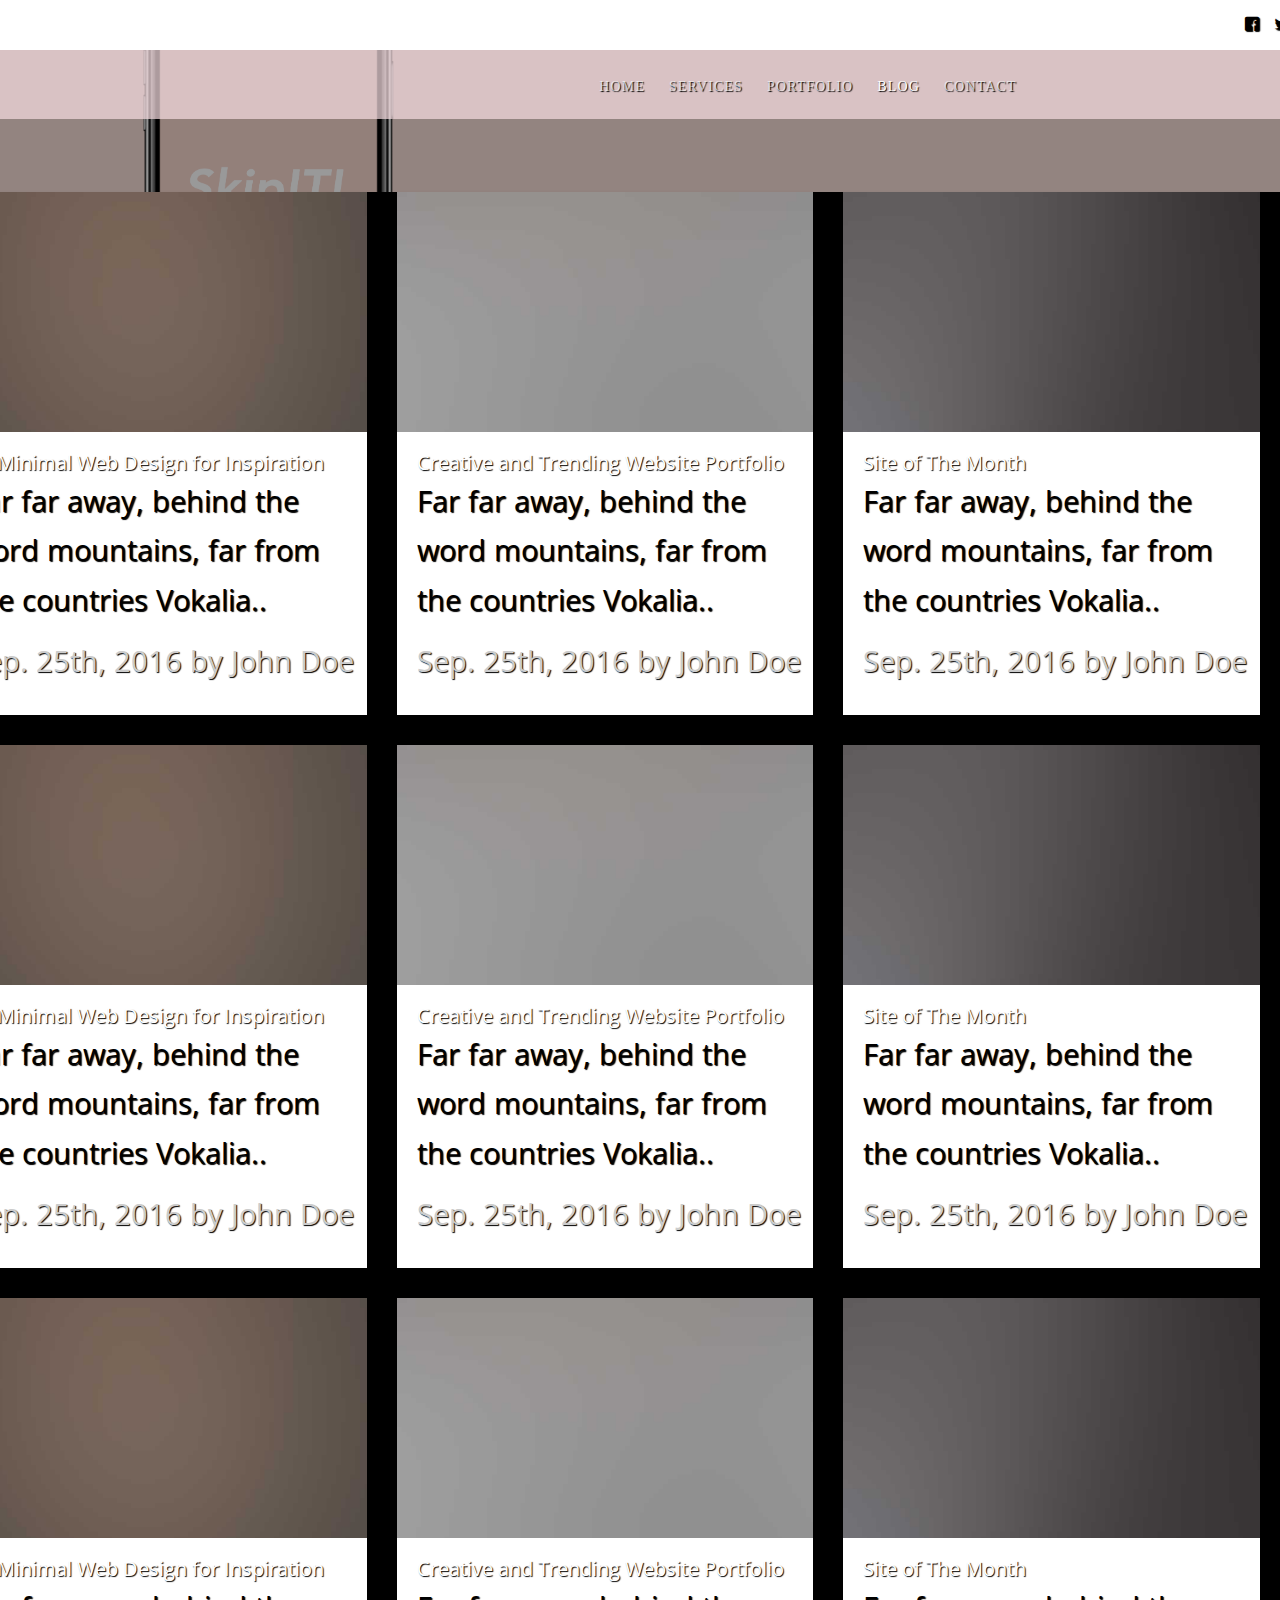
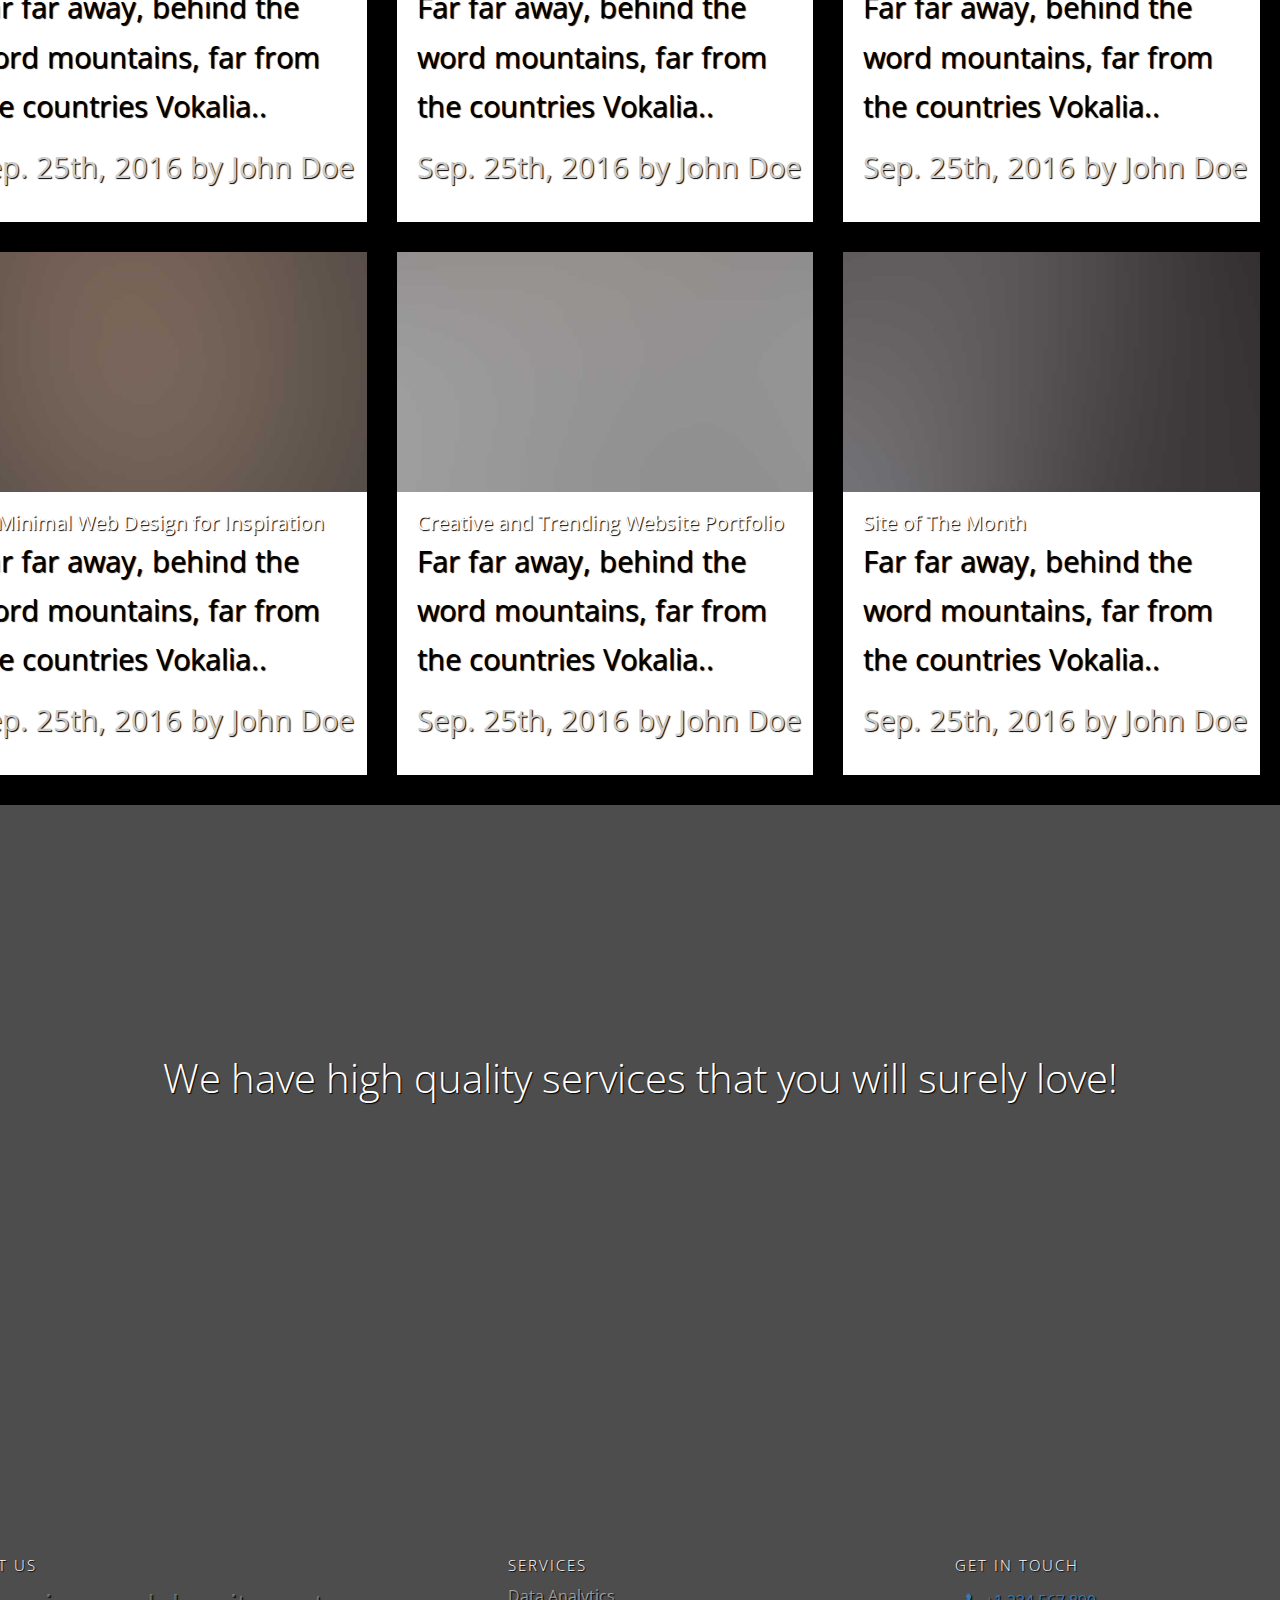
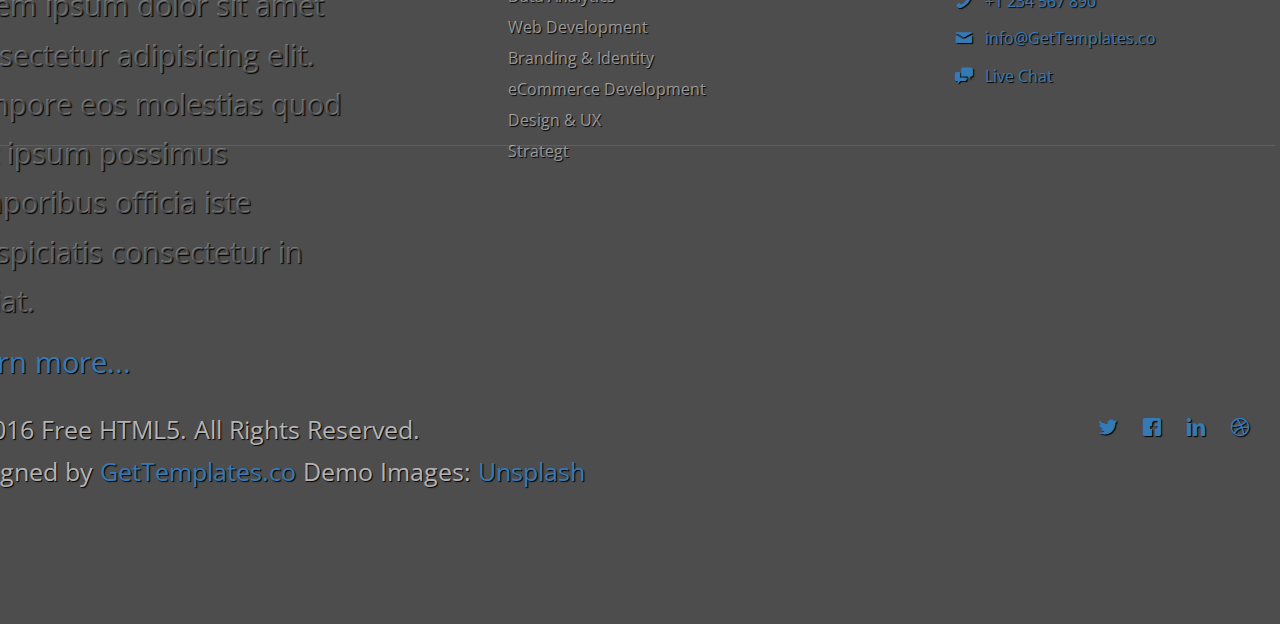
<file: blog.html>
<!DOCTYPE HTML>
<!--
	Aesthetic by gettemplates.co
	Twitter: http://twitter.com/gettemplateco
	URL: http://gettemplates.co
-->
<html>
	<head>
	<meta charset="utf-8">
	<meta http-equiv="X-UA-Compatible" content="IE=edge">
	<title>Honest &mdash; Free Website Template, Free HTML5 Template by GetTemplates.co</title>
	<meta name="viewport" content="width=device-width, initial-scale=1">
	<meta name="description" content="Free HTML5 Website Template by GetTemplates.co" />
	<meta name="keywords" content="free website templates, free html5, free template, free bootstrap, free website template, html5, css3, mobile first, responsive" />
	<meta name="author" content="GetTemplates.co" />

  	<!-- Facebook and Twitter integration -->
	<meta property="og:title" content=""/>
	<meta property="og:image" content=""/>
	<meta property="og:url" content=""/>
	<meta property="og:site_name" content=""/>
	<meta property="og:description" content=""/>
	<meta name="twitter:title" content="" />
	<meta name="twitter:image" content="" />
	<meta name="twitter:url" content="" />
	<meta name="twitter:card" content="" />

	<link href="https://fonts.googleapis.com/css?family=Open+Sans:300,400,700" rel="stylesheet">
	
	<!-- Animate.css -->
	<link rel="stylesheet" href="css/animate.css">
	<!-- Icomoon Icon Fonts-->
	<link rel="stylesheet" href="css/icomoon.css">
	<!-- Themify Icons-->
	<link rel="stylesheet" href="css/themify-icons.css">
	<!-- Bootstrap  -->
	<link rel="stylesheet" href="css/bootstrap.css">

	<!-- Magnific Popup -->
	<link rel="stylesheet" href="css/magnific-popup.css">

	<!-- Owl Carousel  -->
	<link rel="stylesheet" href="css/owl.carousel.min.css">
	<link rel="stylesheet" href="css/owl.theme.default.min.css">

	<!-- Theme style  -->
	<link rel="stylesheet" href="css/style.css">

	<!-- Modernizr JS -->
	<script src="js/modernizr-2.6.2.min.js"></script>
	<!-- FOR IE9 below -->
	<!--[if lt IE 9]>
	<script src="js/respond.min.js"></script>
	<![endif]-->

	</head>
	<body>
		
	<div class="gtco-loader"></div>
	
	<div id="page">

	
	<div class="page-inner">

	<div id="head-top" style="position: absolute; width: 100%; top: 0; ">
		<div class="gtco-top">
			<div class="container-fluid">
				<div class="row">
					<div class="col-md-6 col-xs-6">
						<div id="gtco-logo"><a href="index.html">Honest <em>.</em></a></div>
					</div>
					<div class="col-md-6 col-xs-6 social-icons">
						<ul class="gtco-social-top">
							<li><a href="#"><i class="icon-facebook"></i></a></li>
							<li><a href="#"><i class="icon-twitter"></i></a></li>
							<li><a href="#"><i class="icon-linkedin"></i></a></li>
							<li><a href="#"><i class="icon-instagram"></i></a></li>
						</ul>
					</div>
				</div>
			</div>	
		</div>
		<nav class="gtco-nav sticky-banner" role="navigation">
			<div class="gtco-container">
				
				<div class="row">
					<div class="col-xs-12 text-center menu-1">
						<ul>
							<li><a href="index.html">Home</a></li>
							<li class="has-dropdown">
								<a href="services.html">Services</a>
								<ul class="dropdown">
									<li><a href="#">Branding</a></li>
									<li><a href="#">Development</a></li>
									<li><a href="#">Web Design</a></li>
									<li><a href="#">Marketing</a></li>
								</ul>
							</li>
							<li><a href="portfolio.html">Portfolio</a></li>
							<li class="active"><a href="blog.html">Blog</a></li>
							<li><a href="contact.html">Contact</a></li>
						</ul>
					</div>
				</div>
				
			</div>
		</nav>
	</div>
	
	<header id="gtco-header" class="gtco-cover gtco-cover-sm" role="banner" style="background-image: url(images/img_bg_4.jpg)" data-stellar-background-ratio="0.5">
		<div class="overlay"></div>
		<div class="gtco-container">
			<div class="row row-mt-15em">
				<div class="col-md-7 mt-text text-left animate-box" data-animate-effect="fadeInUp">
					<h1>Our <strong>Blog</strong></h1>	
					<h2>Far far away, behind the word mountains, far from the countries Vokalia.</h2>
				</div>
			</div>
		</div>
	</header>

	<div class="gtco-section gtco-gray-bg">
		<div class="gtco-container">
			<div class="row">

				<div class="col-lg-4 col-md-4 col-sm-6">
					<a href="#" class="gtco-card-item">
						<figure>
							<div class="overlay"><i class="ti-plus"></i></div>
							<img src="images/img_1.jpg" alt="Image" class="img-responsive">
						</figure>
						<div class="gtco-text text-left">
							<h2>25 Minimal Web Design for Inspiration</h2>
							<p>Far far away, behind the word mountains, far from the countries Vokalia..</p>
							<p class="gtco-category">Sep. 25th, 2016 by John Doe</p>
						</div>
					</a>
				</div>

				<div class="col-lg-4 col-md-4 col-sm-6">
					<a href="#" class="gtco-card-item">
						<figure>
							<div class="overlay"><i class="ti-plus"></i></div>
							<img src="images/img_2.jpg" alt="Image" class="img-responsive">
						</figure>
						<div class="gtco-text text-left">
							<h2>Creative and Trending Website Portfolio</h2>
							<p>Far far away, behind the word mountains, far from the countries Vokalia..</p>
							<p class="gtco-category">Sep. 25th, 2016 by John Doe</p>
						</div>
					</a>
				</div>
				<div class="clearfix visible-sm-block"></div>

				<div class="col-lg-4 col-md-4 col-sm-6">
					<a href="#" class="gtco-card-item">
						<figure>
							<div class="overlay"><i class="ti-plus"></i></div>
							<img src="images/img_3.jpg" alt="Image" class="img-responsive">
						</figure>
						<div class="gtco-text text-left">
							<h2>Site of The Month</h2>
							<p>Far far away, behind the word mountains, far from the countries Vokalia..</p>
							<p class="gtco-category">Sep. 25th, 2016 by John Doe</p>
						</div>
					</a>
				</div>

				<div class="clearfix visible-lg-block visible-md-block"></div>

				<div class="col-lg-4 col-md-4 col-sm-6">
					<a href="#" class="gtco-card-item">
						<figure>
							<div class="overlay"><i class="ti-plus"></i></div>
							<img src="images/img_1.jpg" alt="Image" class="img-responsive">
						</figure>
						<div class="gtco-text text-left">
							<h2>25 Minimal Web Design for Inspiration</h2>
							<p>Far far away, behind the word mountains, far from the countries Vokalia..</p>
							<p class="gtco-category">Sep. 25th, 2016 by John Doe</p>
						</div>
					</a>
				</div>

				<div class="clearfix visible-sm-block"></div>

				<div class="col-lg-4 col-md-4 col-sm-6">
					<a href="#" class="gtco-card-item">
						<figure>
							<div class="overlay"><i class="ti-plus"></i></div>
							<img src="images/img_2.jpg" alt="Image" class="img-responsive">
						</figure>
						<div class="gtco-text text-left">
							<h2>Creative and Trending Website Portfolio</h2>
							<p>Far far away, behind the word mountains, far from the countries Vokalia..</p>
							<p class="gtco-category">Sep. 25th, 2016 by John Doe</p>
						</div>
					</a>
				</div>

				<div class="col-lg-4 col-md-4 col-sm-6">
					<a href="#" class="gtco-card-item">
						<figure>
							<div class="overlay"><i class="ti-plus"></i></div>
							<img src="images/img_3.jpg" alt="Image" class="img-responsive">
						</figure>
						<div class="gtco-text text-left">
							<h2>Site of The Month</h2>
							<p>Far far away, behind the word mountains, far from the countries Vokalia..</p>
							<p class="gtco-category">Sep. 25th, 2016 by John Doe</p>
						</div>
					</a>
				</div>

				<div class="clearfix visible-lg-block visible-md-block"></div>

				<div class="col-lg-4 col-md-4 col-sm-6">
					<a href="#" class="gtco-card-item">
						<figure>
							<div class="overlay"><i class="ti-plus"></i></div>
							<img src="images/img_1.jpg" alt="Image" class="img-responsive">
						</figure>
						<div class="gtco-text text-left">
							<h2>25 Minimal Web Design for Inspiration</h2>
							<p>Far far away, behind the word mountains, far from the countries Vokalia..</p>
							<p class="gtco-category">Sep. 25th, 2016 by John Doe</p>
						</div>
					</a>
				</div>

				<div class="col-lg-4 col-md-4 col-sm-6">
					<a href="#" class="gtco-card-item">
						<figure>
							<div class="overlay"><i class="ti-plus"></i></div>
							<img src="images/img_2.jpg" alt="Image" class="img-responsive">
						</figure>
						<div class="gtco-text text-left">
							<h2>Creative and Trending Website Portfolio</h2>
							<p>Far far away, behind the word mountains, far from the countries Vokalia..</p>
							<p class="gtco-category">Sep. 25th, 2016 by John Doe</p>
						</div>
					</a>
				</div>
				<div class="clearfix visible-sm-block"></div>

				<div class="col-lg-4 col-md-4 col-sm-6">
					<a href="#" class="gtco-card-item">
						<figure>
							<div class="overlay"><i class="ti-plus"></i></div>
							<img src="images/img_3.jpg" alt="Image" class="img-responsive">
						</figure>
						<div class="gtco-text text-left">
							<h2>Site of The Month</h2>
							<p>Far far away, behind the word mountains, far from the countries Vokalia..</p>
							<p class="gtco-category">Sep. 25th, 2016 by John Doe</p>
						</div>
					</a>
				</div>

				<div class="clearfix visible-lg-block visible-md-block"></div>

				<div class="col-lg-4 col-md-4 col-sm-6">
					<a href="#" class="gtco-card-item">
						<figure>
							<div class="overlay"><i class="ti-plus"></i></div>
							<img src="images/img_1.jpg" alt="Image" class="img-responsive">
						</figure>
						<div class="gtco-text text-left">
							<h2>25 Minimal Web Design for Inspiration</h2>
							<p>Far far away, behind the word mountains, far from the countries Vokalia..</p>
							<p class="gtco-category">Sep. 25th, 2016 by John Doe</p>
						</div>
					</a>
				</div>

				<div class="clearfix visible-sm-block"></div>

				<div class="col-lg-4 col-md-4 col-sm-6">
					<a href="#" class="gtco-card-item">
						<figure>
							<div class="overlay"><i class="ti-plus"></i></div>
							<img src="images/img_2.jpg" alt="Image" class="img-responsive">
						</figure>
						<div class="gtco-text text-left">
							<h2>Creative and Trending Website Portfolio</h2>
							<p>Far far away, behind the word mountains, far from the countries Vokalia..</p>
							<p class="gtco-category">Sep. 25th, 2016 by John Doe</p>
						</div>
					</a>
				</div>

				<div class="col-lg-4 col-md-4 col-sm-6">
					<a href="#" class="gtco-card-item">
						<figure>
							<div class="overlay"><i class="ti-plus"></i></div>
							<img src="images/img_3.jpg" alt="Image" class="img-responsive">
						</figure>
						<div class="gtco-text text-left">
							<h2>Site of The Month</h2>
							<p>Far far away, behind the word mountains, far from the countries Vokalia..</p>
							<p class="gtco-category">Sep. 25th, 2016 by John Doe</p>
						</div>
					</a>
				</div>

				<div class="clearfix visible-lg-block visible-md-block"></div>

			</div>
		</div>
	</div>

	
	
	<div class="gtco-cover gtco-cover-sm" style="background-image: url(images/img_bg_1.jpg)"  data-stellar-background-ratio="0.5">
		<div class="overlay"></div>
		<div class="gtco-container text-center">
			<div class="display-t">
				<div class="display-tc">
					<h1>We have high quality services that you will surely love!</h1>
				</div>	
			</div>
		</div>
	</div>


	<footer id="gtco-footer" role="contentinfo">
		<div class="gtco-container">
			<div class="row row-p	b-md">

				<div class="col-md-4">
					<div class="gtco-widget">
						<h3>About Us</h3>
						<p>Lorem ipsum dolor sit amet consectetur adipisicing elit. Tempore eos molestias quod sint ipsum possimus temporibus officia iste perspiciatis consectetur in fugiat.</p>
						<p><a href="#">Learn more...</a></p>
					</div>
				</div>

				<div class="col-md-4 col-md-push-1">
					<div class="gtco-widget">
						<h3>Services</h3>
						<ul class="gtco-footer-links">
							<li><a href="#">Data Analytics</a></li>
							<li><a href="#">Web Development</a></li>
							<li><a href="#">Branding &amp; Identity</a></li>
							<li><a href="#">eCommerce Development</a></li>
							<li><a href="#">Design &amp; UX</a></li>
							<li><a href="#">Strategt</a></li>
						</ul>
					</div>
				</div>

				

				<div class="col-md-3 col-md-push-1">
					<div class="gtco-widget">
						<h3>Get In Touch</h3>
						<ul class="gtco-quick-contact">
							<li><a href="#"><i class="icon-phone"></i> +1 234 567 890</a></li>
							<li><a href="#"><i class="icon-mail2"></i> info@GetTemplates.co</a></li>
							<li><a href="#"><i class="icon-chat"></i> Live Chat</a></li>
						</ul>
					</div>
				</div>

			</div>

			<div class="row copyright">
				<div class="col-md-12">
					<p class="pull-left">
						<small class="block">&copy; 2016 Free HTML5. All Rights Reserved.</small> 
						<small class="block">Designed by <a href="http://GetTemplates.co/" target="_blank">GetTemplates.co</a> Demo Images: <a href="http://unsplash.com/" target="_blank">Unsplash</a></small>
					</p>
					<p class="pull-right">
						<ul class="gtco-social-icons pull-right">
							<li><a href="#"><i class="icon-twitter"></i></a></li>
							<li><a href="#"><i class="icon-facebook"></i></a></li>
							<li><a href="#"><i class="icon-linkedin"></i></a></li>
							<li><a href="#"><i class="icon-dribbble"></i></a></li>
						</ul>
					</p>
				</div>
			</div>

		</div>
	</footer>
	</div>

	</div>

	<div class="gototop js-top">
		<a href="#" class="js-gotop"><i class="icon-arrow-up"></i></a>
	</div>
	
	<!-- jQuery -->
	<script src="js/jquery.min.js"></script>
	<!-- jQuery Easing -->
	<script src="js/jquery.easing.1.3.js"></script>
	<!-- Bootstrap -->
	<script src="js/bootstrap.min.js"></script>
	<!-- Waypoints -->
	<script src="js/jquery.waypoints.min.js"></script>
	<script src="js/sticky.js"></script>
	<!-- Carousel -->
	<script src="js/owl.carousel.min.js"></script>
	<!-- countTo -->
	<script src="js/jquery.countTo.js"></script>

	<!-- Stellar Parallax -->
	<script src="js/jquery.stellar.min.js"></script>

	<!-- Magnific Popup -->
	<script src="js/jquery.magnific-popup.min.js"></script>
	<script src="js/magnific-popup-options.js"></script>
	
	<!-- Main -->
	<script src="js/main.js"></script>

	</body>
</html>
</file>
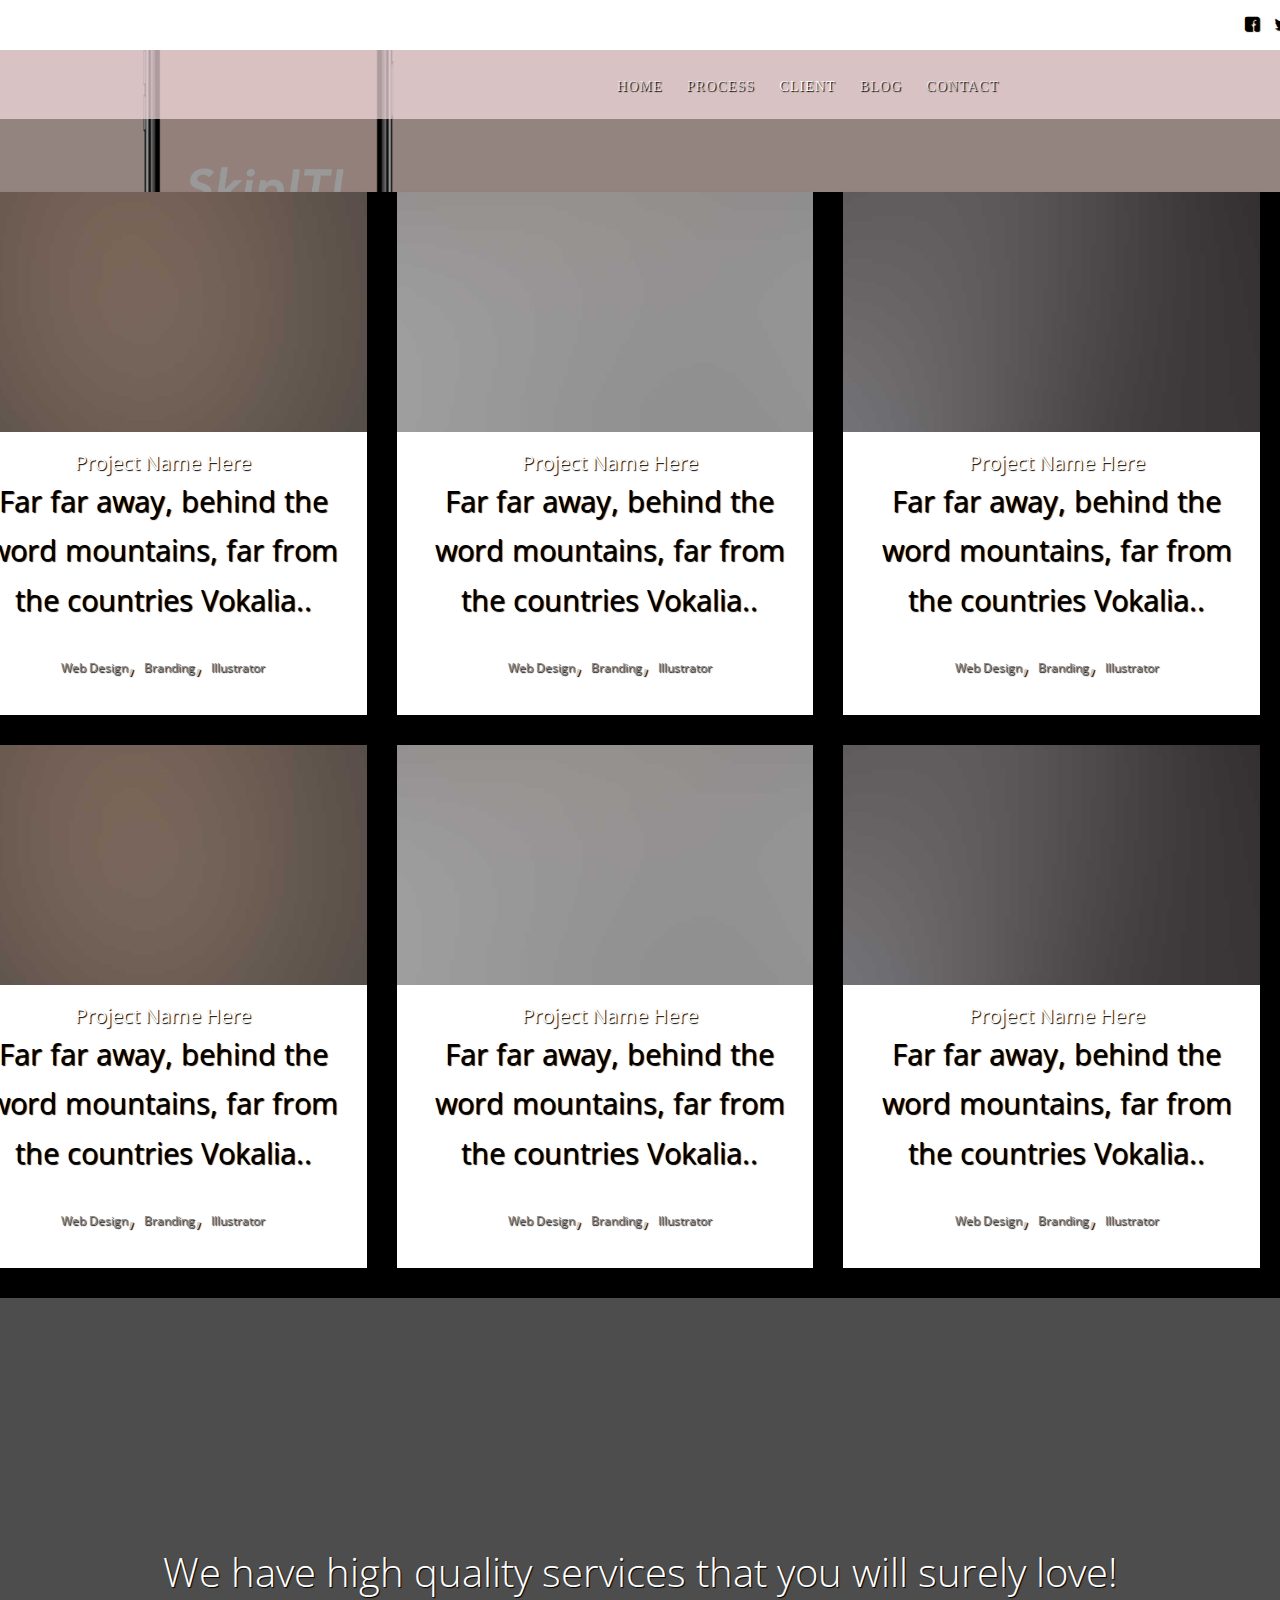
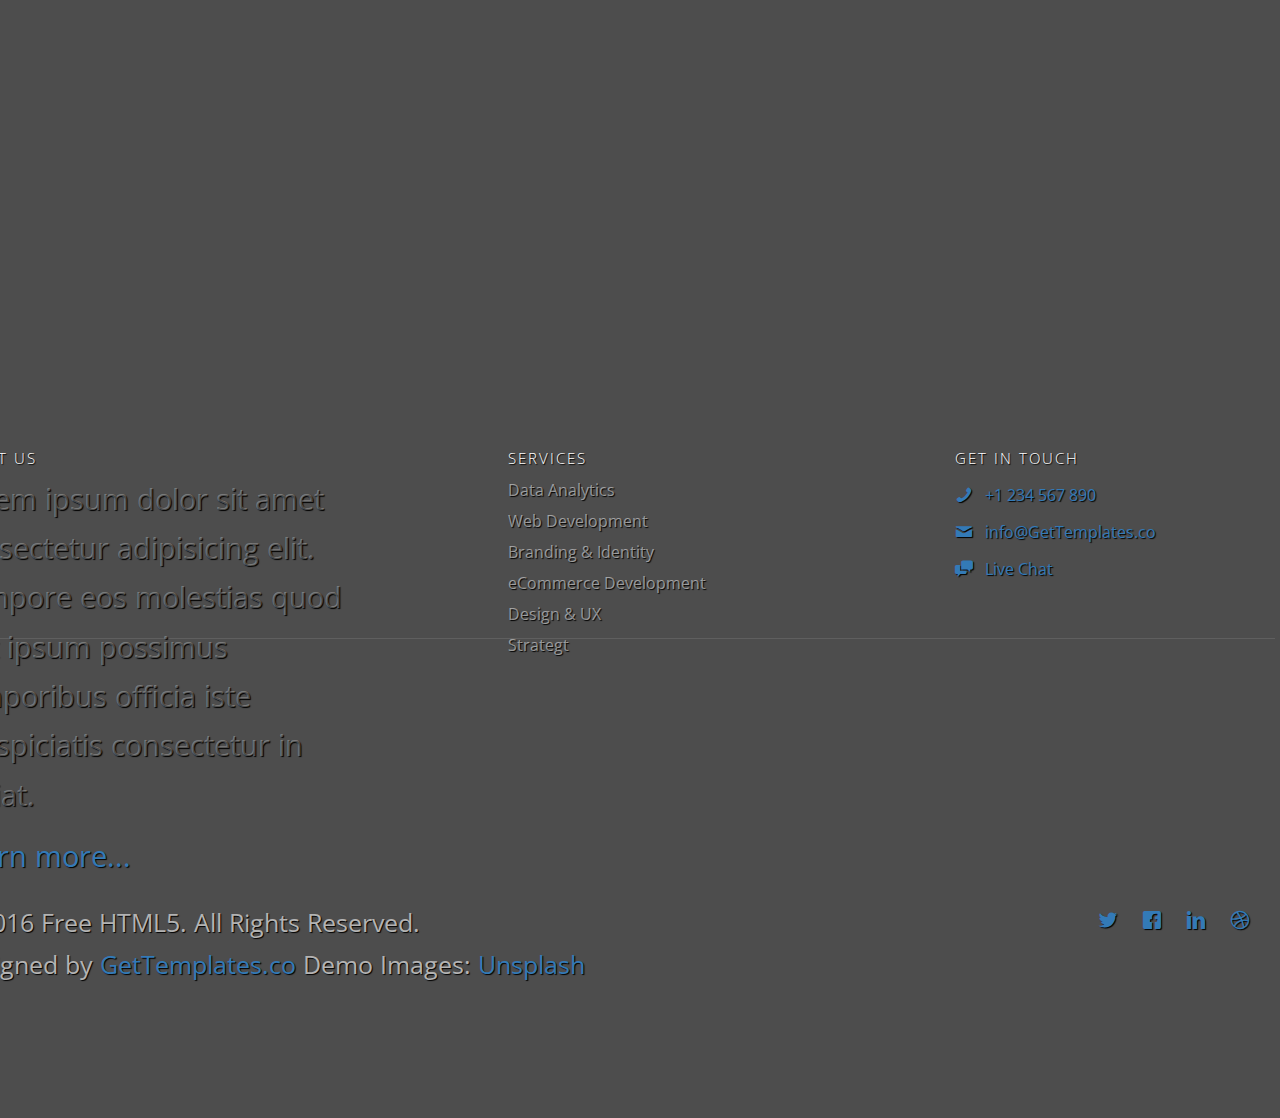
<file: client.html>
<!DOCTYPE HTML>
<!--
	Aesthetic by gettemplates.co
	Twitter: http://twitter.com/gettemplateco
	URL: http://gettemplates.co
-->
<html>
	<head>
	<meta charset="utf-8">
	<meta http-equiv="X-UA-Compatible" content="IE=edge">
	<title>SkipIt - Hackaton 42/Ifm</title>
	<meta name="viewport" content="width=device-width, initial-scale=1">
	<meta name="description" content="Free HTML5 Website Template by GetTemplates.co" />
	<meta name="keywords" content="free website templates, free html5, free template, free bootstrap, free website template, html5, css3, mobile first, responsive" />
	<meta name="author" content="GetTemplates.co" />

  	<!-- Facebook and Twitter integration -->
	<meta property="og:title" content=""/>
	<meta property="og:image" content=""/>
	<meta property="og:url" content=""/>
	<meta property="og:site_name" content=""/>
	<meta property="og:description" content=""/>
	<meta name="twitter:title" content="" />
	<meta name="twitter:image" content="" />
	<meta name="twitter:url" content="" />
	<meta name="twitter:card" content="" />

	<link href="https://fonts.googleapis.com/css?family=Open+Sans:300,400,700" rel="stylesheet">
	
	<!-- Animate.css -->
	<link rel="stylesheet" href="css/animate.css">
	<!-- Icomoon Icon Fonts-->
	<link rel="stylesheet" href="css/icomoon.css">
	<!-- Themify Icons-->
	<link rel="stylesheet" href="css/themify-icons.css">
	<!-- Bootstrap  -->
	<link rel="stylesheet" href="css/bootstrap.css">

	<!-- Magnific Popup -->
	<link rel="stylesheet" href="css/magnific-popup.css">

	<!-- Owl Carousel  -->
	<link rel="stylesheet" href="css/owl.carousel.min.css">
	<link rel="stylesheet" href="css/owl.theme.default.min.css">

	<!-- Theme style  -->
	<link rel="stylesheet" href="css/style.css">

	<!-- Modernizr JS -->
	<script src="js/modernizr-2.6.2.min.js"></script>
	<!-- FOR IE9 below -->
	<!--[if lt IE 9]>
	<script src="js/respond.min.js"></script>
	<![endif]-->

	</head>
	<body>
		
	<div class="gtco-loader"></div>
	
	<div id="page">

	
	<div class="page-inner">

	<div id="head-top" style="position: absolute; width: 100%; top: 0; ">
		<div class="gtco-top">
			<div class="container-fluid">
				<div class="row">
					<div class="col-md-6 col-xs-6">
						<div id="gtco-logo"><a href="index.html">SkipIt <em>.</em></a></div>
					</div>
					<div class="col-md-6 col-xs-6 social-icons">
						<ul class="gtco-social-top">
							<li><a href="#"><i class="icon-facebook"></i></a></li>
							<li><a href="#"><i class="icon-twitter"></i></a></li>
							<li><a href="#"><i class="icon-linkedin"></i></a></li>
							<li><a href="#"><i class="icon-instagram"></i></a></li>
						</ul>
					</div>
				</div>
			</div>	
		</div>
		<nav class="gtco-nav sticky-banner" role="navigation">
			<div class="gtco-container">
				
				<div class="row">
					<div class="col-xs-12 text-center menu-1">
						<ul>
							<li><a href="index.html">Home</a></li>
							<li class="has-dropdown">
								<a href="services.html">Process</a>
								<ul class="dropdown">
									<li><a href="#">Branding</a></li>
									<li><a href="#">Development</a></li>
									<li><a href="#">Web Design</a></li>
									<li><a href="#">Marketing</a></li>
								</ul>
							</li>
							<li class="active"><a href="client.html">Client</a></li>
							<li><a href="blog.html">Blog</a></li>
							<li><a href="contact.html">Contact</a></li>
						</ul>
					</div>
				</div>
				
			</div>
		</nav>
	</div>
	
	<header id="gtco-header" class="gtco-cover gtco-cover-sm" role="banner" style="background-image: url(images/img_bg_4.jpg)" data-stellar-background-ratio="0.5">
		<div class="overlay"></div>
		<div class="gtco-container">
			<div class="row row-mt-15em">
				<div class="col-md-7 mt-text text-left animate-box" data-animate-effect="fadeInUp">
					<h1>Our <strong>Portfolio</strong></h1>	
					<h2>Far far away, behind the word mountains, far from the countries Vokalia.</h2>
				</div>
			</div>
		</div>
	</header>

	<div class="gtco-section gtco-gray-bg">
		<div class="gtco-container">
			<div class="row">

				<div class="col-lg-4 col-md-4 col-sm-6">
					<a href="#" class="gtco-card-item">
						<figure>
							<div class="overlay"><i class="ti-plus"></i></div>
							<img src="images/img_1.jpg" alt="Image" class="img-responsive">
						</figure>
						<div class="gtco-text">
							<h2>Project Name Here</h2>
							<p>Far far away, behind the word mountains, far from the countries Vokalia..</p>
							<p class="gtco-category"><span>Web Design</span>, <span>Branding</span>, <span>Illustrator</span></p>
						</div>
					</a>
				</div>
				<div class="col-lg-4 col-md-4 col-sm-6">
					<a href="#" class="gtco-card-item">
						<figure>
							<div class="overlay"><i class="ti-plus"></i></div>
							<img src="images/img_2.jpg" alt="Image" class="img-responsive">
						</figure>
						<div class="gtco-text">
							<h2>Project Name Here</h2>
							<p>Far far away, behind the word mountains, far from the countries Vokalia..</p>
							<p class="gtco-category"><span>Web Design</span>, <span>Branding</span>, <span>Illustrator</span></p>
						</div>
					</a>
				</div>
				<div class="clearfix visible-sm-block"></div>
				<div class="col-lg-4 col-md-4 col-sm-6">
					<a href="#" class="gtco-card-item">
						<figure>
							<div class="overlay"><i class="ti-plus"></i></div>
							<img src="images/img_3.jpg" alt="Image" class="img-responsive">
						</figure>
						<div class="gtco-text">
							<h2>Project Name Here</h2>
							<p>Far far away, behind the word mountains, far from the countries Vokalia..</p>
							<p class="gtco-category"><span>Web Design</span>, <span>Branding</span>, <span>Illustrator</span></p>
						</div>
					</a>
				</div>

				<div class="clearfix visible-lg-block visible-md-block"></div>

				<div class="col-lg-4 col-md-4 col-sm-6">
					<a href="#" class="gtco-card-item">
						<figure>
							<div class="overlay"><i class="ti-plus"></i></div>
							<img src="images/img_1.jpg" alt="Image" class="img-responsive">
						</figure>
						<div class="gtco-text">
							<h2>Project Name Here</h2>
							<p>Far far away, behind the word mountains, far from the countries Vokalia..</p>
							<p class="gtco-category"><span>Web Design</span>, <span>Branding</span>, <span>Illustrator</span></p>
						</div>
					</a>
				</div>
				<div class="clearfix visible-sm-block"></div>
				<div class="col-lg-4 col-md-4 col-sm-6">
					<a href="#" class="gtco-card-item">
						<figure>
							<div class="overlay"><i class="ti-plus"></i></div>
							<img src="images/img_2.jpg" alt="Image" class="img-responsive">
						</figure>
						<div class="gtco-text">
							<h2>Project Name Here</h2>
							<p>Far far away, behind the word mountains, far from the countries Vokalia..</p>
							<p class="gtco-category"><span>Web Design</span>, <span>Branding</span>, <span>Illustrator</span></p>
						</div>
					</a>
				</div>

				<div class="col-lg-4 col-md-4 col-sm-6">
					<a href="#" class="gtco-card-item">
						<figure>
							<div class="overlay"><i class="ti-plus"></i></div>
							<img src="images/img_3.jpg" alt="Image" class="img-responsive">
						</figure>
						<div class="gtco-text">
							<h2>Project Name Here</h2>
							<p>Far far away, behind the word mountains, far from the countries Vokalia..</p>
							<p class="gtco-category"><span>Web Design</span>, <span>Branding</span>, <span>Illustrator</span></p>
						</div>
					</a>
				</div>

				<div class="clearfix visible-lg-block visible-md-block"></div>
				<div class="clearfix visible-sm-block"></div>

			</div>
		</div>
	</div>

	
	
	<div class="gtco-cover gtco-cover-sm" style="background-image: url(images/img_bg_1.jpg)"  data-stellar-background-ratio="0.5">
		<div class="overlay"></div>
		<div class="gtco-container text-center">
			<div class="display-t">
				<div class="display-tc">
					<h1>We have high quality services that you will surely love!</h1>
				</div>	
			</div>
		</div>
	</div>


	<footer id="gtco-footer" role="contentinfo">
		<div class="gtco-container">
			<div class="row row-p	b-md">

				<div class="col-md-4">
					<div class="gtco-widget">
						<h3>About Us</h3>
						<p>Lorem ipsum dolor sit amet consectetur adipisicing elit. Tempore eos molestias quod sint ipsum possimus temporibus officia iste perspiciatis consectetur in fugiat.</p>
						<p><a href="#">Learn more...</a></p>
					</div>
				</div>

				<div class="col-md-4 col-md-push-1">
					<div class="gtco-widget">
						<h3>Services</h3>
						<ul class="gtco-footer-links">
							<li><a href="#">Data Analytics</a></li>
							<li><a href="#">Web Development</a></li>
							<li><a href="#">Branding &amp; Identity</a></li>
							<li><a href="#">eCommerce Development</a></li>
							<li><a href="#">Design &amp; UX</a></li>
							<li><a href="#">Strategt</a></li>
						</ul>
					</div>
				</div>

				

				<div class="col-md-3 col-md-push-1">
					<div class="gtco-widget">
						<h3>Get In Touch</h3>
						<ul class="gtco-quick-contact">
							<li><a href="#"><i class="icon-phone"></i> +1 234 567 890</a></li>
							<li><a href="#"><i class="icon-mail2"></i> info@GetTemplates.co</a></li>
							<li><a href="#"><i class="icon-chat"></i> Live Chat</a></li>
						</ul>
					</div>
				</div>

			</div>

			<div class="row copyright">
				<div class="col-md-12">
					<p class="pull-left">
						<small class="block">&copy; 2016 Free HTML5. All Rights Reserved.</small> 
						<small class="block">Designed by <a href="http://GetTemplates.co/" target="_blank">GetTemplates.co</a> Demo Images: <a href="http://unsplash.com/" target="_blank">Unsplash</a></small>
					</p>
					<p class="pull-right">
						<ul class="gtco-social-icons pull-right">
							<li><a href="#"><i class="icon-twitter"></i></a></li>
							<li><a href="#"><i class="icon-facebook"></i></a></li>
							<li><a href="#"><i class="icon-linkedin"></i></a></li>
							<li><a href="#"><i class="icon-dribbble"></i></a></li>
						</ul>
					</p>
				</div>
			</div>

		</div>
	</footer>
	</div>

	</div>

	<div class="gototop js-top">
		<a href="#" class="js-gotop"><i class="icon-arrow-up"></i></a>
	</div>
	
	<!-- jQuery -->
	<script src="js/jquery.min.js"></script>
	<!-- jQuery Easing -->
	<script src="js/jquery.easing.1.3.js"></script>
	<!-- Bootstrap -->
	<script src="js/bootstrap.min.js"></script>
	<!-- Waypoints -->
	<script src="js/jquery.waypoints.min.js"></script>
	<script src="js/sticky.js"></script>
	<!-- Carousel -->
	<script src="js/owl.carousel.min.js"></script>
	<!-- countTo -->
	<script src="js/jquery.countTo.js"></script>

	<!-- Stellar Parallax -->
	<script src="js/jquery.stellar.min.js"></script>

	<!-- Magnific Popup -->
	<script src="js/jquery.magnific-popup.min.js"></script>
	<script src="js/magnific-popup-options.js"></script>
	
	<!-- Main -->
	<script src="js/main.js"></script>

	</body>
</html>
</file>
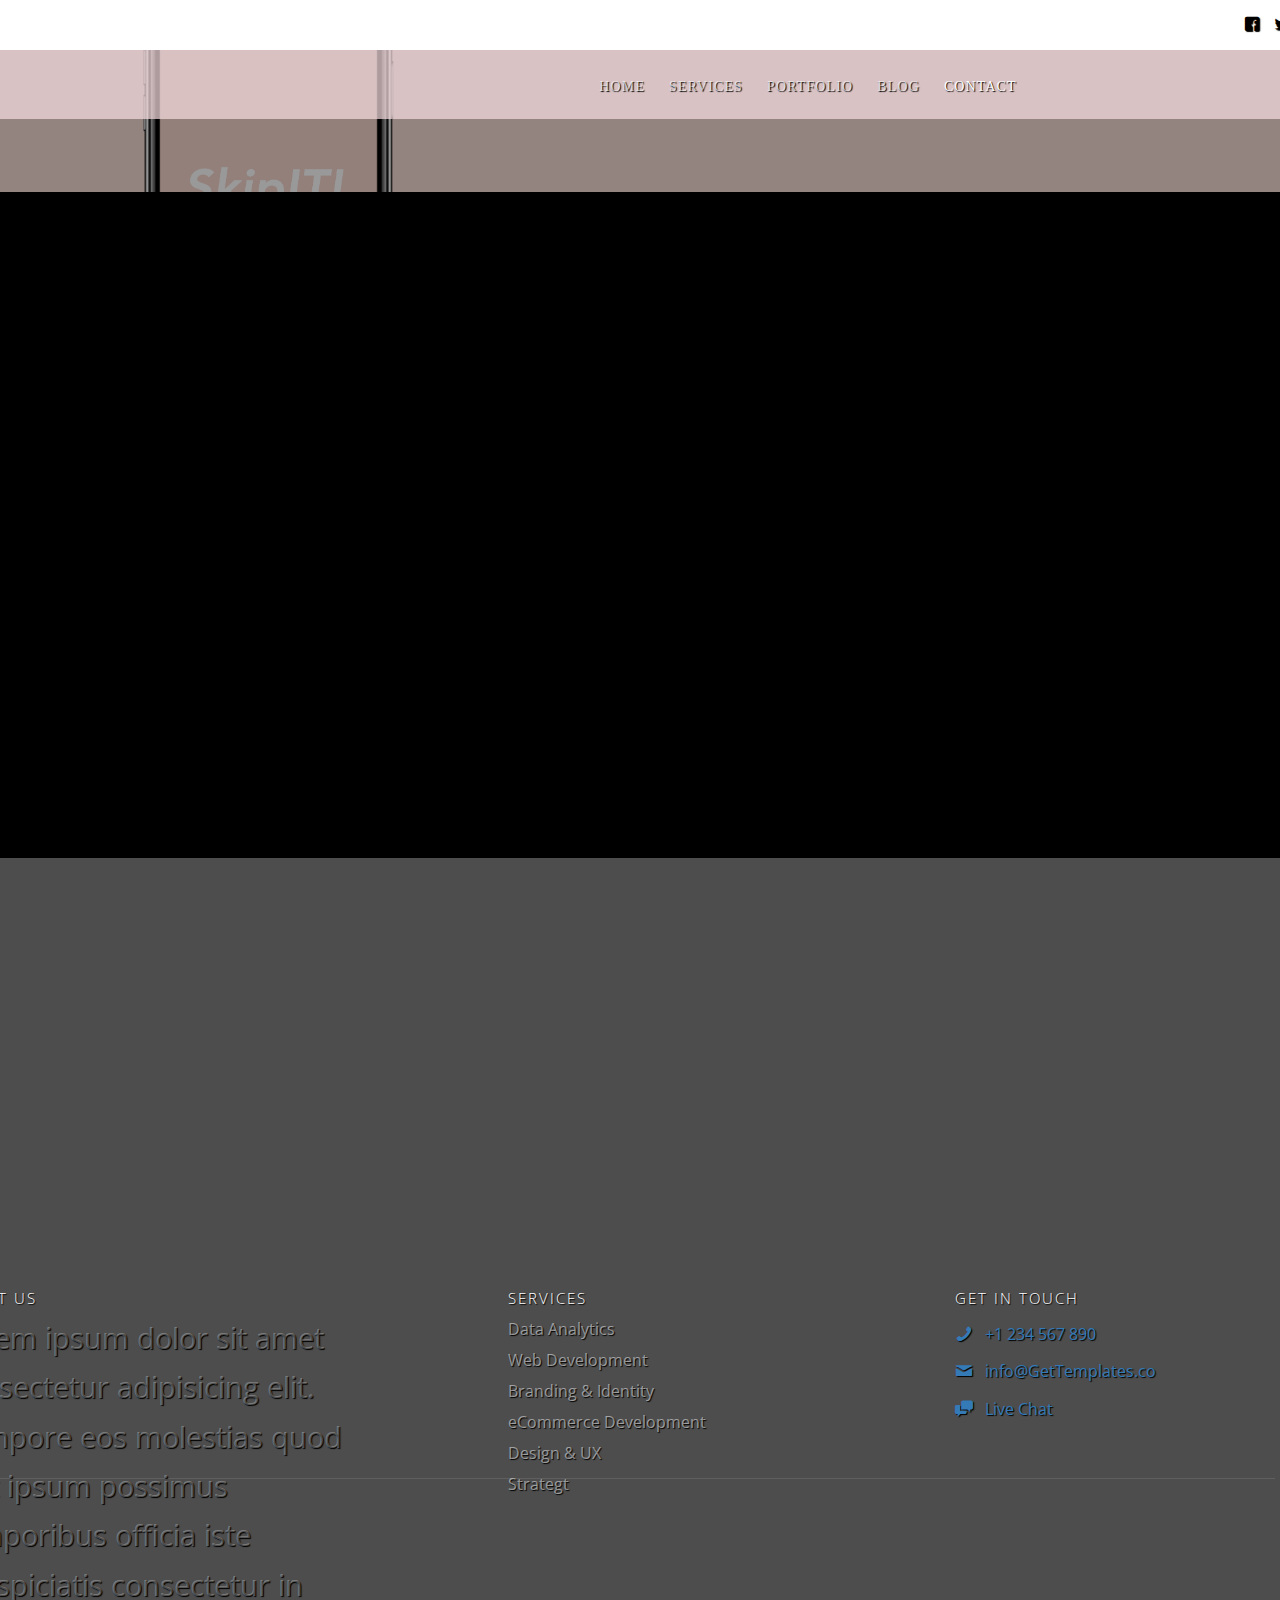
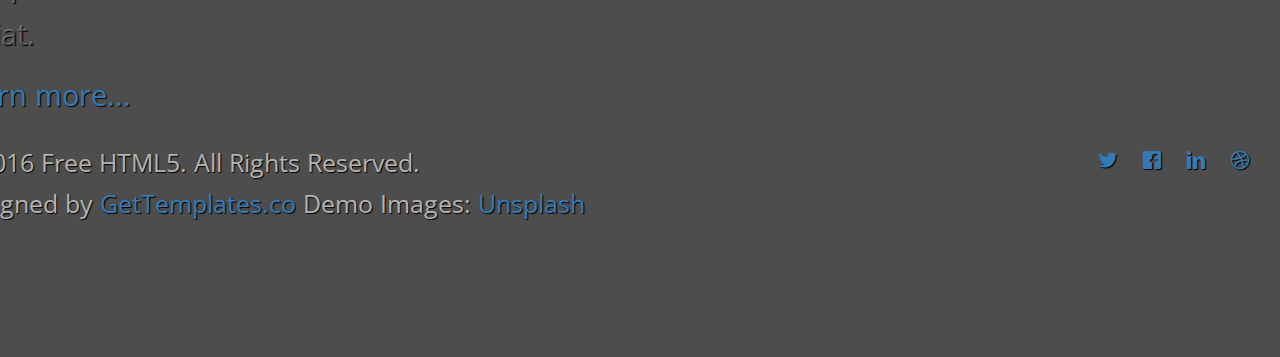
<file: contact.html>
<!DOCTYPE HTML>
<!--
	Aesthetic by gettemplates.co
	Twitter: http://twitter.com/gettemplateco
	URL: http://gettemplates.co
-->
<html>
	<head>
	<meta charset="utf-8">
	<meta http-equiv="X-UA-Compatible" content="IE=edge">
	<title>Honest &mdash; Free Website Template, Free HTML5 Template by GetTemplates.co</title>
	<meta name="viewport" content="width=device-width, initial-scale=1">
	<meta name="description" content="Free HTML5 Website Template by GetTemplates.co" />
	<meta name="keywords" content="free website templates, free html5, free template, free bootstrap, free website template, html5, css3, mobile first, responsive" />
	<meta name="author" content="GetTemplates.co" />

  	<!-- Facebook and Twitter integration -->
	<meta property="og:title" content=""/>
	<meta property="og:image" content=""/>
	<meta property="og:url" content=""/>
	<meta property="og:site_name" content=""/>
	<meta property="og:description" content=""/>
	<meta name="twitter:title" content="" />
	<meta name="twitter:image" content="" />
	<meta name="twitter:url" content="" />
	<meta name="twitter:card" content="" />

	<link href="https://fonts.googleapis.com/css?family=Open+Sans:300,400,700" rel="stylesheet">
	
	<!-- Animate.css -->
	<link rel="stylesheet" href="css/animate.css">
	<!-- Icomoon Icon Fonts-->
	<link rel="stylesheet" href="css/icomoon.css">
	<!-- Themify Icons-->
	<link rel="stylesheet" href="css/themify-icons.css">
	<!-- Bootstrap  -->
	<link rel="stylesheet" href="css/bootstrap.css">

	<!-- Magnific Popup -->
	<link rel="stylesheet" href="css/magnific-popup.css">

	<!-- Owl Carousel  -->
	<link rel="stylesheet" href="css/owl.carousel.min.css">
	<link rel="stylesheet" href="css/owl.theme.default.min.css">

	<!-- Theme style  -->
	<link rel="stylesheet" href="css/style.css">

	<!-- Modernizr JS -->
	<script src="js/modernizr-2.6.2.min.js"></script>
	<!-- FOR IE9 below -->
	<!--[if lt IE 9]>
	<script src="js/respond.min.js"></script>
	<![endif]-->

	</head>
	<body>
		
	<div class="gtco-loader"></div>
	
	<div id="page">

	
	<div class="page-inner">

	<div id="head-top" style="position: absolute; width: 100%; top: 0; ">
		<div class="gtco-top">
			<div class="container-fluid">
				<div class="row">
					<div class="col-md-6 col-xs-6">
						<div id="gtco-logo"><a href="index.html">Honest <em>.</em></a></div>
					</div>
					<div class="col-md-6 col-xs-6 social-icons">
						<ul class="gtco-social-top">
							<li><a href="#"><i class="icon-facebook"></i></a></li>
							<li><a href="#"><i class="icon-twitter"></i></a></li>
							<li><a href="#"><i class="icon-linkedin"></i></a></li>
							<li><a href="#"><i class="icon-instagram"></i></a></li>
						</ul>
					</div>
				</div>
			</div>	
		</div>
		<nav class="gtco-nav sticky-banner" role="navigation">
			<div class="gtco-container">
				
				<div class="row">
					<div class="col-xs-12 text-center menu-1">
						<ul>
							<li><a href="index.html">Home</a></li>
							<li class="has-dropdown">
								<a href="services.html">Services</a>
								<ul class="dropdown">
									<li><a href="#">Branding</a></li>
									<li><a href="#">Development</a></li>
									<li><a href="#">Web Design</a></li>
									<li><a href="#">Marketing</a></li>
								</ul>
							</li>
							<li><a href="portfolio.html">Portfolio</a></li>
							<li><a href="blog.html">Blog</a></li>
							<li class="active"><a href="contact.html">Contact</a></li>
						</ul>
					</div>
				</div>
				
			</div>
		</nav>
	</div>
	
	<header id="gtco-header" class="gtco-cover gtco-cover-sm" role="banner" style="background-image: url(images/img_bg_3.jpg)" data-stellar-background-ratio="0.5">
		<div class="overlay"></div>
		<div class="gtco-container">
			<div class="row row-mt-15em">
				<div class="col-md-7 mt-text text-left animate-box" data-animate-effect="fadeInUp">
					<h1>Get <strong>In Touch</strong></h1>	
					<h2>Far far away, behind the word mountains, far from the countries Vokalia.</h2>
				</div>
			</div>
		</div>
	</header>

	<div class="gtco-section gtco-gray-bg">
		<div class="gtco-container">
			<div class="row">

				<div class="col-md-12">
					<div class="col-md-6 animate-box">
					<h3>Get In Touch</h3>
					<form action="#">
						<div class="row form-group">
							<div class="col-md-12">
								<label class="sr-only" for="name">Name</label>
								<input type="text" id="name" class="form-control" placeholder="Your firstname">
							</div>
							
						</div>

						<div class="row form-group">
							<div class="col-md-12">
								<label class="sr-only" for="email">Email</label>
								<input type="text" id="email" class="form-control" placeholder="Your email address">
							</div>
						</div>

						<div class="row form-group">
							<div class="col-md-12">
								<label class="sr-only" for="subject">Subject</label>
								<input type="text" id="subject" class="form-control" placeholder="Your subject of this message">
							</div>
						</div>

						<div class="row form-group">
							<div class="col-md-12">
								<label class="sr-only" for="message">Message</label>
								<textarea name="message" id="message" cols="30" rows="10" class="form-control" placeholder="Write us something"></textarea>
							</div>
						</div>
						<div class="form-group">
							<input type="submit" value="Send Message" class="btn btn-primary">
						</div>

					</form>		
				</div>
				<div class="col-md-5 col-md-push-1 animate-box">
					
					<div class="gtco-contact-info">
						<h3>Contact Information</h3>
						<ul>
							<li class="address">198 West 21th Street, <br> Suite 721 New York NY 10016</li>
							<li class="phone"><a href="tel://1234567920">+ 1235 2355 98</a></li>
							<li class="email"><a href="mailto:info@yoursite.com">info@yoursite.com</a></li>
							<li class="url"><a href="http://GetTemplates.co">GetTemplates.co</a></li>
						</ul>
					</div>


				</div>
				</div>

			</div>
		</div>
	</div>
	<footer id="gtco-footer" role="contentinfo">
		<div class="gtco-container">
			<div class="row row-p	b-md">

				<div class="col-md-4">
					<div class="gtco-widget">
						<h3>About Us</h3>
						<p>Lorem ipsum dolor sit amet consectetur adipisicing elit. Tempore eos molestias quod sint ipsum possimus temporibus officia iste perspiciatis consectetur in fugiat.</p>
						<p><a href="#">Learn more...</a></p>
					</div>
				</div>

				<div class="col-md-4 col-md-push-1">
					<div class="gtco-widget">
						<h3>Services</h3>
						<ul class="gtco-footer-links">
							<li><a href="#">Data Analytics</a></li>
							<li><a href="#">Web Development</a></li>
							<li><a href="#">Branding &amp; Identity</a></li>
							<li><a href="#">eCommerce Development</a></li>
							<li><a href="#">Design &amp; UX</a></li>
							<li><a href="#">Strategt</a></li>
						</ul>
					</div>
				</div>

				

				<div class="col-md-3 col-md-push-1">
					<div class="gtco-widget">
						<h3>Get In Touch</h3>
						<ul class="gtco-quick-contact">
							<li><a href="#"><i class="icon-phone"></i> +1 234 567 890</a></li>
							<li><a href="#"><i class="icon-mail2"></i> info@GetTemplates.co</a></li>
							<li><a href="#"><i class="icon-chat"></i> Live Chat</a></li>
						</ul>
					</div>
				</div>

			</div>

			<div class="row copyright">
				<div class="col-md-12">
					<p class="pull-left">
						<small class="block">&copy; 2016 Free HTML5. All Rights Reserved.</small> 
						<small class="block">Designed by <a href="http://GetTemplates.co/" target="_blank">GetTemplates.co</a> Demo Images: <a href="http://unsplash.com/" target="_blank">Unsplash</a></small>
					</p>
					<p class="pull-right">
						<ul class="gtco-social-icons pull-right">
							<li><a href="#"><i class="icon-twitter"></i></a></li>
							<li><a href="#"><i class="icon-facebook"></i></a></li>
							<li><a href="#"><i class="icon-linkedin"></i></a></li>
							<li><a href="#"><i class="icon-dribbble"></i></a></li>
						</ul>
					</p>
				</div>
			</div>

		</div>
	</footer>
	</div>

	</div>

	<div class="gototop js-top">
		<a href="#" class="js-gotop"><i class="icon-arrow-up"></i></a>
	</div>
	
	<!-- jQuery -->
	<script src="js/jquery.min.js"></script>
	<!-- jQuery Easing -->
	<script src="js/jquery.easing.1.3.js"></script>
	<!-- Bootstrap -->
	<script src="js/bootstrap.min.js"></script>
	<!-- Waypoints -->
	<script src="js/jquery.waypoints.min.js"></script>
	<script src="js/sticky.js"></script>
	<!-- Carousel -->
	<script src="js/owl.carousel.min.js"></script>
	<!-- countTo -->
	<script src="js/jquery.countTo.js"></script>

	<!-- Stellar Parallax -->
	<script src="js/jquery.stellar.min.js"></script>

	<!-- Magnific Popup -->
	<script src="js/jquery.magnific-popup.min.js"></script>
	<script src="js/magnific-popup-options.js"></script>
	
	<!-- Main -->
	<script src="js/main.js"></script>

	</body>
</html>
</file>
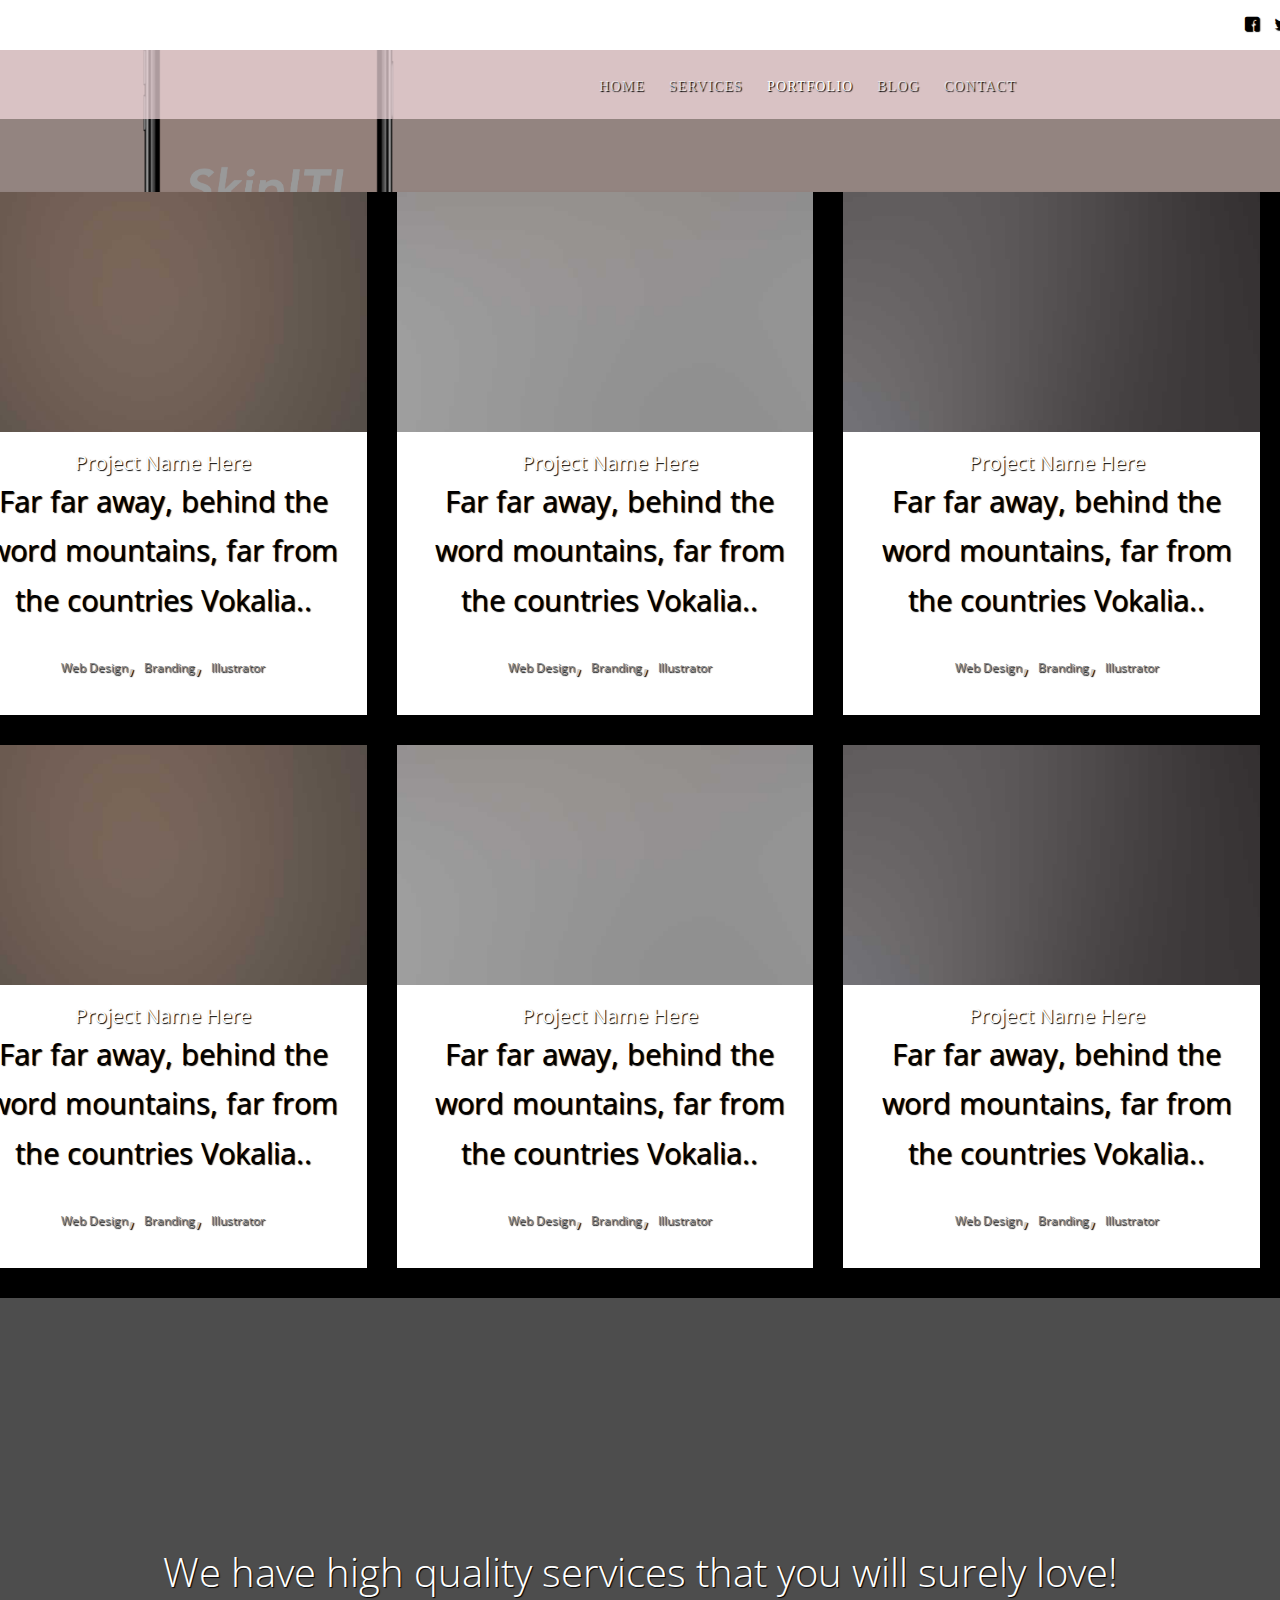
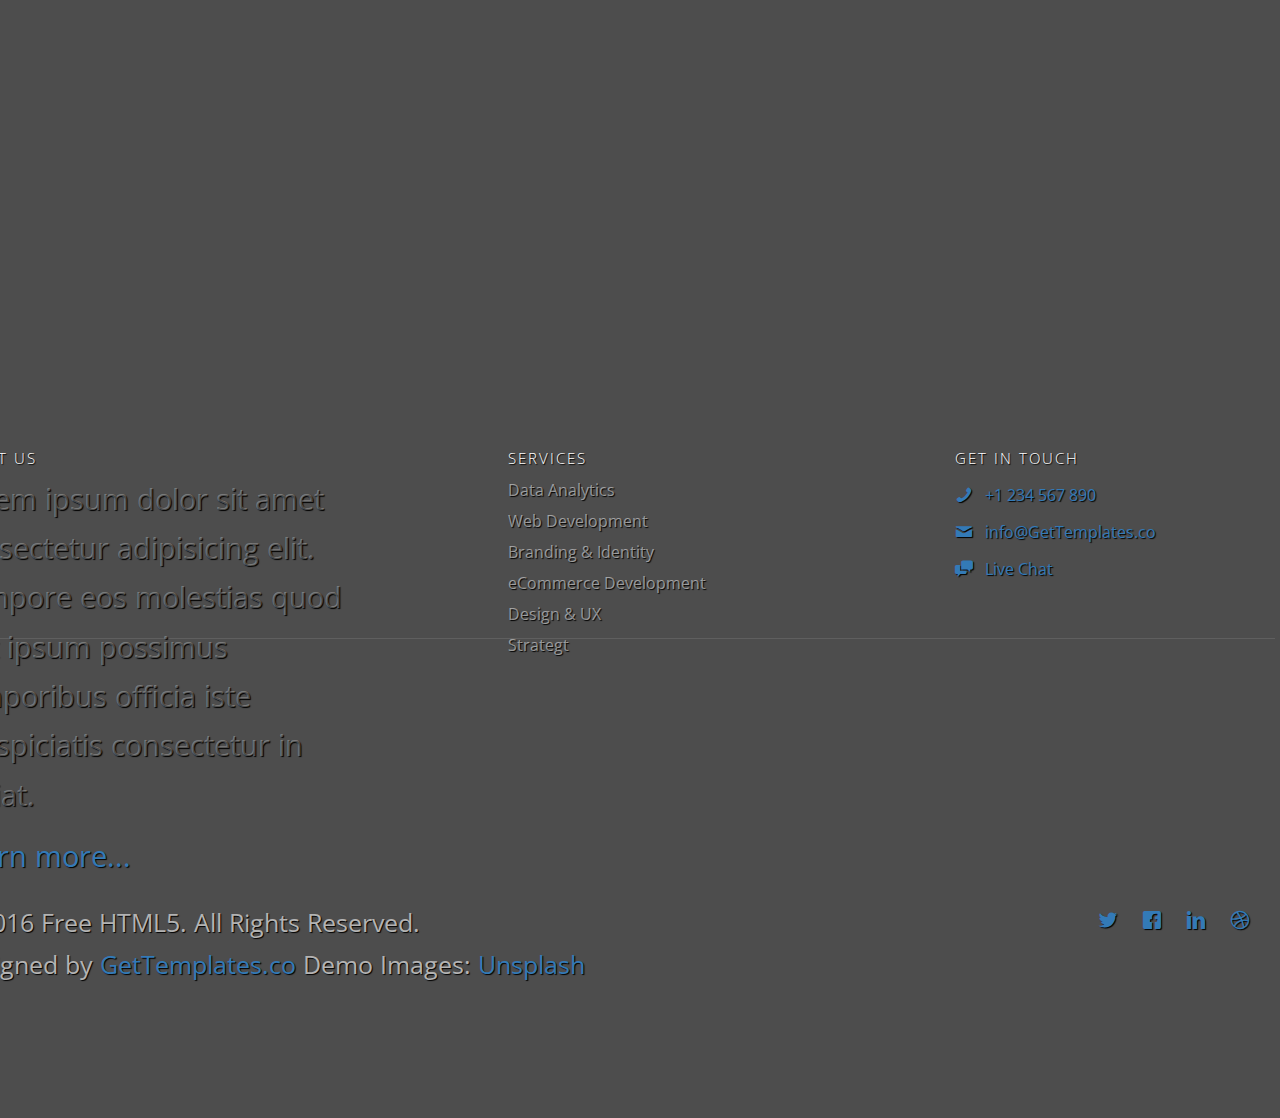
<file: portfolio.html>
<!DOCTYPE HTML>
<!--
	Aesthetic by gettemplates.co
	Twitter: http://twitter.com/gettemplateco
	URL: http://gettemplates.co
-->
<html>
	<head>
	<meta charset="utf-8">
	<meta http-equiv="X-UA-Compatible" content="IE=edge">
	<title>Honest &mdash; Free Website Template, Free HTML5 Template by GetTemplates.co</title>
	<meta name="viewport" content="width=device-width, initial-scale=1">
	<meta name="description" content="Free HTML5 Website Template by GetTemplates.co" />
	<meta name="keywords" content="free website templates, free html5, free template, free bootstrap, free website template, html5, css3, mobile first, responsive" />
	<meta name="author" content="GetTemplates.co" />

  	<!-- Facebook and Twitter integration -->
	<meta property="og:title" content=""/>
	<meta property="og:image" content=""/>
	<meta property="og:url" content=""/>
	<meta property="og:site_name" content=""/>
	<meta property="og:description" content=""/>
	<meta name="twitter:title" content="" />
	<meta name="twitter:image" content="" />
	<meta name="twitter:url" content="" />
	<meta name="twitter:card" content="" />

	<link href="https://fonts.googleapis.com/css?family=Open+Sans:300,400,700" rel="stylesheet">
	
	<!-- Animate.css -->
	<link rel="stylesheet" href="css/animate.css">
	<!-- Icomoon Icon Fonts-->
	<link rel="stylesheet" href="css/icomoon.css">
	<!-- Themify Icons-->
	<link rel="stylesheet" href="css/themify-icons.css">
	<!-- Bootstrap  -->
	<link rel="stylesheet" href="css/bootstrap.css">

	<!-- Magnific Popup -->
	<link rel="stylesheet" href="css/magnific-popup.css">

	<!-- Owl Carousel  -->
	<link rel="stylesheet" href="css/owl.carousel.min.css">
	<link rel="stylesheet" href="css/owl.theme.default.min.css">

	<!-- Theme style  -->
	<link rel="stylesheet" href="css/style.css">

	<!-- Modernizr JS -->
	<script src="js/modernizr-2.6.2.min.js"></script>
	<!-- FOR IE9 below -->
	<!--[if lt IE 9]>
	<script src="js/respond.min.js"></script>
	<![endif]-->

	</head>
	<body>
		
	<div class="gtco-loader"></div>
	
	<div id="page">

	
	<div class="page-inner">

	<div id="head-top" style="position: absolute; width: 100%; top: 0; ">
		<div class="gtco-top">
			<div class="container-fluid">
				<div class="row">
					<div class="col-md-6 col-xs-6">
						<div id="gtco-logo"><a href="index.html">Honest <em>.</em></a></div>
					</div>
					<div class="col-md-6 col-xs-6 social-icons">
						<ul class="gtco-social-top">
							<li><a href="#"><i class="icon-facebook"></i></a></li>
							<li><a href="#"><i class="icon-twitter"></i></a></li>
							<li><a href="#"><i class="icon-linkedin"></i></a></li>
							<li><a href="#"><i class="icon-instagram"></i></a></li>
						</ul>
					</div>
				</div>
			</div>	
		</div>
		<nav class="gtco-nav sticky-banner" role="navigation">
			<div class="gtco-container">
				
				<div class="row">
					<div class="col-xs-12 text-center menu-1">
						<ul>
							<li><a href="index.html">Home</a></li>
							<li class="has-dropdown">
								<a href="services.html">Services</a>
								<ul class="dropdown">
									<li><a href="#">Branding</a></li>
									<li><a href="#">Development</a></li>
									<li><a href="#">Web Design</a></li>
									<li><a href="#">Marketing</a></li>
								</ul>
							</li>
							<li class="active"><a href="portfolio.html">Portfolio</a></li>
							<li><a href="blog.html">Blog</a></li>
							<li><a href="contact.html">Contact</a></li>
						</ul>
					</div>
				</div>
				
			</div>
		</nav>
	</div>
	
	<header id="gtco-header" class="gtco-cover gtco-cover-sm" role="banner" style="background-image: url(images/img_bg_4.jpg)" data-stellar-background-ratio="0.5">
		<div class="overlay"></div>
		<div class="gtco-container">
			<div class="row row-mt-15em">
				<div class="col-md-7 mt-text text-left animate-box" data-animate-effect="fadeInUp">
					<h1>Our <strong>Portfolio</strong></h1>	
					<h2>Far far away, behind the word mountains, far from the countries Vokalia.</h2>
				</div>
			</div>
		</div>
	</header>

	<div class="gtco-section gtco-gray-bg">
		<div class="gtco-container">
			<div class="row">

				<div class="col-lg-4 col-md-4 col-sm-6">
					<a href="#" class="gtco-card-item">
						<figure>
							<div class="overlay"><i class="ti-plus"></i></div>
							<img src="images/img_1.jpg" alt="Image" class="img-responsive">
						</figure>
						<div class="gtco-text">
							<h2>Project Name Here</h2>
							<p>Far far away, behind the word mountains, far from the countries Vokalia..</p>
							<p class="gtco-category"><span>Web Design</span>, <span>Branding</span>, <span>Illustrator</span></p>
						</div>
					</a>
				</div>
				<div class="col-lg-4 col-md-4 col-sm-6">
					<a href="#" class="gtco-card-item">
						<figure>
							<div class="overlay"><i class="ti-plus"></i></div>
							<img src="images/img_2.jpg" alt="Image" class="img-responsive">
						</figure>
						<div class="gtco-text">
							<h2>Project Name Here</h2>
							<p>Far far away, behind the word mountains, far from the countries Vokalia..</p>
							<p class="gtco-category"><span>Web Design</span>, <span>Branding</span>, <span>Illustrator</span></p>
						</div>
					</a>
				</div>
				<div class="clearfix visible-sm-block"></div>
				<div class="col-lg-4 col-md-4 col-sm-6">
					<a href="#" class="gtco-card-item">
						<figure>
							<div class="overlay"><i class="ti-plus"></i></div>
							<img src="images/img_3.jpg" alt="Image" class="img-responsive">
						</figure>
						<div class="gtco-text">
							<h2>Project Name Here</h2>
							<p>Far far away, behind the word mountains, far from the countries Vokalia..</p>
							<p class="gtco-category"><span>Web Design</span>, <span>Branding</span>, <span>Illustrator</span></p>
						</div>
					</a>
				</div>

				<div class="clearfix visible-lg-block visible-md-block"></div>

				<div class="col-lg-4 col-md-4 col-sm-6">
					<a href="#" class="gtco-card-item">
						<figure>
							<div class="overlay"><i class="ti-plus"></i></div>
							<img src="images/img_1.jpg" alt="Image" class="img-responsive">
						</figure>
						<div class="gtco-text">
							<h2>Project Name Here</h2>
							<p>Far far away, behind the word mountains, far from the countries Vokalia..</p>
							<p class="gtco-category"><span>Web Design</span>, <span>Branding</span>, <span>Illustrator</span></p>
						</div>
					</a>
				</div>
				<div class="clearfix visible-sm-block"></div>
				<div class="col-lg-4 col-md-4 col-sm-6">
					<a href="#" class="gtco-card-item">
						<figure>
							<div class="overlay"><i class="ti-plus"></i></div>
							<img src="images/img_2.jpg" alt="Image" class="img-responsive">
						</figure>
						<div class="gtco-text">
							<h2>Project Name Here</h2>
							<p>Far far away, behind the word mountains, far from the countries Vokalia..</p>
							<p class="gtco-category"><span>Web Design</span>, <span>Branding</span>, <span>Illustrator</span></p>
						</div>
					</a>
				</div>

				<div class="col-lg-4 col-md-4 col-sm-6">
					<a href="#" class="gtco-card-item">
						<figure>
							<div class="overlay"><i class="ti-plus"></i></div>
							<img src="images/img_3.jpg" alt="Image" class="img-responsive">
						</figure>
						<div class="gtco-text">
							<h2>Project Name Here</h2>
							<p>Far far away, behind the word mountains, far from the countries Vokalia..</p>
							<p class="gtco-category"><span>Web Design</span>, <span>Branding</span>, <span>Illustrator</span></p>
						</div>
					</a>
				</div>

				<div class="clearfix visible-lg-block visible-md-block"></div>
				<div class="clearfix visible-sm-block"></div>

			</div>
		</div>
	</div>

	
	
	<div class="gtco-cover gtco-cover-sm" style="background-image: url(images/img_bg_1.jpg)"  data-stellar-background-ratio="0.5">
		<div class="overlay"></div>
		<div class="gtco-container text-center">
			<div class="display-t">
				<div class="display-tc">
					<h1>We have high quality services that you will surely love!</h1>
				</div>	
			</div>
		</div>
	</div>


	<footer id="gtco-footer" role="contentinfo">
		<div class="gtco-container">
			<div class="row row-p	b-md">

				<div class="col-md-4">
					<div class="gtco-widget">
						<h3>About Us</h3>
						<p>Lorem ipsum dolor sit amet consectetur adipisicing elit. Tempore eos molestias quod sint ipsum possimus temporibus officia iste perspiciatis consectetur in fugiat.</p>
						<p><a href="#">Learn more...</a></p>
					</div>
				</div>

				<div class="col-md-4 col-md-push-1">
					<div class="gtco-widget">
						<h3>Services</h3>
						<ul class="gtco-footer-links">
							<li><a href="#">Data Analytics</a></li>
							<li><a href="#">Web Development</a></li>
							<li><a href="#">Branding &amp; Identity</a></li>
							<li><a href="#">eCommerce Development</a></li>
							<li><a href="#">Design &amp; UX</a></li>
							<li><a href="#">Strategt</a></li>
						</ul>
					</div>
				</div>

				

				<div class="col-md-3 col-md-push-1">
					<div class="gtco-widget">
						<h3>Get In Touch</h3>
						<ul class="gtco-quick-contact">
							<li><a href="#"><i class="icon-phone"></i> +1 234 567 890</a></li>
							<li><a href="#"><i class="icon-mail2"></i> info@GetTemplates.co</a></li>
							<li><a href="#"><i class="icon-chat"></i> Live Chat</a></li>
						</ul>
					</div>
				</div>

			</div>

			<div class="row copyright">
				<div class="col-md-12">
					<p class="pull-left">
						<small class="block">&copy; 2016 Free HTML5. All Rights Reserved.</small> 
						<small class="block">Designed by <a href="http://GetTemplates.co/" target="_blank">GetTemplates.co</a> Demo Images: <a href="http://unsplash.com/" target="_blank">Unsplash</a></small>
					</p>
					<p class="pull-right">
						<ul class="gtco-social-icons pull-right">
							<li><a href="#"><i class="icon-twitter"></i></a></li>
							<li><a href="#"><i class="icon-facebook"></i></a></li>
							<li><a href="#"><i class="icon-linkedin"></i></a></li>
							<li><a href="#"><i class="icon-dribbble"></i></a></li>
						</ul>
					</p>
				</div>
			</div>

		</div>
	</footer>
	</div>

	</div>

	<div class="gototop js-top">
		<a href="#" class="js-gotop"><i class="icon-arrow-up"></i></a>
	</div>
	
	<!-- jQuery -->
	<script src="js/jquery.min.js"></script>
	<!-- jQuery Easing -->
	<script src="js/jquery.easing.1.3.js"></script>
	<!-- Bootstrap -->
	<script src="js/bootstrap.min.js"></script>
	<!-- Waypoints -->
	<script src="js/jquery.waypoints.min.js"></script>
	<script src="js/sticky.js"></script>
	<!-- Carousel -->
	<script src="js/owl.carousel.min.js"></script>
	<!-- countTo -->
	<script src="js/jquery.countTo.js"></script>

	<!-- Stellar Parallax -->
	<script src="js/jquery.stellar.min.js"></script>

	<!-- Magnific Popup -->
	<script src="js/jquery.magnific-popup.min.js"></script>
	<script src="js/magnific-popup-options.js"></script>
	
	<!-- Main -->
	<script src="js/main.js"></script>

	</body>
</html>
</file>
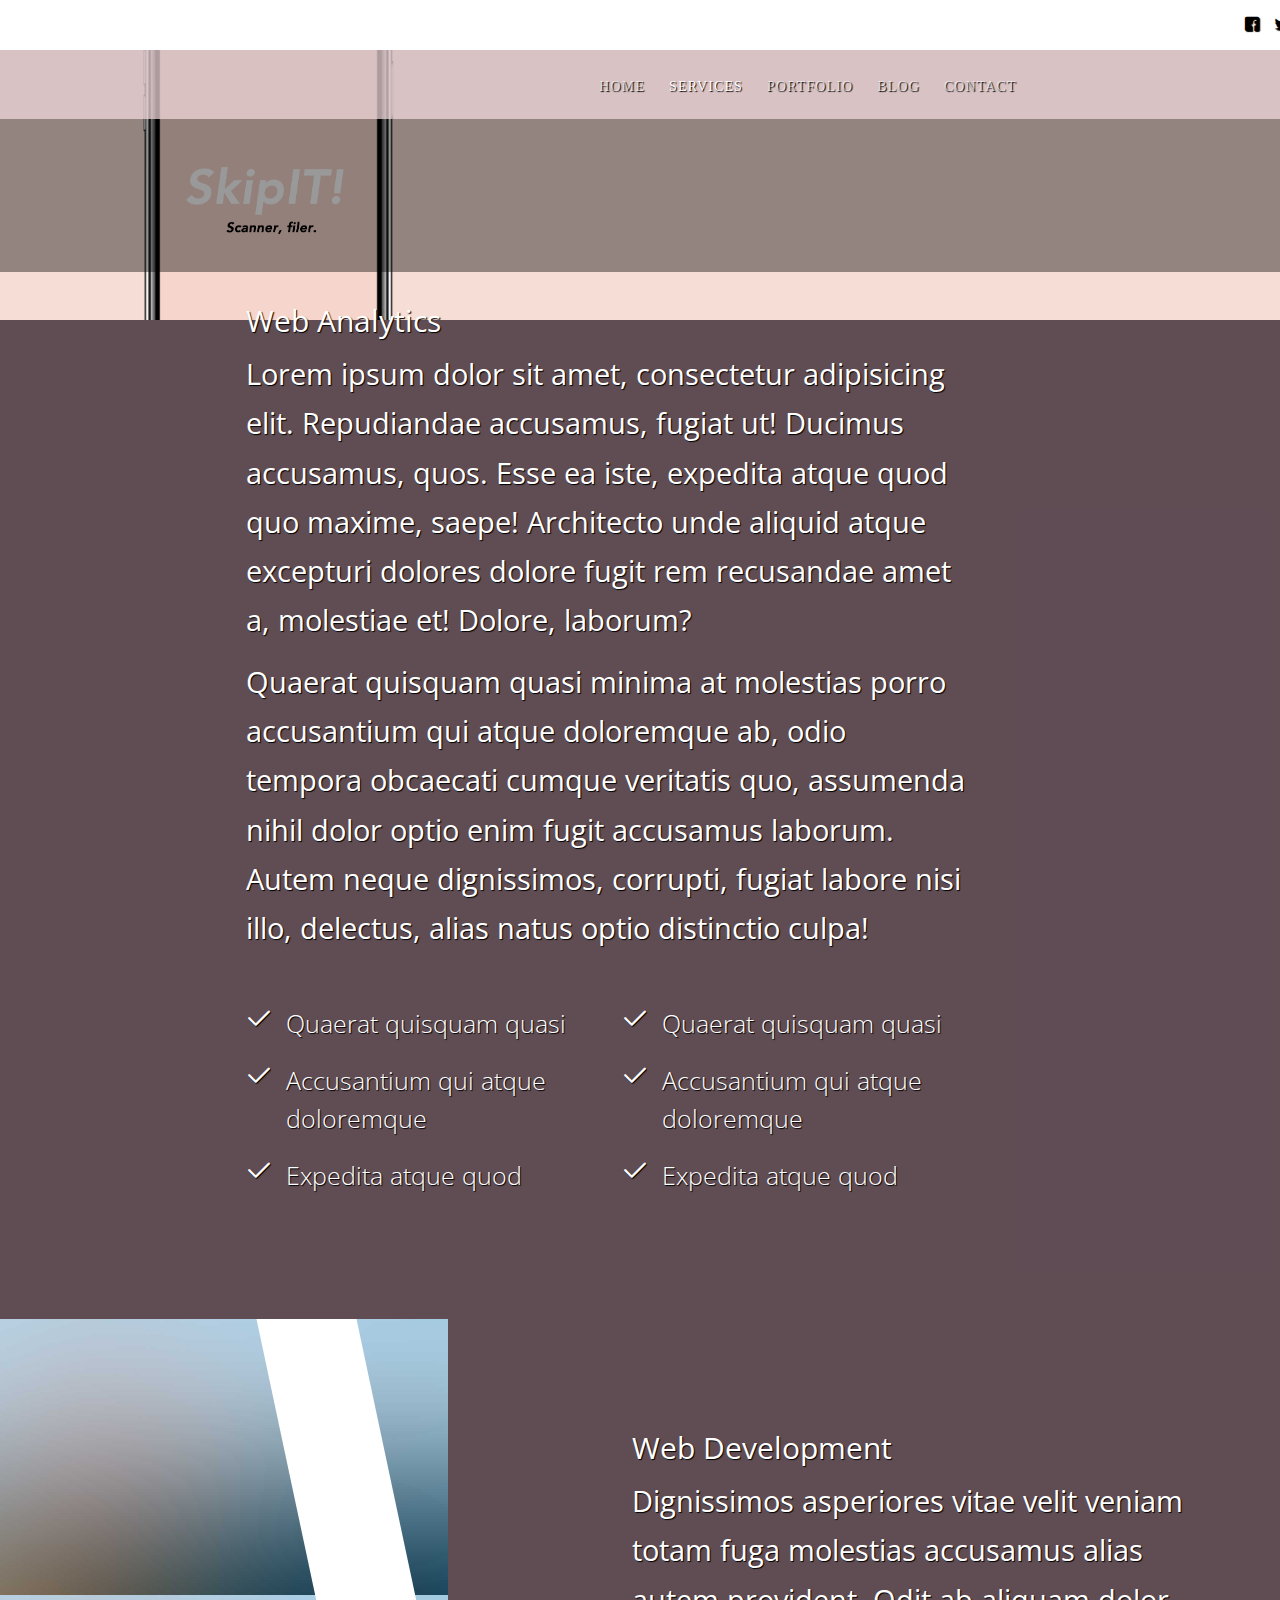
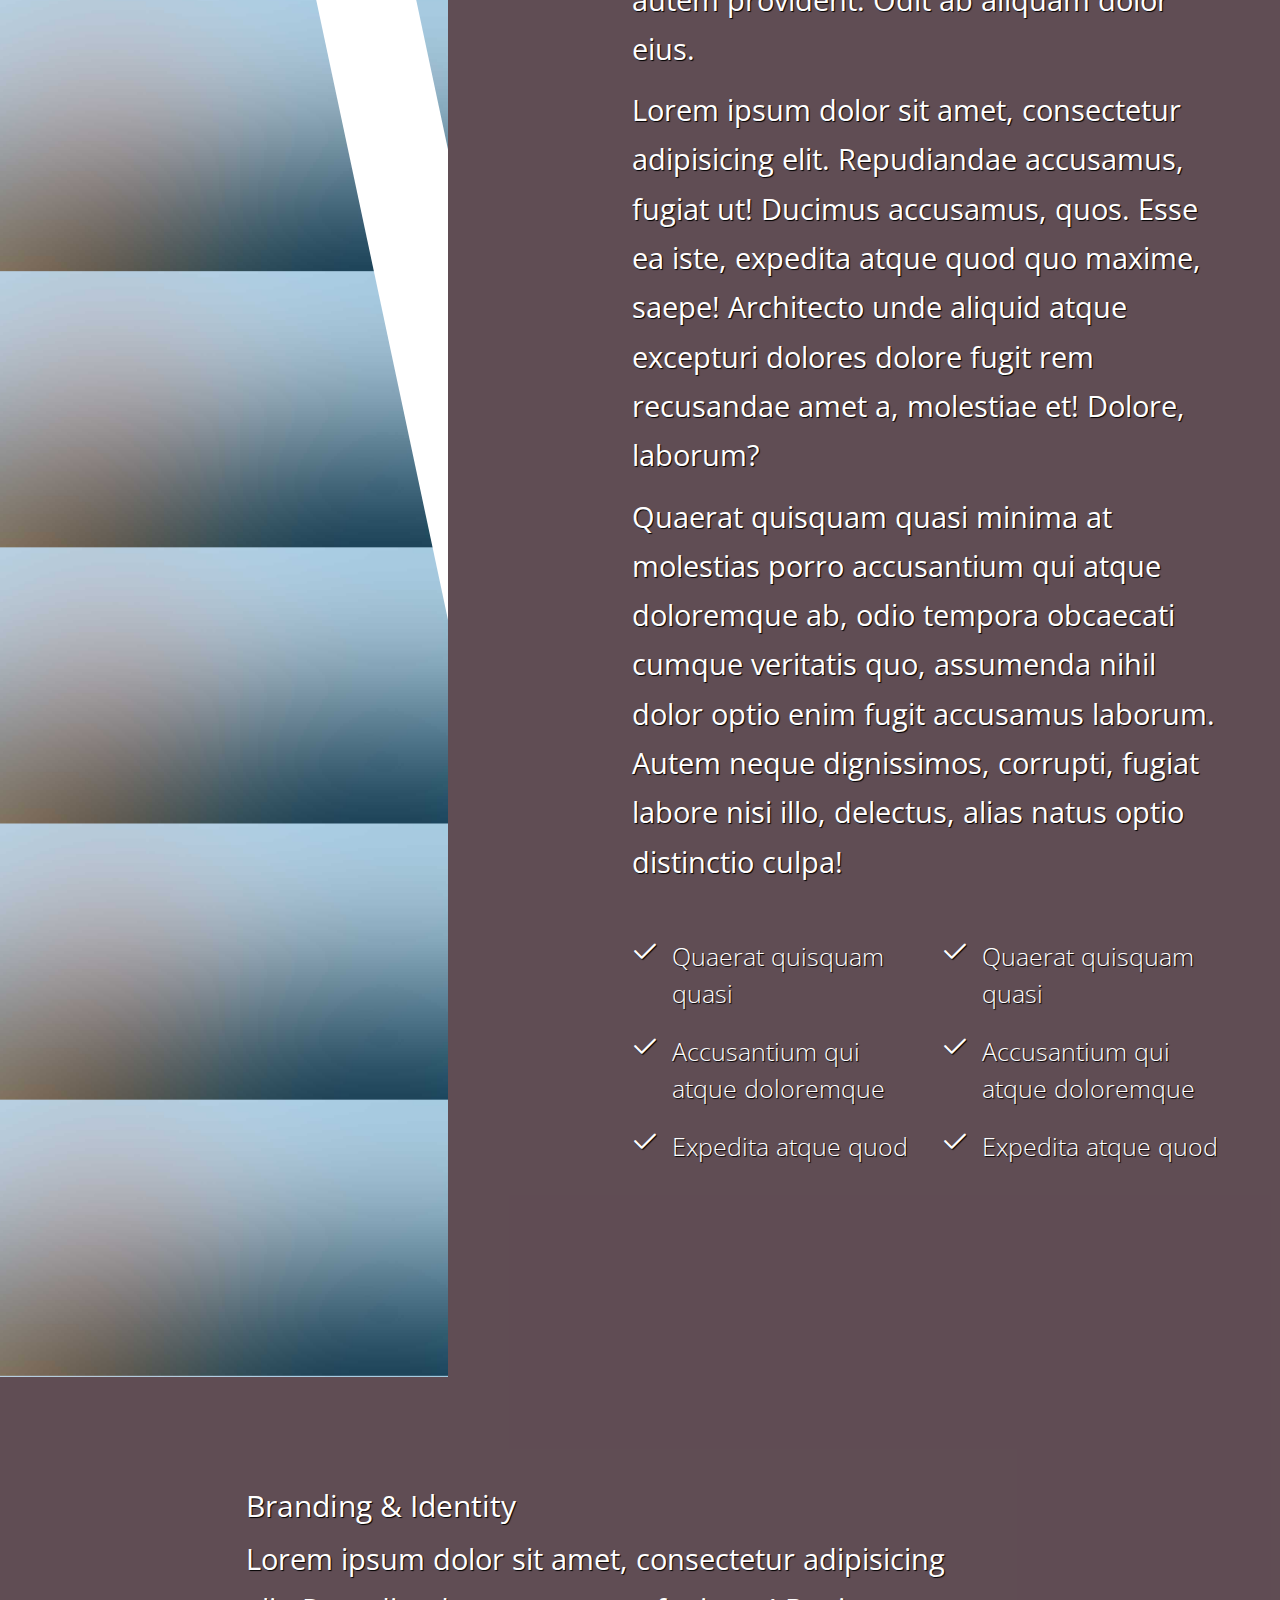
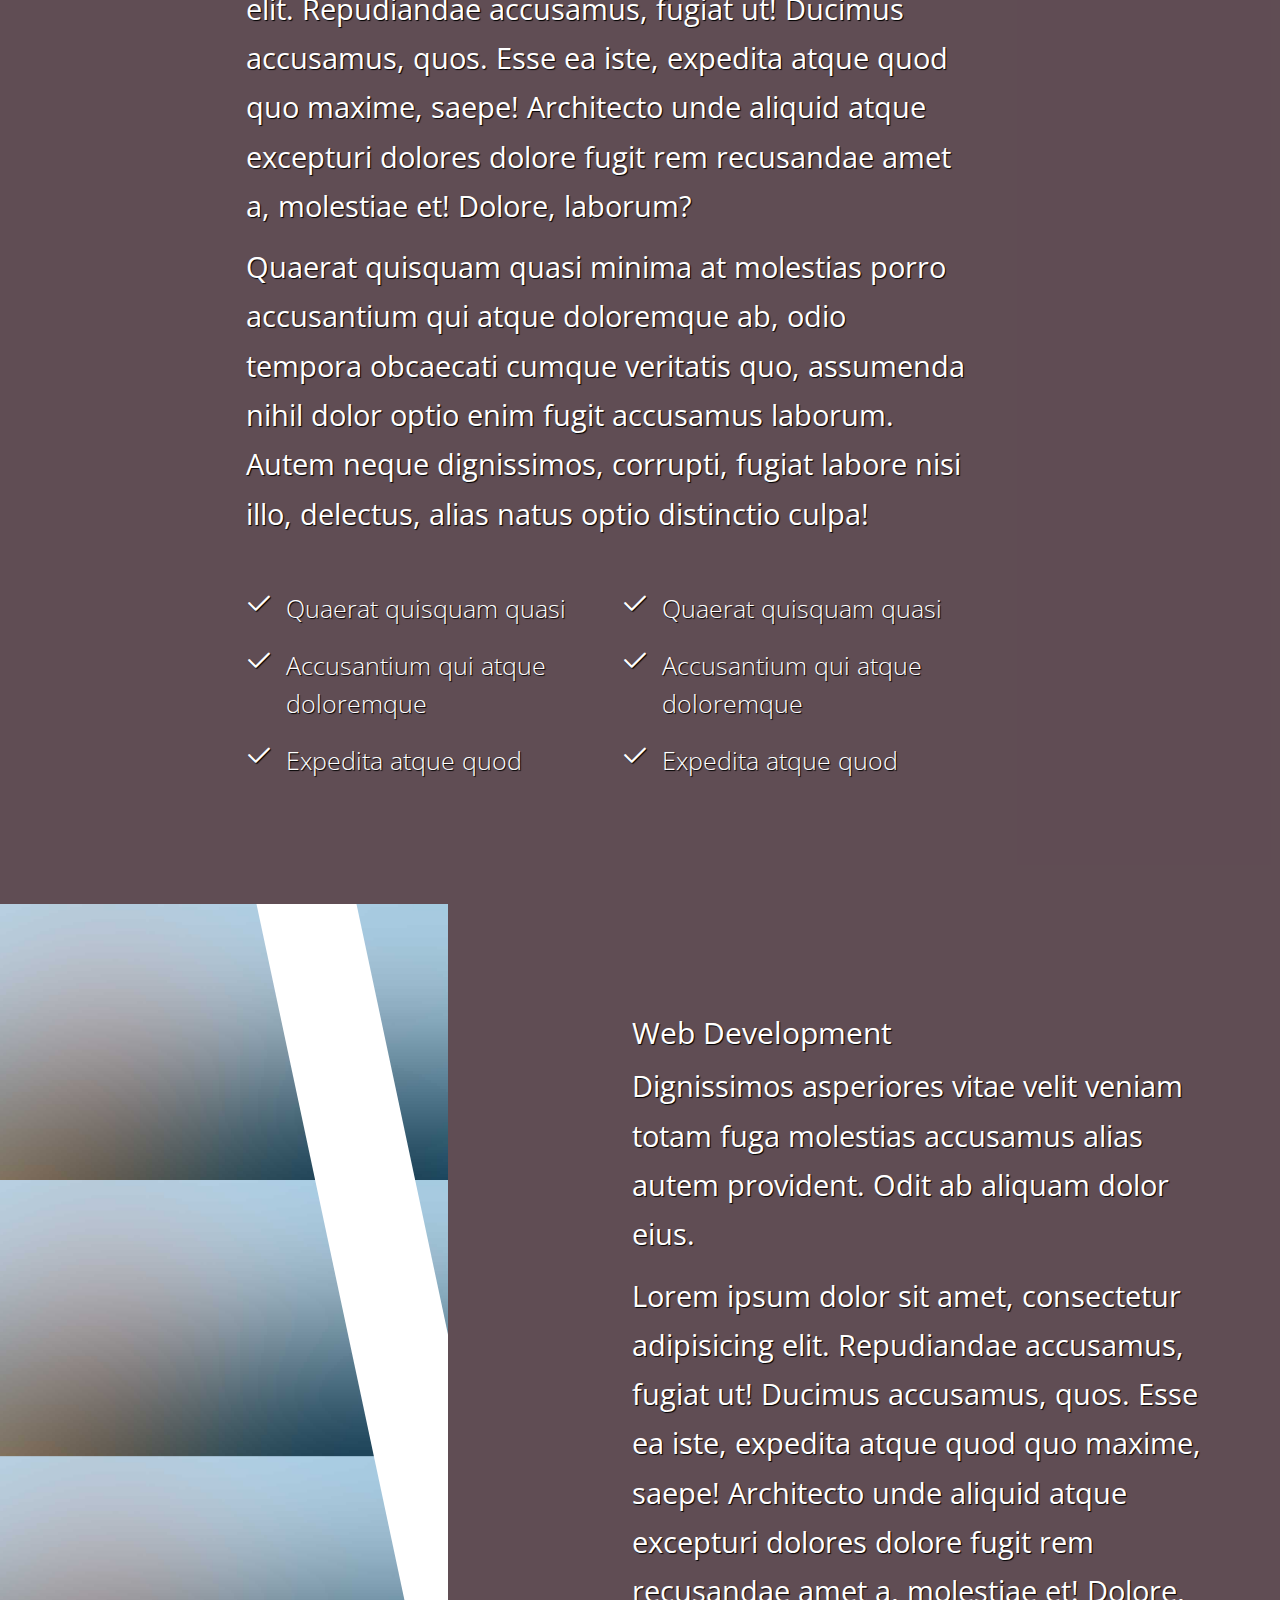
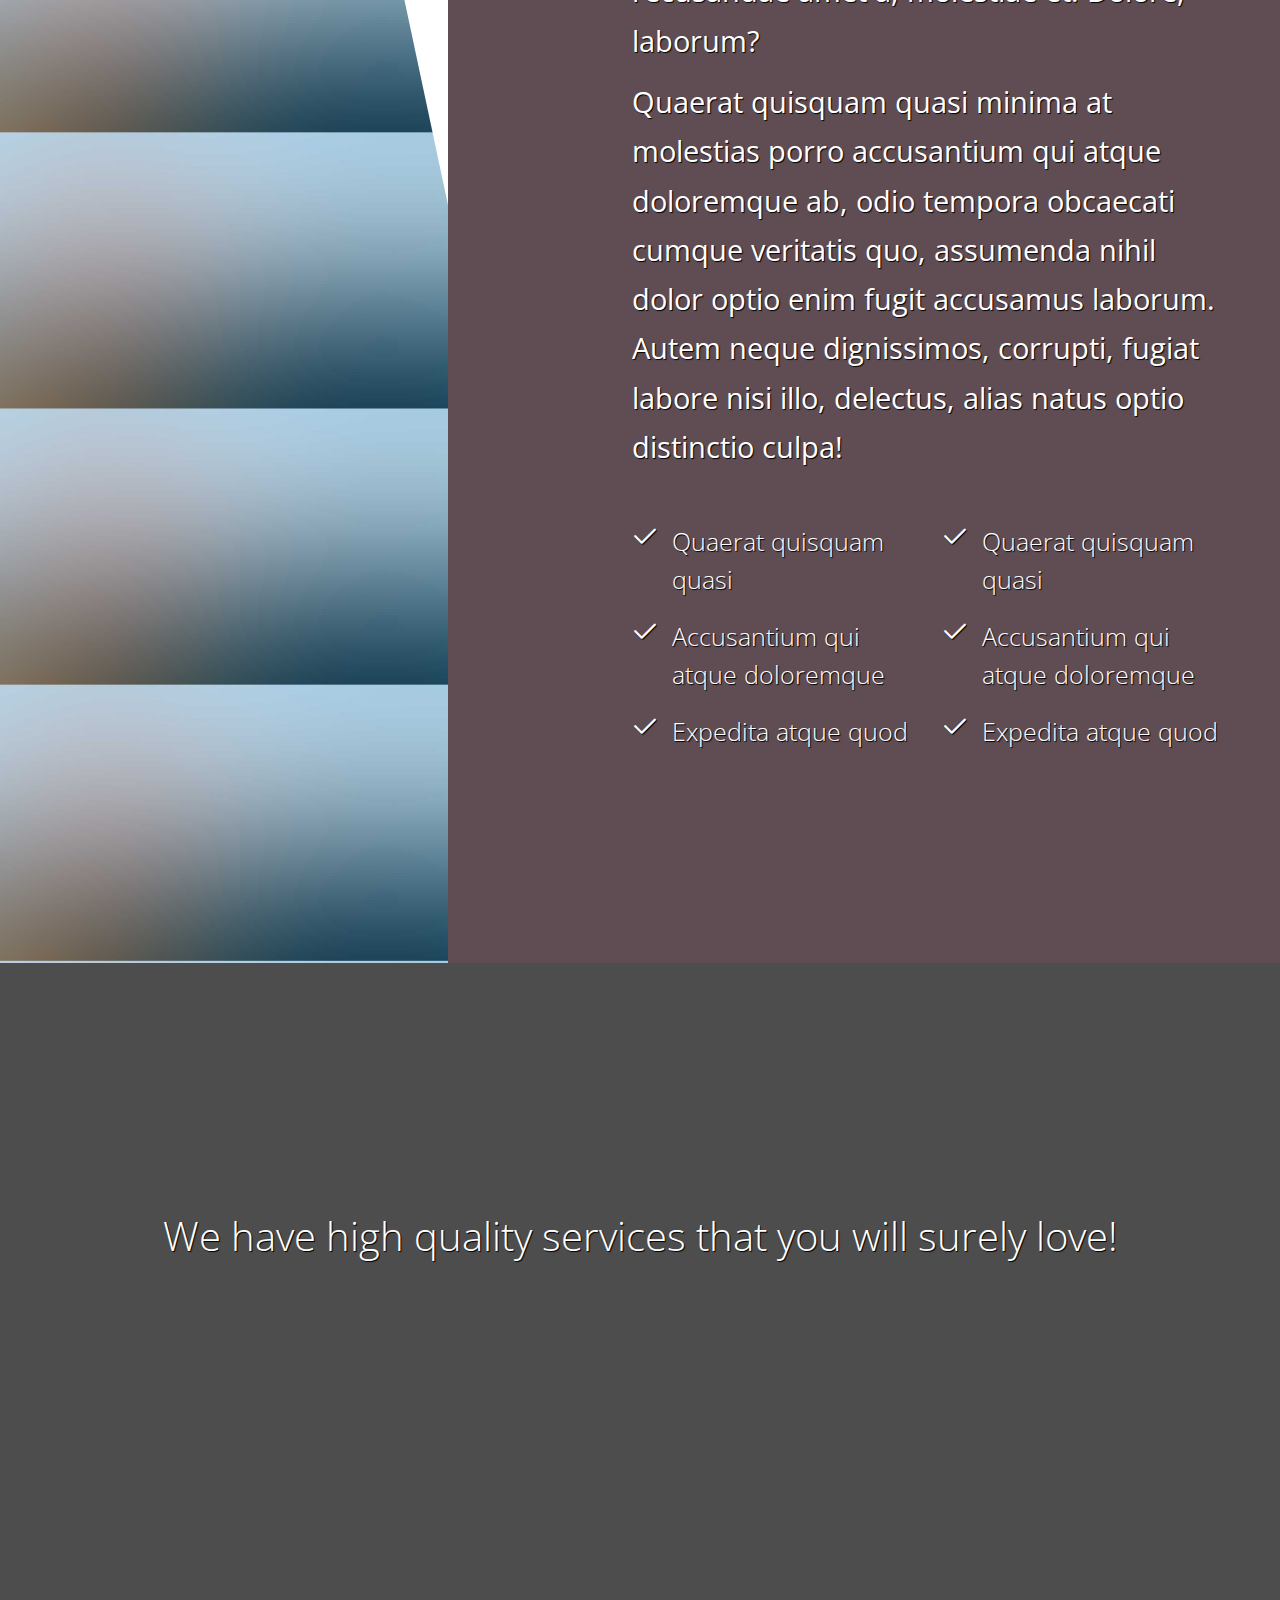
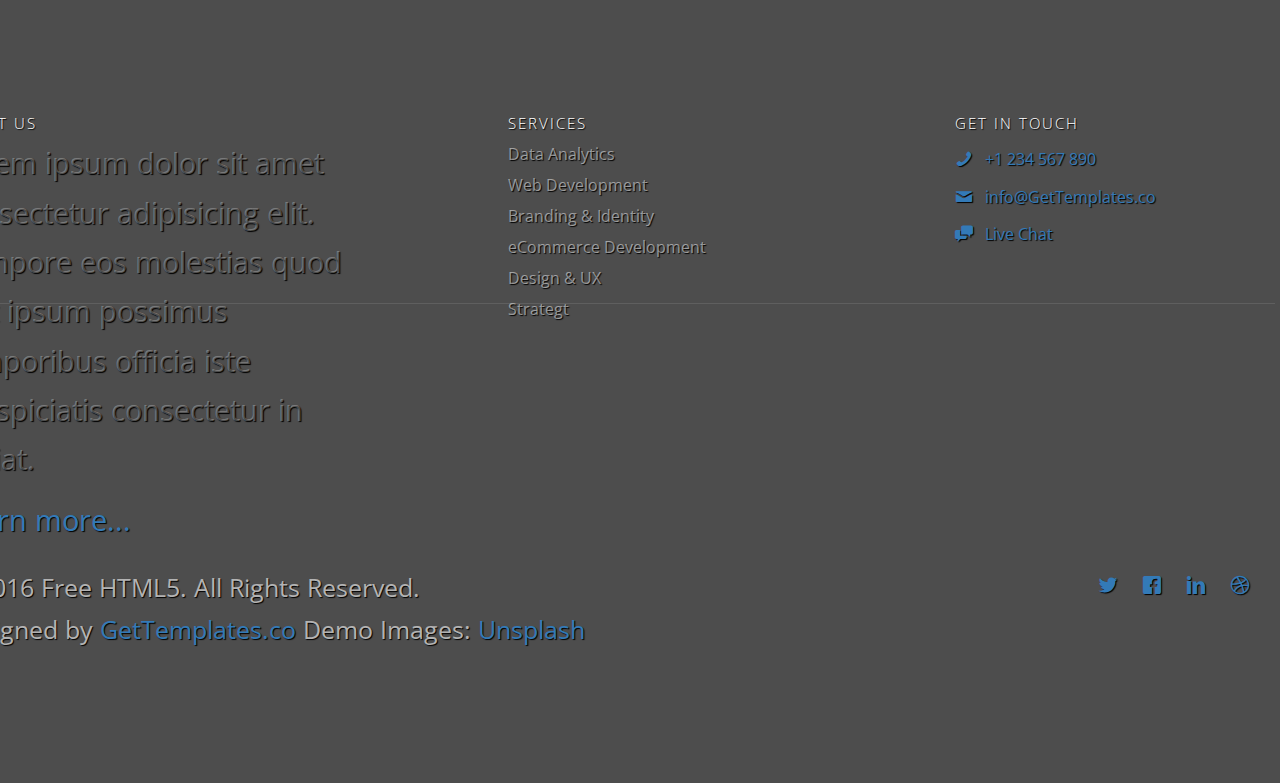
<file: services.html>
<!DOCTYPE HTML>
<!--
	Aesthetic by gettemplates.co
	Twitter: http://twitter.com/gettemplateco
	URL: http://gettemplates.co
-->
<html>
	<head>
	<meta charset="utf-8">
	<meta http-equiv="X-UA-Compatible" content="IE=edge">
	<title>Honest &mdash; Free Website Template, Free HTML5 Template by GetTemplates.co</title>
	<meta name="viewport" content="width=device-width, initial-scale=1">
	<meta name="description" content="Free HTML5 Website Template by GetTemplates.co" />
	<meta name="keywords" content="free website templates, free html5, free template, free bootstrap, free website template, html5, css3, mobile first, responsive" />
	<meta name="author" content="GetTemplates.co" />

  	<!-- Facebook and Twitter integration -->
	<meta property="og:title" content=""/>
	<meta property="og:image" content=""/>
	<meta property="og:url" content=""/>
	<meta property="og:site_name" content=""/>
	<meta property="og:description" content=""/>
	<meta name="twitter:title" content="" />
	<meta name="twitter:image" content="" />
	<meta name="twitter:url" content="" />
	<meta name="twitter:card" content="" />

	<link href="https://fonts.googleapis.com/css?family=Open+Sans:300,400,700" rel="stylesheet">
	
	<!-- Animate.css -->
	<link rel="stylesheet" href="css/animate.css">
	<!-- Icomoon Icon Fonts-->
	<link rel="stylesheet" href="css/icomoon.css">
	<!-- Themify Icons-->
	<link rel="stylesheet" href="css/themify-icons.css">
	<!-- Bootstrap  -->
	<link rel="stylesheet" href="css/bootstrap.css">

	<!-- Magnific Popup -->
	<link rel="stylesheet" href="css/magnific-popup.css">

	<!-- Owl Carousel  -->
	<link rel="stylesheet" href="css/owl.carousel.min.css">
	<link rel="stylesheet" href="css/owl.theme.default.min.css">

	<!-- Theme style  -->
	<link rel="stylesheet" href="css/style.css">

	<!-- Modernizr JS -->
	<script src="js/modernizr-2.6.2.min.js"></script>
	<!-- FOR IE9 below -->
	<!--[if lt IE 9]>
	<script src="js/respond.min.js"></script>
	<![endif]-->

	</head>
	<body>
		
	<div class="gtco-loader"></div>
	
	<div id="page">

	
	<div class="page-inner">

	<div id="head-top" style="position: absolute; width: 100%; top: 0; ">
		<div class="gtco-top">
			<div class="container-fluid">
				<div class="row">
					<div class="col-md-6 col-xs-6">
						<div id="gtco-logo"><a href="index.html">Honest <em>.</em></a></div>
					</div>
					<div class="col-md-6 col-xs-6 social-icons">
						<ul class="gtco-social-top">
							<li><a href="#"><i class="icon-facebook"></i></a></li>
							<li><a href="#"><i class="icon-twitter"></i></a></li>
							<li><a href="#"><i class="icon-linkedin"></i></a></li>
							<li><a href="#"><i class="icon-instagram"></i></a></li>
						</ul>
					</div>
				</div>
			</div>	
		</div>
		<nav class="gtco-nav sticky-banner" role="navigation">
			<div class="gtco-container">
				
				<div class="row">
					<div class="col-xs-12 text-center menu-1">
						<ul>
							<li><a href="index.html">Home</a></li>
							<li class="has-dropdown active">
								<a href="services.html">Services</a>
								<ul class="dropdown">
									<li><a href="#">Branding</a></li>
									<li><a href="#">Development</a></li>
									<li><a href="#">Web Design</a></li>
									<li><a href="#">Marketing</a></li>
								</ul>
							</li>
							<li><a href="portfolio.html">Portfolio</a></li>
							<li><a href="blog.html">Blog</a></li>
							<li><a href="contact.html">Contact</a></li>
						</ul>
					</div>
				</div>
				
			</div>
		</nav>
	</div>
	
	<header id="gtco-header" class="gtco-cover gtco-cover-sm" role="banner" style="background-image: url(images/img_bg_4.jpg)" data-stellar-background-ratio="0.5">
		<div class="overlay"></div>
		<div class="gtco-container">
			<div class="row row-mt-15em">
				<div class="col-md-7 mt-text text-left animate-box" data-animate-effect="fadeInUp">
					<h1>Our <strong>Services</strong></h1>	
					<h2>Far far away, behind the word mountains, far from the countries Vokalia.</h2>
				</div>
			</div>
		</div>
	</header>

	<div class="flex-section gtco-gray-bg">
		<div class="col-1">
			<div class="text">

				<div class="row row-pb-sm">
					<div class="col-md-12">
					<h2>Web Analytics</h2>
					
					<p>Lorem ipsum dolor sit amet, consectetur adipisicing elit. Repudiandae accusamus, fugiat ut! Ducimus accusamus, quos. Esse ea iste, expedita atque quod quo maxime, saepe! Architecto unde aliquid atque excepturi dolores dolore fugit rem recusandae amet a, molestiae et! Dolore, laborum?</p>
					<p>Quaerat quisquam quasi minima at molestias porro accusantium qui atque doloremque ab, odio tempora obcaecati cumque veritatis quo, assumenda nihil dolor optio enim fugit accusamus laborum. Autem neque dignissimos, corrupti, fugiat labore nisi illo, delectus, alias natus optio distinctio culpa!</p>
					</div>
				</div>
				<div class="row">
					<div class="col-md-6">
						<ul class="check-li">
							<li>Quaerat quisquam quasi</li>
							<li>Accusantium qui atque doloremque</li>
							<li>Expedita atque quod</li>
						</ul>
					</div>
					<div class="col-md-6">
						<ul class="check-li">
							<li>Quaerat quisquam quasi</li>
							<li>Accusantium qui atque doloremque</li>
							<li>Expedita atque quod</li>
						</ul>
					</div>
				</div>
			</div>
		</div>
		<div class="col-2 flex-img" style="background-image: url(images/img_1.jpg);"></div>
	</div>
	
	
	<div class="flex-section reverse">
		<div class="col-1">
			<div class="text">

				<div class="row row-pb-sm">
					<div class="col-md-12">
						<h2>Web Development</h2>
						<p>Dignissimos asperiores vitae velit veniam totam fuga molestias accusamus alias autem provident. Odit ab aliquam dolor eius.</p>
						<p>Lorem ipsum dolor sit amet, consectetur adipisicing elit. Repudiandae accusamus, fugiat ut! Ducimus accusamus, quos. Esse ea iste, expedita atque quod quo maxime, saepe! Architecto unde aliquid atque excepturi dolores dolore fugit rem recusandae amet a, molestiae et! Dolore, laborum?</p>
						<p>Quaerat quisquam quasi minima at molestias porro accusantium qui atque doloremque ab, odio tempora obcaecati cumque veritatis quo, assumenda nihil dolor optio enim fugit accusamus laborum. Autem neque dignissimos, corrupti, fugiat labore nisi illo, delectus, alias natus optio distinctio culpa!</p>
					</div>
				</div>
				<div class="row">
					<div class="col-md-6">
						<ul class="check-li">
							<li>Quaerat quisquam quasi</li>
							<li>Accusantium qui atque doloremque</li>
							<li>Expedita atque quod</li>
						</ul>
					</div>
					<div class="col-md-6">
						<ul class="check-li">
							<li>Quaerat quisquam quasi</li>
							<li>Accusantium qui atque doloremque</li>
							<li>Expedita atque quod</li>
						</ul>
					</div>
				</div>
				
			</div>
		</div>
		<div class="col-2 flex-img" style="background-image: url(images/img_bg_2.jpg);"></div>
	</div>


	<div class="flex-section gtco-gray-bg">
		<div class="col-1">
			<div class="text">

				<div class="row row-pb-sm">
					<div class="col-md-12">
					<h2>Branding &amp; Identity</h2>
					
					<p>Lorem ipsum dolor sit amet, consectetur adipisicing elit. Repudiandae accusamus, fugiat ut! Ducimus accusamus, quos. Esse ea iste, expedita atque quod quo maxime, saepe! Architecto unde aliquid atque excepturi dolores dolore fugit rem recusandae amet a, molestiae et! Dolore, laborum?</p>
					<p>Quaerat quisquam quasi minima at molestias porro accusantium qui atque doloremque ab, odio tempora obcaecati cumque veritatis quo, assumenda nihil dolor optio enim fugit accusamus laborum. Autem neque dignissimos, corrupti, fugiat labore nisi illo, delectus, alias natus optio distinctio culpa!</p>
					</div>
				</div>
				<div class="row">
					<div class="col-md-6">
						<ul class="check-li">
							<li>Quaerat quisquam quasi</li>
							<li>Accusantium qui atque doloremque</li>
							<li>Expedita atque quod</li>
						</ul>
					</div>
					<div class="col-md-6">
						<ul class="check-li">
							<li>Quaerat quisquam quasi</li>
							<li>Accusantium qui atque doloremque</li>
							<li>Expedita atque quod</li>
						</ul>
					</div>
				</div>
			</div>
		</div>
		<div class="col-2 flex-img" style="background-image: url(images/img_1.jpg);"></div>
	</div>

	<div class="flex-section reverse">
		<div class="col-1">
			<div class="text">

				<div class="row row-pb-sm">
					<div class="col-md-12">
						<h2>Web Development</h2>
						<p>Dignissimos asperiores vitae velit veniam totam fuga molestias accusamus alias autem provident. Odit ab aliquam dolor eius.</p>
						<p>Lorem ipsum dolor sit amet, consectetur adipisicing elit. Repudiandae accusamus, fugiat ut! Ducimus accusamus, quos. Esse ea iste, expedita atque quod quo maxime, saepe! Architecto unde aliquid atque excepturi dolores dolore fugit rem recusandae amet a, molestiae et! Dolore, laborum?</p>
						<p>Quaerat quisquam quasi minima at molestias porro accusantium qui atque doloremque ab, odio tempora obcaecati cumque veritatis quo, assumenda nihil dolor optio enim fugit accusamus laborum. Autem neque dignissimos, corrupti, fugiat labore nisi illo, delectus, alias natus optio distinctio culpa!</p>
					</div>
				</div>
				<div class="row">
					<div class="col-md-6">
						<ul class="check-li">
							<li>Quaerat quisquam quasi</li>
							<li>Accusantium qui atque doloremque</li>
							<li>Expedita atque quod</li>
						</ul>
					</div>
					<div class="col-md-6">
						<ul class="check-li">
							<li>Quaerat quisquam quasi</li>
							<li>Accusantium qui atque doloremque</li>
							<li>Expedita atque quod</li>
						</ul>
					</div>
				</div>
				
			</div>
		</div>
		<div class="col-2 flex-img" style="background-image: url(images/img_bg_2.jpg);"></div>
	</div>

	
	
	<div class="gtco-cover gtco-cover-sm" style="background-image: url(images/img_bg_1.jpg)"  data-stellar-background-ratio="0.5">
		<div class="overlay"></div>
		<div class="gtco-container text-center">
			<div class="display-t">
				<div class="display-tc">
					<h1>We have high quality services that you will surely love!</h1>
				</div>	
			</div>
		</div>
	</div>


	<footer id="gtco-footer" role="contentinfo">
		<div class="gtco-container">
			<div class="row row-p	b-md">

				<div class="col-md-4">
					<div class="gtco-widget">
						<h3>About Us</h3>
						<p>Lorem ipsum dolor sit amet consectetur adipisicing elit. Tempore eos molestias quod sint ipsum possimus temporibus officia iste perspiciatis consectetur in fugiat.</p>
						<p><a href="#">Learn more...</a></p>
					</div>
				</div>

				<div class="col-md-4 col-md-push-1">
					<div class="gtco-widget">
						<h3>Services</h3>
						<ul class="gtco-footer-links">
							<li><a href="#">Data Analytics</a></li>
							<li><a href="#">Web Development</a></li>
							<li><a href="#">Branding &amp; Identity</a></li>
							<li><a href="#">eCommerce Development</a></li>
							<li><a href="#">Design &amp; UX</a></li>
							<li><a href="#">Strategt</a></li>
						</ul>
					</div>
				</div>

				

				<div class="col-md-3 col-md-push-1">
					<div class="gtco-widget">
						<h3>Get In Touch</h3>
						<ul class="gtco-quick-contact">
							<li><a href="#"><i class="icon-phone"></i> +1 234 567 890</a></li>
							<li><a href="#"><i class="icon-mail2"></i> info@GetTemplates.co</a></li>
							<li><a href="#"><i class="icon-chat"></i> Live Chat</a></li>
						</ul>
					</div>
				</div>

			</div>

			<div class="row copyright">
				<div class="col-md-12">
					<p class="pull-left">
						<small class="block">&copy; 2016 Free HTML5. All Rights Reserved.</small> 
						<small class="block">Designed by <a href="http://GetTemplates.co/" target="_blank">GetTemplates.co</a> Demo Images: <a href="http://unsplash.com/" target="_blank">Unsplash</a></small>
					</p>
					<p class="pull-right">
						<ul class="gtco-social-icons pull-right">
							<li><a href="#"><i class="icon-twitter"></i></a></li>
							<li><a href="#"><i class="icon-facebook"></i></a></li>
							<li><a href="#"><i class="icon-linkedin"></i></a></li>
							<li><a href="#"><i class="icon-dribbble"></i></a></li>
						</ul>
					</p>
				</div>
			</div>

		</div>
	</footer>
	</div>

	</div>

	<div class="gototop js-top">
		<a href="#" class="js-gotop"><i class="icon-arrow-up"></i></a>
	</div>
	
	<!-- jQuery -->
	<script src="js/jquery.min.js"></script>
	<!-- jQuery Easing -->
	<script src="js/jquery.easing.1.3.js"></script>
	<!-- Bootstrap -->
	<script src="js/bootstrap.min.js"></script>
	<!-- Waypoints -->
	<script src="js/jquery.waypoints.min.js"></script>
	<script src="js/sticky.js"></script>
	<!-- Carousel -->
	<script src="js/owl.carousel.min.js"></script>
	<!-- countTo -->
	<script src="js/jquery.countTo.js"></script>

	<!-- Stellar Parallax -->
	<script src="js/jquery.stellar.min.js"></script>

	<!-- Magnific Popup -->
	<script src="js/jquery.magnific-popup.min.js"></script>
	<script src="js/magnific-popup-options.js"></script>
	
	<!-- Main -->
	<script src="js/main.js"></script>

	</body>
</html>
</file>
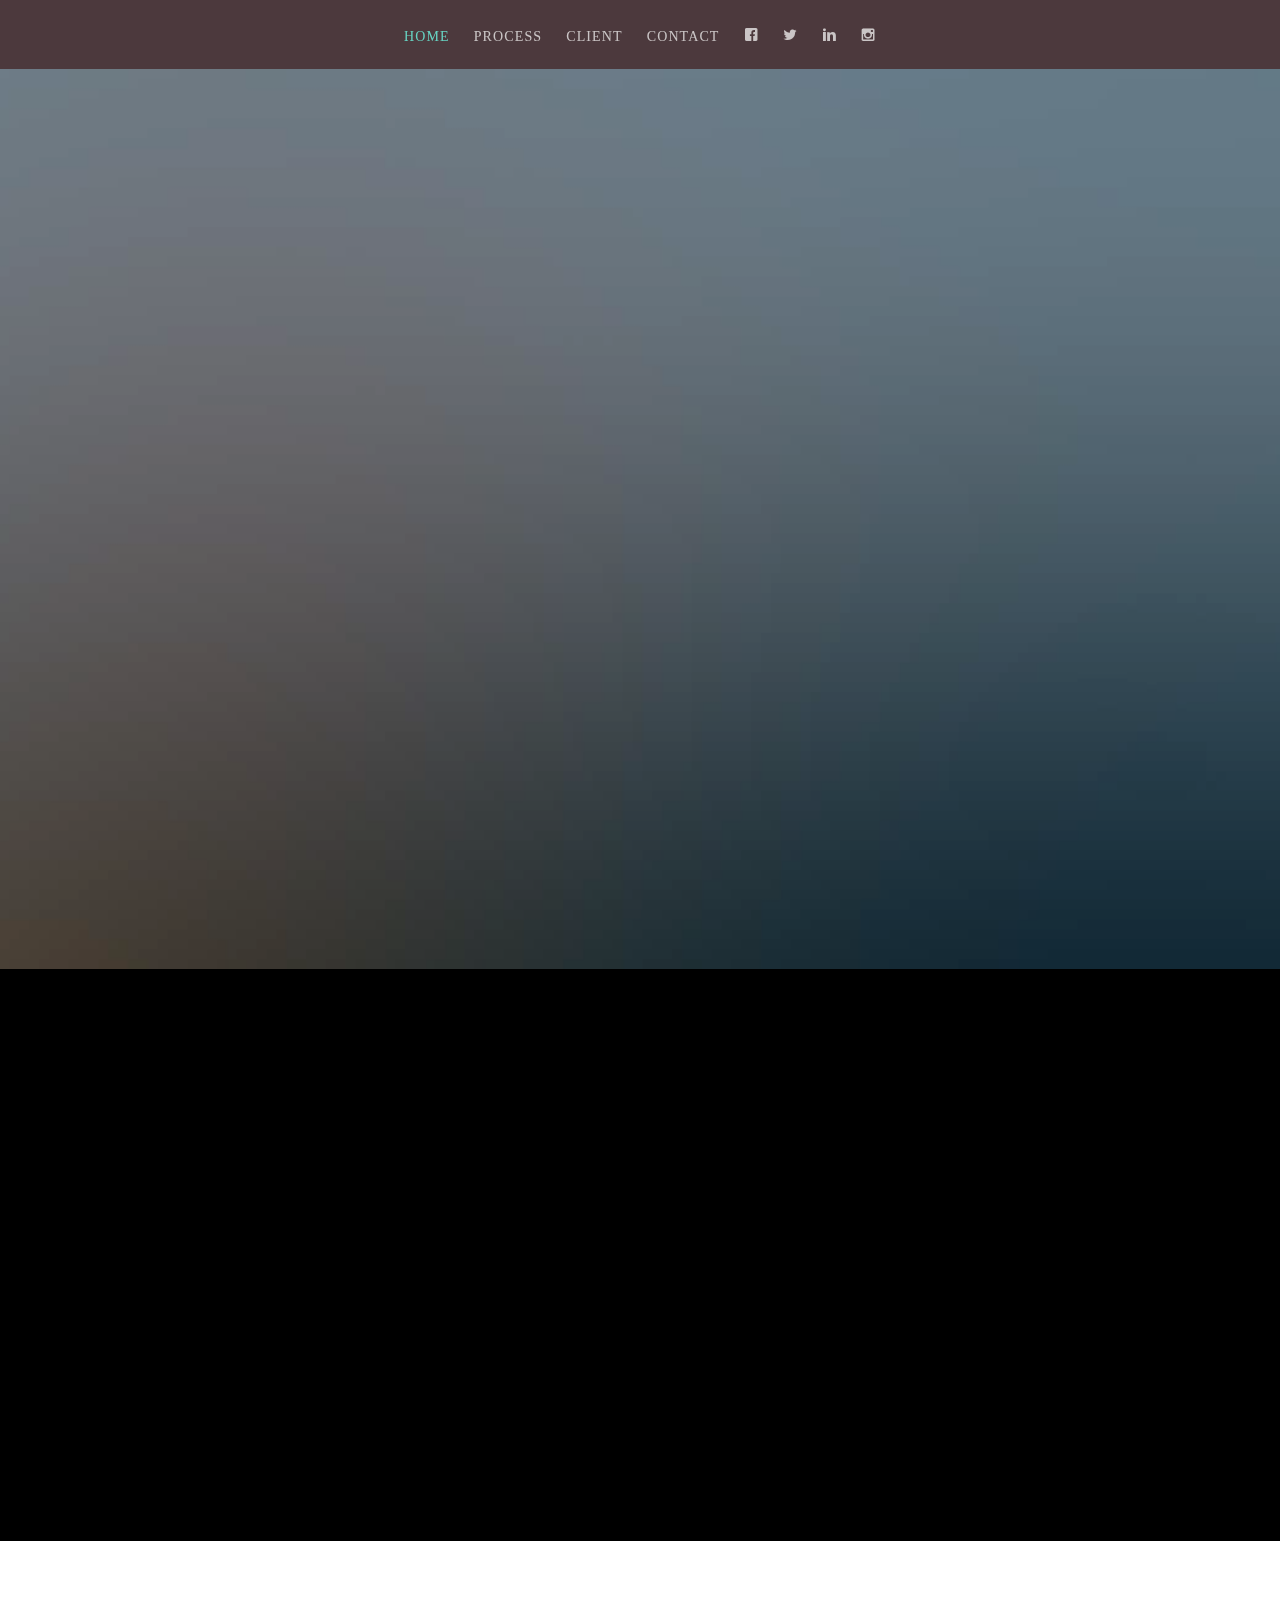
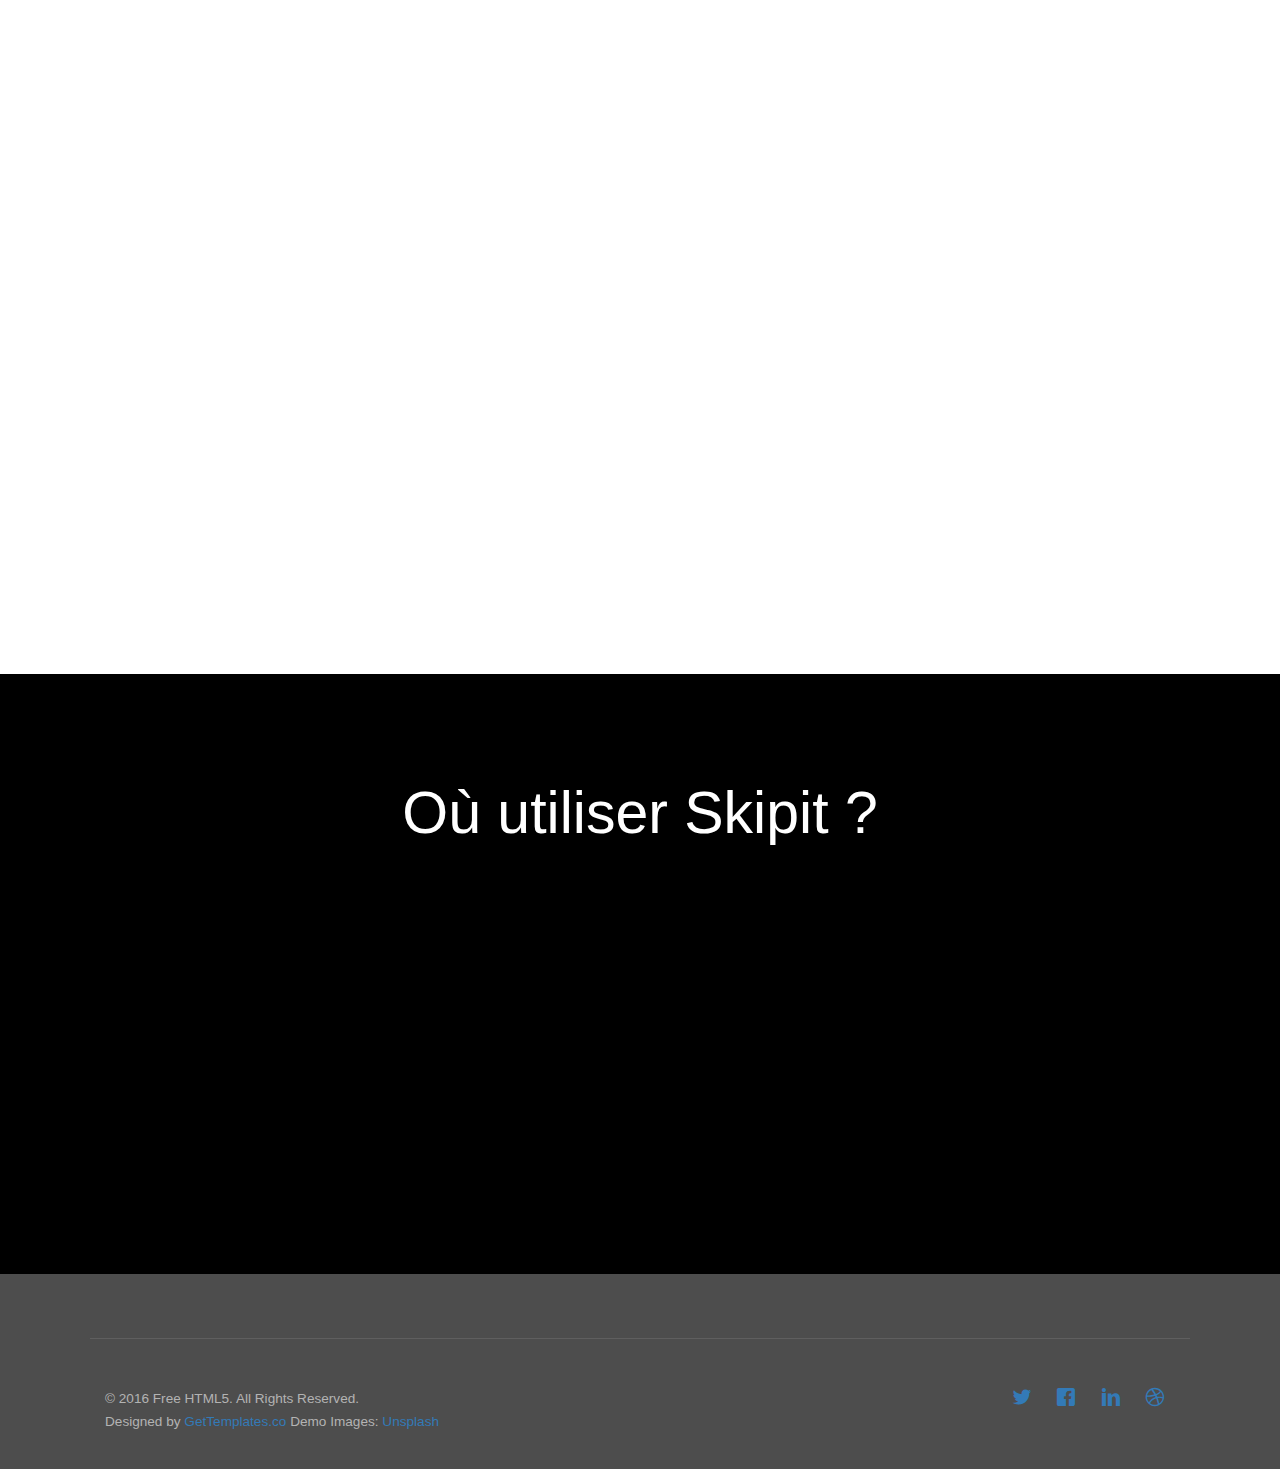
<file: SkipIt.htm>
<!DOCTYPE html>
<!-- saved from url=(0068)file:///Users/DERYCKE/Documents/Side_Project/hackaton_ifm/index.html -->
<html style="" class=" js flexbox canvas canvastext webgl no-touch geolocation postmessage websqldatabase indexeddb hashchange history draganddrop websockets rgba hsla multiplebgs backgroundsize borderimage borderradius boxshadow textshadow opacity cssanimations csscolumns cssgradients cssreflections csstransforms csstransforms3d csstransitions fontface generatedcontent video audio localstorage sessionstorage webworkers applicationcache svg inlinesvg smil svgclippaths"><head><meta http-equiv="Content-Type" content="text/html; charset=UTF-8">
	
	<meta http-equiv="X-UA-Compatible" content="IE=edge">
	<title>SkipIt</title>
	<meta name="viewport" content="width=device-width, initial-scale=1">
	<meta name="description" content="Free HTML5 Website Template by GetTemplates.co">
	<meta name="keywords" content="free website templates, free html5, free template, free bootstrap, free website template, html5, css3, mobile first, responsive">
	<meta name="author" content="GetTemplates.co">

  	<!-- Facebook and Twitter integration -->
	<meta property="og:title" content="">
	<meta property="og:image" content="">
	<meta property="og:url" content="">
	<meta property="og:site_name" content="">
	<meta property="og:description" content="">
	<meta name="twitter:title" content="">
	<meta name="twitter:image" content="">
	<meta name="twitter:url" content="">
	<meta name="twitter:card" content="">

	<link href="./SkipIt_files/css" rel="stylesheet">
	
	<!-- Animate.css -->
	<link rel="stylesheet" href="./SkipIt_files/animate.css">
	<!-- Icomoon Icon Fonts-->
	<link rel="stylesheet" href="./SkipIt_files/icomoon.css">
	<!-- Themify Icons-->
	<link rel="stylesheet" href="./SkipIt_files/themify-icons.css">
	<!-- Bootstrap  -->
	<link rel="stylesheet" href="./SkipIt_files/bootstrap.css">

	<!-- Magnific Popup -->
	<link rel="stylesheet" href="./SkipIt_files/magnific-popup.css">

	<!-- Owl Carousel  -->
	<link rel="stylesheet" href="./SkipIt_files/owl.carousel.min.css">
	<link rel="stylesheet" href="./SkipIt_files/owl.theme.default.min.css">

	<!-- Theme style  -->
	<link rel="stylesheet" href="./SkipIt_files/style.css">

	<!-- Modernizr JS -->
	<script src="./SkipIt_files/modernizr-2.6.2.min.js"></script>
	<!-- FOR IE9 below -->
	<!--[if lt IE 9]>
	<script src="js/respond.min.js"></script>
	<![endif]-->

	</head>
	<body>
		
	<div class="gtco-loader" style="display: none;"></div>
	
	<div id="page"><a href="file:///Users/DERYCKE/Documents/Side_Project/hackaton_ifm/index.html#" class="js-gtco-nav-toggle gtco-nav-toggle gtco-nav-dark"><i></i></a><div id="gtco-offcanvas"><ul>
							<li class="active"><a href="file:///Users/DERYCKE/Documents/Side_Project/hackaton_ifm/index.html">Home</a></li>
							<li class="offcanvas-has-dropdown">
								<a href="file:///Users/DERYCKE/Documents/Side_Project/hackaton_ifm/process.html">Process</a>
								<ul class="dropdown">
									<li><a href="file:///Users/DERYCKE/Documents/Side_Project/hackaton_ifm/index.html#">Branding</a></li>
									<li><a href="file:///Users/DERYCKE/Documents/Side_Project/hackaton_ifm/index.html#">Development</a></li>
									<li><a href="file:///Users/DERYCKE/Documents/Side_Project/hackaton_ifm/index.html#">Web Design</a></li>
									<li><a href="file:///Users/DERYCKE/Documents/Side_Project/hackaton_ifm/index.html#">Marketing</a></li>
								</ul>
							</li>
							<li><a href="file:///Users/DERYCKE/Documents/Side_Project/hackaton_ifm/client.html">Client</a></li>
<!--  							<li><a href="blog.html">Blog</a></li>
 -->							<li><a href="file:///Users/DERYCKE/Documents/Side_Project/hackaton_ifm/contact.html">Contact</a></li>
 							<li class="col-xs-push-12">
 							</li><li><a href="file:///Users/DERYCKE/Documents/Side_Project/hackaton_ifm/index.html#"><i class="icon-facebook"></i></a></li>
							<li><a href="file:///Users/DERYCKE/Documents/Side_Project/hackaton_ifm/index.html#"><i class="icon-twitter"></i></a></li>
							<li><a href="file:///Users/DERYCKE/Documents/Side_Project/hackaton_ifm/index.html#"><i class="icon-linkedin"></i></a></li>
							<li><a href="file:///Users/DERYCKE/Documents/Side_Project/hackaton_ifm/index.html#"><i class="icon-instagram"></i></a></li>
							
							</ul></div>

	
	<div class="page-inner">

<!-- 	<div id="head-top" style="position: absolute; width: 100%; top: 0; ">
		<div class="gtco-top">
			<div class="container-fluid">
				<div class="row">
					<div class="col-md-6 col-xs-6">
						<div id="gtco-logo"><a href="index.html">SkipIt <em>.</em></a></div>
					</div>
					<div class="col-md-6 col-xs-6 social-icons">
						<ul class="gtco-social-top">
							<li><a href="#"><i class="icon-facebook"></i></a></li>
							<li><a href="#"><i class="icon-twitter"></i></a></li>
							<li><a href="#"><i class="icon-linkedin"></i></a></li>
							<li><a href="#"><i class="icon-instagram"></i></a></li>
						</ul>
					</div>
				</div>
			</div>	
		</div> -->
		<div class="sticky-wrapper" style="height: 69px;"><nav class="gtco-nav sticky-banner stuck" role="navigation">
			<div class="gtco-container">
				
				<div class="row">
					<div class="col-xs-12 text-center menu-1">
						<ul>
							<li class="active"><a href="file:///Users/DERYCKE/Documents/Side_Project/hackaton_ifm/index.html">Home</a></li>
							<li class="has-dropdown">
								<a href="file:///Users/DERYCKE/Documents/Side_Project/hackaton_ifm/process.html">Process</a>
								<ul class="dropdown">
									<li><a href="file:///Users/DERYCKE/Documents/Side_Project/hackaton_ifm/index.html#">Branding</a></li>
									<li><a href="file:///Users/DERYCKE/Documents/Side_Project/hackaton_ifm/index.html#">Development</a></li>
									<li><a href="file:///Users/DERYCKE/Documents/Side_Project/hackaton_ifm/index.html#">Web Design</a></li>
									<li><a href="file:///Users/DERYCKE/Documents/Side_Project/hackaton_ifm/index.html#">Marketing</a></li>
								</ul>
							</li>
							<li><a href="file:///Users/DERYCKE/Documents/Side_Project/hackaton_ifm/client.html">Client</a></li>
<!--  							<li><a href="blog.html">Blog</a></li>
 -->							<li><a href="file:///Users/DERYCKE/Documents/Side_Project/hackaton_ifm/contact.html">Contact</a></li>
 							<li class="col-xs-push-12">
 							</li><li><a href="file:///Users/DERYCKE/Documents/Side_Project/hackaton_ifm/index.html#"><i class="icon-facebook"></i></a></li>
							<li><a href="file:///Users/DERYCKE/Documents/Side_Project/hackaton_ifm/index.html#"><i class="icon-twitter"></i></a></li>
							<li><a href="file:///Users/DERYCKE/Documents/Side_Project/hackaton_ifm/index.html#"><i class="icon-linkedin"></i></a></li>
							<li><a href="file:///Users/DERYCKE/Documents/Side_Project/hackaton_ifm/index.html#"><i class="icon-instagram"></i></a></li>
							
							</ul></div>							
															
					</div>
				</div>
				
			</nav></div></div>
		
	</div>
	
	<header id="gtco-header" class="gtco-cover gtco-cover-md img-header" role="banner" style="background-image: url(&quot;images/img_1.jpg&quot;); background-position: 50% 0%;" data-stellar-background-ratio="0.5">
		<div class="overlay">
		</div>
		<div class="gtco-container">
			<div class="row row-mt-15em">
				<div class="col-md-12 mt-text text-center animate-box intro fadeInUp animated-fast" data-animate-effect="fadeInUp">
					<h1>Make your life <strong>Easier</strong></h1>	
					<h2>Buy your favorites items on store and forget the queue !</h2>
					<div class="text-center"><a href="https://vimeo.com/channels/staffpicks/93951774" class="btn btn-primary btn-lg popup-vimeo">Start</a></div>
		</div>

	</div></div></header>

	<div id="gtco-counter" class="gtco-section">
		<div class="gtco-container">

			<div class="row">
				<div class="col-md-8 col-md-offset-2 text-center gtco-heading animate-box">
					<h2>Pourquoi SkipIt ?</h2>
<!-- 					<p>Pourquoi SkipIt ?</p>
 -->				</div>
			</div>

			<div class="row">
				
				<div class="col-md-3 col-sm-6 animate-box" data-animate-effect="fadeInUp">
					<div class="feature-center">
						<span class="counter js-counter" data-from="0" data-to="196" data-speed="5000" data-refresh-interval="50">1</span>
						<span class="counter-label">Clients</span>

					</div>
				</div>
				<div class="col-md-3 col-sm-6 animate-box" data-animate-effect="fadeInUp">
					<div class="feature-center">
						<span class="counter js-counter" data-from="0" data-to="97" data-speed="5000" data-refresh-interval="50">1</span>
						<span class="counter-label">Projects</span>
					</div>
				</div>
				<div class="col-md-3 col-sm-6 animate-box" data-animate-effect="fadeInUp">
					<div class="feature-center">
						<span class="counter js-counter" data-from="0" data-to="12402" data-speed="5000" data-refresh-interval="50">1</span>
						<span class="counter-label">Coffee</span>
					</div>
				</div>
				<div class="col-md-3 col-sm-6 animate-box" data-animate-effect="fadeInUp">
					<div class="feature-center">
						<span class="counter js-counter" data-from="0" data-to="12202" data-speed="5000" data-refresh-interval="50">1</span>
						<span class="counter-label">Line of codes</span>

					</div>
				</div>
					
			</div>
		</div>
	</div>

<!-- 	<div class="flex-section gtco-gray-bg">
		<div class="col-1">
			<div class="text">

				<div class="row row-pb-sm">
					<div class="col-md-12">
					<h2>Creative Minds</h2>
					
					<p>Lorem ipsum dolor sit amet, consectetur adipisicing elit. Repudiandae accusamus, fugiat ut! Ducimus accusamus, quos. Esse ea iste, expedita atque quod quo maxime, saepe! Architecto unde aliquid atque excepturi dolores dolore fugit rem recusandae amet a, molestiae et! Dolore, laborum?</p>
					<p>Quaerat quisquam quasi minima at molestias porro accusantium qui atque doloremque ab, odio tempora obcaecati cumque veritatis quo, assumenda nihil dolor optio enim fugit accusamus laborum. Autem neque dignissimos, corrupti, fugiat labore nisi illo, delectus, alias natus optio distinctio culpa!</p>
					</div>
				</div>
				<div class="row">
					<div class="col-md-6">
						<ul class="check-li">
							<li>Quaerat quisquam quasi</li>
							<li>Accusantium qui atque doloremque</li>
							<li>Expedita atque quod</li>
						</ul>
					</div>
					<div class="col-md-6">
						<ul class="check-li">
							<li>Quaerat quisquam quasi</li>
							<li>Accusantium qui atque doloremque</li>
							<li>Expedita atque quod</li>
						</ul>
					</div>
				</div>
			</div>
		</div> -->
<!-- 		<div class="col-2 flex-img" style="background-image: url(images/img_1.jpg);"></div>
	</div>
	
	<div class="gtco-cover gtco-cover-sm" data-stellar-background-ratio="0.5">
		<div class="overlay"></div>
		<div class="gtco-container text-center">
			<div class="display-t">
				<div class="display-tc">
					<h1 class="animate-box">Never Stop Learning</h1>
				</div>	
			</div>
		</div>
	</div> -->
<!-- 
	<div class="flex-section reverse">
		<div class="col-1">
			<div class="text">

				<div class="row row-pb-sm">
					<div class="col-md-12">
						<h2>Expertise &amp; Beliefs</h2>
						<p>Dignissimos asperiores vitae velit veniam totam fuga molestias accusamus alias autem provident. Odit ab aliquam dolor eius.</p>
						<p>Lorem ipsum dolor sit amet, consectetur adipisicing elit. Repudiandae accusamus, fugiat ut! Ducimus accusamus, quos. Esse ea iste, expedita atque quod quo maxime, saepe! Architecto unde aliquid atque excepturi dolores dolore fugit rem recusandae amet a, molestiae et! Dolore, laborum?</p>
						<p>Quaerat quisquam quasi minima at molestias porro accusantium qui atque doloremque ab, odio tempora obcaecati cumque veritatis quo, assumenda nihil dolor optio enim fugit accusamus laborum. Autem neque dignissimos, corrupti, fugiat labore nisi illo, delectus, alias natus optio distinctio culpa!</p>
					</div>
				</div>
				<div class="row">
					<div class="col-md-6">
						<ul class="check-li">
							<li>Quaerat quisquam quasi</li>
							<li>Accusantium qui atque doloremque</li>
							<li>Expedita atque quod</li>
						</ul>
					</div>
					<div class="col-md-6">
						<ul class="check-li">
							<li>Quaerat quisquam quasi</li>
							<li>Accusantium qui atque doloremque</li>
							<li>Expedita atque quod</li>
						</ul>
					</div>
				</div> -->
				
<!-- 			</div>
		</div>
		<div class="col-2 flex-img" style="background-image: url(images/img_bg_2.jpg);"></div>
	</div>

	<div class="gtco-cover gtco-cover-sm" style="background-image: url(images/img_bg_3.jpg)" data-stellar-background-ratio="0.5">
		<div class="overlay"></div>
		<div class="gtco-container text-center">
			<div class="display-t">
				<div class="display-tc">
					<h1 class="animate-box">Quality Over Quantity</h1>
				</div>	
			</div>
		</div>
	</div>
	 -->
	<div class="overflow-hid"> 
		<div class="gtco-section">
			<div class="gtco-container">
				<div class="row">
					<div class="col-md-8 col-md-offset-2 text-center gtco-heading">
						<h2>Process</h2>
						<p>Dignissimos asperiores vitae velit veniam totam fuga molestias accusamus alias autem provident. Odit ab aliquam dolor eius.</p>
					</div>
				</div>
				<!-- <div class="row">

					<div class="col-lg-4 col-md-4 col-sm-6">
						<a href="#" class="gtco-card-item">
							<figure>
								<div class="overlay"><i class="ti-plus"></i></div>
								<img src="images/img_1.jpg" alt="Image" class="img-responsive">
							</figure>
							<div class="gtco-text">
								<h2>Data Analytics</h2>
								<p>Far far away, behind the word mountains, far from the countries Vokalia..</p>
								<p><span class="btn btn-primary">Learn more</span></p>
							</div>
						</a>
					</div>
					<div class="col-lg-4 col-md-4 col-sm-6">
						<a href="#" class="gtco-card-item">
							<figure>
								<div class="overlay"><i class="ti-plus"></i></div>
								<img src="images/img_2.jpg" alt="Image" class="img-responsive">
							</figure>
							<div class="gtco-text">
								<h2>Web Development</h2>
								<p>Far far away, behind the word mountains, far from the countries Vokalia..</p>
								<p><span class="btn btn-primary">Learn more</span></p>
							</div>
						</a>
					</div>
					<div class="col-lg-4 col-md-4 col-sm-6">
						<a href="#" class="gtco-card-item">
							<figure>
								<div class="overlay"><i class="ti-plus"></i></div>
								<img src="images/img_3.jpg" alt="Image" class="img-responsive">
							</figure>
							<div class="gtco-text">
								<h2>Branding</h2>
								<p>Far far away, behind the word mountains, far from the countries Vokalia..</p>
								<p><span class="btn btn-primary">Learn more</span></p>
							</div>
						</a>
					</div> -->


					<!-- <div class="col-lg-4 col-md-4 col-sm-6">
						<a href="#" class="gtco-card-item">
							<figure>
								<div class="overlay"><i class="ti-plus"></i></div>
								<img src="images/img_1.jpg" alt="Image" class="img-responsive">
							</figure>
							<div class="gtco-text">
								<h2>eCommerce Development</h2>
								<p>Far far away, behind the word mountains, far from the countries Vokalia..</p>
								<p><span class="btn btn-primary">Learn more</span></p>
							</div>
						</a>
					</div>

					<div class="col-lg-4 col-md-4 col-sm-6">
						<a href="#" class="gtco-card-item">
							<figure>
								<div class="overlay"><i class="ti-plus"></i></div>
								<img src="images/img_2.jpg" alt="Image" class="img-responsive">
							</figure>
							<div class="gtco-text">
								<h2>Design &amp; UX</h2>
								<p>Far far away, behind the word mountains, far from the countries Vokalia..</p>
								<p><span class="btn btn-primary">Learn more</span></p>
							</div>
						</a>
					</div>

					<div class="col-lg-4 col-md-4 col-sm-6">
						<a href="#" class="gtco-card-item">
							<figure>
								<div class="overlay"><i class="ti-plus"></i></div>
								<img src="images/img_3.jpg" alt="Image" class="img-responsive">
							</figure>
							<div class="gtco-text">
								<h2>Strategy</h2>
								<p>Far far away, behind the word mountains, far from the countries Vokalia..</p>
								<p><span class="btn btn-primary">Learn more</span></p>
							</div>
						</a>
					</div> -->

				</div>
			</div>
		</div>
		
		<div id="gtco-features">
			<div class="gtco-container">
				<div class="row">
					<div class="col-md-8 col-md-offset-2 text-center gtco-heading animate-box">
						<h2>How SkipIt Works</h2>
						<p>Dignissimos asperiores vitae velit veniam totam fuga molestias accusamus alias autem provident. Odit ab aliquam dolor eius.</p>
					</div>
				</div>
				<div class="row">
					<div class="col-md-4 col-sm-6">
						<div class="feature-center animate-box" data-animate-effect="fadeIn">
							<span class="icon">
								<i>1</i>
							</span>
							<h3>Find it</h3>
							<p>Dignissimos asperiores vitae velit veniam totam fuga molestias accusamus alias autem provident.</p>
						</div>
					</div>
					<div class="col-md-4 col-sm-6">
						<div class="feature-center animate-box" data-animate-effect="fadeIn">
							<span class="icon">
								<i>2</i>
							</span>
							<h3>Scan it</h3>
							<p>Dignissimos asperiores vitae velit veniam totam fuga molestias accusamus alias autem provident.</p>
						</div>
					</div>
					<div class="col-md-4 col-sm-6">
						<div class="feature-center animate-box" data-animate-effect="fadeIn">
							<span class="icon">
								<i>3</i>
							</span>
							<h3>Buy it</h3>
							<p>Dignissimos asperiores vitae velit veniam totam fuga molestias accusamus alias autem provident.</p>
						</div>
					</div>
					

				</div>
			</div>
		</div>
	


	<div class="gtco-cover gtco-cover-sm" style="background-image: url(&quot;images/img_bg_1.jpg&quot;); background-position: 50% 50%;" data-stellar-background-ratio="0.5">
		<div class="overlay"></div>
		<div class="gtco-container text-center">
			<div class="display-t">
				<div class="display-tc">
					<h1>Où utiliser Skipit ?</h1>
				</div>	
			</div>
		</div>
	</div>
	
<!-- 
	<div id="gtco-subscribe">
		<div class="gtco-container">
			<div class="row animate-box">
				<div class="col-md-8 col-md-offset-2 text-center gtco-heading">
					<h2>Subscribe</h2>
					<p>Be the first to know about the new templates.</p>
				</div>
			</div>
			<div class="row animate-box">
				<div class="col-md-8 col-md-offset-2">
					<form class="form-inline">
						<div class="col-md-6 col-sm-6">
							<div class="form-group">
								<label for="email" class="sr-only">Email</label>
								<input type="email" class="form-control" id="email" placeholder="Your Email">
							</div>
						</div>
						<div class="col-md-6 col-sm-6">
							<button type="submit" class="btn btn-default btn-block">Subscribe</button>
						</div>
					</form>
				</div>
			</div>
		</div>
	</div> -->

	<footer id="gtco-footer" role="contentinfo">
		<div class="gtco-container">
			<!-- <div class="row row-p	b-md">

				<div class="col-md-4">
					<div class="gtco-widget">
						<h3>About Us</h3>
						<p>Lorem ipsum dolor sit amet consectetur adipisicing elit. Tempore eos molestias quod sint ipsum possimus temporibus officia iste perspiciatis consectetur in fugiat.</p>
						<p><a href="#">Learn more...</a></p>
					</div>
				</div>

				<div class="col-md-4 col-md-push-1">
					<div class="gtco-widget">
						<h3>process</h3>
						<ul class="gtco-footer-links">
							<li><a href="#">Data Analytics</a></li>
							<li><a href="#">Web Development</a></li>
							<li><a href="#">Branding &amp; Identity</a></li>
							<li><a href="#">eCommerce Development</a></li>
							<li><a href="#">Design &amp; UX</a></li>
							<li><a href="#">Strategt</a></li>
						</ul>
					</div>
				</div>

				

				<div class="col-md-3 col-md-push-1">
					<div class="gtco-widget">
						<h3>Get In Touch</h3>
						<ul class="gtco-quick-contact">
							<li><a href="#"><i class="icon-phone"></i> +1 234 567 890</a></li>
							<li><a href="#"><i class="icon-mail2"></i> info@GetTemplates.co</a></li>
							<li><a href="#"><i class="icon-chat"></i> Live Chat</a></li>
						</ul>
					</div>
				</div>

			</div>
 -->
			<div class="row copyright">
				<div class="col-md-12">
					<p class="pull-left">
						<small class="block">© 2016 Free HTML5. All Rights Reserved.</small> 
						<small class="block">Designed by <a href="http://gettemplates.co/" target="_blank">GetTemplates.co</a> Demo Images: <a href="http://unsplash.com/" target="_blank">Unsplash</a></small>
					</p>
					<p class="pull-right">
						</p><ul class="gtco-social-icons pull-right">
							<li><a href="file:///Users/DERYCKE/Documents/Side_Project/hackaton_ifm/index.html#"><i class="icon-twitter"></i></a></li>
							<li><a href="file:///Users/DERYCKE/Documents/Side_Project/hackaton_ifm/index.html#"><i class="icon-facebook"></i></a></li>
							<li><a href="file:///Users/DERYCKE/Documents/Side_Project/hackaton_ifm/index.html#"><i class="icon-linkedin"></i></a></li>
							<li><a href="file:///Users/DERYCKE/Documents/Side_Project/hackaton_ifm/index.html#"><i class="icon-dribbble"></i></a></li>
						</ul>
					<p></p>
				</div>
			</div>

		</div>
	</footer>
	

	

	<div class="gototop js-top">
		<a href="file:///Users/DERYCKE/Documents/Side_Project/hackaton_ifm/index.html#" class="js-gotop"><i class="icon-arrow-up"></i></a>
	</div>
	
	<!-- jQuery -->
	<script src="./SkipIt_files/jquery.min.js"></script>
	<!-- jQuery Easing -->
	<script src="./SkipIt_files/jquery.easing.1.3.js"></script>
	<!-- Bootstrap -->
	<script src="./SkipIt_files/bootstrap.min.js"></script>
	<!-- Waypoints -->
	<script src="./SkipIt_files/jquery.waypoints.min.js"></script>
	<script src="./SkipIt_files/sticky.js"></script>
	<!-- Carousel -->
	<script src="./SkipIt_files/owl.carousel.min.js"></script>
	<!-- countTo -->
	<script src="./SkipIt_files/jquery.countTo.js"></script>

	<!-- Stellar Parallax -->
	<script src="./SkipIt_files/jquery.stellar.min.js"></script>

	<!-- Magnific Popup -->
	<script src="./SkipIt_files/jquery.magnific-popup.min.js"></script>
	<script src="./SkipIt_files/magnific-popup-options.js"></script>
	
	<!-- Main -->
	<script src="./SkipIt_files/main.js"></script>

	


</body></html>
</file>
<file: css/icomoon.css>
@font-face {
  font-family: 'icomoon';
  src:  url('../fonts/icomoon/icomoon.eot?6iuir');
  src:  url('../fonts/icomoon/icomoon.eot?6iuir#iefix') format('embedded-opentype'),
    url('../fonts/icomoon/icomoon.ttf?6iuir') format('truetype'),
    url('../fonts/icomoon/icomoon.woff?6iuir') format('woff'),
    url('../fonts/icomoon/icomoon.svg?6iuir#icomoon') format('svg');
  font-weight: normal;
  font-style: normal;
}

[class^="icon-"], [class*=" icon-"] {
  /* use !important to prevent issues with browser extensions that change fonts */
  font-family: 'icomoon' !important;
  speak: none;
  font-style: normal;
  font-weight: normal;
  font-variant: normal;
  text-transform: none;
  line-height: 1;

  /* Better Font Rendering =========== */
  -webkit-font-smoothing: antialiased;
  -moz-osx-font-smoothing: grayscale;
}

.icon-eye:before {
  content: "\e000";
}
.icon-paper-clip:before {
  content: "\e001";
}
.icon-mail:before {
  content: "\e002";
}
.icon-toggle:before {
  content: "\e003";
}
.icon-layout:before {
  content: "\e004";
}
.icon-link:before {
  content: "\e005";
}
.icon-bell:before {
  content: "\e006";
}
.icon-lock:before {
  content: "\e007";
}
.icon-unlock:before {
  content: "\e008";
}
.icon-ribbon:before {
  content: "\e009";
}
.icon-image:before {
  content: "\e010";
}
.icon-signal:before {
  content: "\e011";
}
.icon-target:before {
  content: "\e012";
}
.icon-clipboard:before {
  content: "\e013";
}
.icon-clock:before {
  content: "\e014";
}
.icon-watch:before {
  content: "\e015";
}
.icon-air-play:before {
  content: "\e016";
}
.icon-camera:before {
  content: "\e017";
}
.icon-video:before {
  content: "\e018";
}
.icon-disc:before {
  content: "\e019";
}
.icon-printer:before {
  content: "\e020";
}
.icon-monitor:before {
  content: "\e021";
}
.icon-server:before {
  content: "\e022";
}
.icon-cog:before {
  content: "\e023";
}
.icon-heart:before {
  content: "\e024";
}
.icon-paragraph:before {
  content: "\e025";
}
.icon-align-justify:before {
  content: "\e026";
}
.icon-align-left:before {
  content: "\e027";
}
.icon-align-center:before {
  content: "\e028";
}
.icon-align-right:before {
  content: "\e029";
}
.icon-book:before {
  content: "\e030";
}
.icon-layers:before {
  content: "\e031";
}
.icon-stack:before {
  content: "\e032";
}
.icon-stack-2:before {
  content: "\e033";
}
.icon-paper:before {
  content: "\e034";
}
.icon-paper-stack:before {
  content: "\e035";
}
.icon-search:before {
  content: "\e036";
}
.icon-zoom-in:before {
  content: "\e037";
}
.icon-zoom-out:before {
  content: "\e038";
}
.icon-reply:before {
  content: "\e039";
}
.icon-circle-plus:before {
  content: "\e040";
}
.icon-circle-minus:before {
  content: "\e041";
}
.icon-circle-check:before {
  content: "\e042";
}
.icon-circle-cross:before {
  content: "\e043";
}
.icon-square-plus:before {
  content: "\e044";
}
.icon-square-minus:before {
  content: "\e045";
}
.icon-square-check:before {
  content: "\e046";
}
.icon-square-cross:before {
  content: "\e047";
}
.icon-microphone:before {
  content: "\e048";
}
.icon-record:before {
  content: "\e049";
}
.icon-skip-back:before {
  content: "\e050";
}
.icon-rewind:before {
  content: "\e051";
}
.icon-play:before {
  content: "\e052";
}
.icon-pause:before {
  content: "\e053";
}
.icon-stop:before {
  content: "\e054";
}
.icon-fast-forward:before {
  content: "\e055";
}
.icon-skip-forward:before {
  content: "\e056";
}
.icon-shuffle:before {
  content: "\e057";
}
.icon-repeat:before {
  content: "\e058";
}
.icon-folder:before {
  content: "\e059";
}
.icon-umbrella:before {
  content: "\e060";
}
.icon-moon:before {
  content: "\e061";
}
.icon-thermometer:before {
  content: "\e062";
}
.icon-drop:before {
  content: "\e063";
}
.icon-sun:before {
  content: "\e064";
}
.icon-cloud:before {
  content: "\e065";
}
.icon-cloud-upload:before {
  content: "\e066";
}
.icon-cloud-download:before {
  content: "\e067";
}
.icon-upload:before {
  content: "\e068";
}
.icon-download:before {
  content: "\e069";
}
.icon-location:before {
  content: "\e070";
}
.icon-location-2:before {
  content: "\e071";
}
.icon-map:before {
  content: "\e072";
}
.icon-battery:before {
  content: "\e073";
}
.icon-head:before {
  content: "\e074";
}
.icon-briefcase:before {
  content: "\e075";
}
.icon-speech-bubble:before {
  content: "\e076";
}
.icon-anchor:before {
  content: "\e077";
}
.icon-globe:before {
  content: "\e078";
}
.icon-box:before {
  content: "\e079";
}
.icon-reload:before {
  content: "\e080";
}
.icon-share:before {
  content: "\e081";
}
.icon-marquee:before {
  content: "\e082";
}
.icon-marquee-plus:before {
  content: "\e083";
}
.icon-marquee-minus:before {
  content: "\e084";
}
.icon-tag:before {
  content: "\e085";
}
.icon-power:before {
  content: "\e086";
}
.icon-command:before {
  content: "\e087";
}
.icon-alt:before {
  content: "\e088";
}
.icon-esc:before {
  content: "\e089";
}
.icon-bar-graph:before {
  content: "\e090";
}
.icon-bar-graph-2:before {
  content: "\e091";
}
.icon-pie-graph:before {
  content: "\e092";
}
.icon-star:before {
  content: "\e093";
}
.icon-arrow-left:before {
  content: "\e094";
}
.icon-arrow-right:before {
  content: "\e095";
}
.icon-arrow-up:before {
  content: "\e096";
}
.icon-arrow-down:before {
  content: "\e097";
}
.icon-volume:before {
  content: "\e098";
}
.icon-mute:before {
  content: "\e099";
}
.icon-content-right:before {
  content: "\e100";
}
.icon-content-left:before {
  content: "\e101";
}
.icon-grid:before {
  content: "\e102";
}
.icon-grid-2:before {
  content: "\e103";
}
.icon-columns:before {
  content: "\e104";
}
.icon-loader:before {
  content: "\e105";
}
.icon-bag:before {
  content: "\e106";
}
.icon-ban:before {
  content: "\e107";
}
.icon-flag:before {
  content: "\e108";
}
.icon-trash:before {
  content: "\e109";
}
.icon-expand:before {
  content: "\e110";
}
.icon-contract:before {
  content: "\e111";
}
.icon-maximize:before {
  content: "\e112";
}
.icon-minimize:before {
  content: "\e113";
}
.icon-plus:before {
  content: "\e114";
}
.icon-minus:before {
  content: "\e115";
}
.icon-check:before {
  content: "\e116";
}
.icon-cross:before {
  content: "\e117";
}
.icon-move:before {
  content: "\e118";
}
.icon-delete:before {
  content: "\e119";
}
.icon-menu:before {
  content: "\e120";
}
.icon-archive:before {
  content: "\e121";
}
.icon-inbox:before {
  content: "\e122";
}
.icon-outbox:before {
  content: "\e123";
}
.icon-file:before {
  content: "\e124";
}
.icon-file-add:before {
  content: "\e125";
}
.icon-file-subtract:before {
  content: "\e126";
}
.icon-help:before {
  content: "\e127";
}
.icon-open:before {
  content: "\e128";
}
.icon-ellipsis:before {
  content: "\e129";
}
.icon-add-to-list:before {
  content: "\e900";
}
.icon-classic-computer:before {
  content: "\e901";
}
.icon-controller-fast-backward:before {
  content: "\e902";
}
.icon-creative-commons-attribution:before {
  content: "\e903";
}
.icon-creative-commons-noderivs:before {
  content: "\e904";
}
.icon-creative-commons-noncommercial-eu:before {
  content: "\e905";
}
.icon-creative-commons-noncommercial-us:before {
  content: "\e906";
}
.icon-creative-commons-public-domain:before {
  content: "\e907";
}
.icon-creative-commons-remix:before {
  content: "\e908";
}
.icon-creative-commons-share:before {
  content: "\e909";
}
.icon-creative-commons-sharealike:before {
  content: "\e90a";
}
.icon-creative-commons:before {
  content: "\e90b";
}
.icon-document-landscape:before {
  content: "\e90c";
}
.icon-remove-user:before {
  content: "\e90d";
}
.icon-warning:before {
  content: "\e90e";
}
.icon-arrow-bold-down:before {
  content: "\e90f";
}
.icon-arrow-bold-left:before {
  content: "\e910";
}
.icon-arrow-bold-right:before {
  content: "\e911";
}
.icon-arrow-bold-up:before {
  content: "\e912";
}
.icon-arrow-down2:before {
  content: "\e913";
}
.icon-arrow-left2:before {
  content: "\e914";
}
.icon-arrow-long-down:before {
  content: "\e915";
}
.icon-arrow-long-left:before {
  content: "\e916";
}
.icon-arrow-long-right:before {
  content: "\e917";
}
.icon-arrow-long-up:before {
  content: "\e918";
}
.icon-arrow-right2:before {
  content: "\e919";
}
.icon-arrow-up2:before {
  content: "\e91a";
}
.icon-arrow-with-circle-down:before {
  content: "\e91b";
}
.icon-arrow-with-circle-left:before {
  content: "\e91c";
}
.icon-arrow-with-circle-right:before {
  content: "\e91d";
}
.icon-arrow-with-circle-up:before {
  content: "\e91e";
}
.icon-bookmark:before {
  content: "\e91f";
}
.icon-bookmarks:before {
  content: "\e920";
}
.icon-chevron-down:before {
  content: "\e921";
}
.icon-chevron-left:before {
  content: "\e922";
}
.icon-chevron-right:before {
  content: "\e923";
}
.icon-chevron-small-down:before {
  content: "\e924";
}
.icon-chevron-small-left:before {
  content: "\e925";
}
.icon-chevron-small-right:before {
  content: "\e926";
}
.icon-chevron-small-up:before {
  content: "\e927";
}
.icon-chevron-thin-down:before {
  content: "\e928";
}
.icon-chevron-thin-left:before {
  content: "\e929";
}
.icon-chevron-thin-right:before {
  content: "\e92a";
}
.icon-chevron-thin-up:before {
  content: "\e92b";
}
.icon-chevron-up:before {
  content: "\e92c";
}
.icon-chevron-with-circle-down:before {
  content: "\e92d";
}
.icon-chevron-with-circle-left:before {
  content: "\e92e";
}
.icon-chevron-with-circle-right:before {
  content: "\e92f";
}
.icon-chevron-with-circle-up:before {
  content: "\e930";
}
.icon-cloud2:before {
  content: "\e931";
}
.icon-controller-fast-forward:before {
  content: "\e932";
}
.icon-controller-jump-to-start:before {
  content: "\e933";
}
.icon-controller-next:before {
  content: "\e934";
}
.icon-controller-paus:before {
  content: "\e935";
}
.icon-controller-play:before {
  content: "\e936";
}
.icon-controller-record:before {
  content: "\e937";
}
.icon-controller-stop:before {
  content: "\e938";
}
.icon-controller-volume:before {
  content: "\e939";
}
.icon-dot-single:before {
  content: "\e93a";
}
.icon-dots-three-horizontal:before {
  content: "\e93b";
}
.icon-dots-three-vertical:before {
  content: "\e93c";
}
.icon-dots-two-horizontal:before {
  content: "\e93d";
}
.icon-dots-two-vertical:before {
  content: "\e93e";
}
.icon-download2:before {
  content: "\e93f";
}
.icon-emoji-flirt:before {
  content: "\e940";
}
.icon-flow-branch:before {
  content: "\e941";
}
.icon-flow-cascade:before {
  content: "\e942";
}
.icon-flow-line:before {
  content: "\e943";
}
.icon-flow-parallel:before {
  content: "\e944";
}
.icon-flow-tree:before {
  content: "\e945";
}
.icon-install:before {
  content: "\e946";
}
.icon-layers2:before {
  content: "\e947";
}
.icon-open-book:before {
  content: "\e948";
}
.icon-resize-100:before {
  content: "\e949";
}
.icon-resize-full-screen:before {
  content: "\e94a";
}
.icon-save:before {
  content: "\e94b";
}
.icon-select-arrows:before {
  content: "\e94c";
}
.icon-sound-mute:before {
  content: "\e94d";
}
.icon-sound:before {
  content: "\e94e";
}
.icon-trash2:before {
  content: "\e94f";
}
.icon-triangle-down:before {
  content: "\e950";
}
.icon-triangle-left:before {
  content: "\e951";
}
.icon-triangle-right:before {
  content: "\e952";
}
.icon-triangle-up:before {
  content: "\e953";
}
.icon-uninstall:before {
  content: "\e954";
}
.icon-upload-to-cloud:before {
  content: "\e955";
}
.icon-upload2:before {
  content: "\e956";
}
.icon-add-user:before {
  content: "\e957";
}
.icon-address:before {
  content: "\e958";
}
.icon-adjust:before {
  content: "\e959";
}
.icon-air:before {
  content: "\e95a";
}
.icon-aircraft-landing:before {
  content: "\e95b";
}
.icon-aircraft-take-off:before {
  content: "\e95c";
}
.icon-aircraft:before {
  content: "\e95d";
}
.icon-align-bottom:before {
  content: "\e95e";
}
.icon-align-horizontal-middle:before {
  content: "\e95f";
}
.icon-align-left2:before {
  content: "\e960";
}
.icon-align-right2:before {
  content: "\e961";
}
.icon-align-top:before {
  content: "\e962";
}
.icon-align-vertical-middle:before {
  content: "\e963";
}
.icon-archive2:before {
  content: "\e964";
}
.icon-area-graph:before {
  content: "\e965";
}
.icon-attachment:before {
  content: "\e966";
}
.icon-awareness-ribbon:before {
  content: "\e967";
}
.icon-back-in-time:before {
  content: "\e968";
}
.icon-back:before {
  content: "\e969";
}
.icon-bar-graph2:before {
  content: "\e96a";
}
.icon-battery2:before {
  content: "\e96b";
}
.icon-beamed-note:before {
  content: "\e96c";
}
.icon-bell2:before {
  content: "\e96d";
}
.icon-blackboard:before {
  content: "\e96e";
}
.icon-block:before {
  content: "\e96f";
}
.icon-book2:before {
  content: "\e970";
}
.icon-bowl:before {
  content: "\e971";
}
.icon-box2:before {
  content: "\e972";
}
.icon-briefcase2:before {
  content: "\e973";
}
.icon-browser:before {
  content: "\e974";
}
.icon-brush:before {
  content: "\e975";
}
.icon-bucket:before {
  content: "\e976";
}
.icon-cake:before {
  content: "\e977";
}
.icon-calculator:before {
  content: "\e978";
}
.icon-calendar:before {
  content: "\e979";
}
.icon-camera2:before {
  content: "\e97a";
}
.icon-ccw:before {
  content: "\e97b";
}
.icon-chat:before {
  content: "\e97c";
}
.icon-check2:before {
  content: "\e97d";
}
.icon-circle-with-cross:before {
  content: "\e97e";
}
.icon-circle-with-minus:before {
  content: "\e97f";
}
.icon-circle-with-plus:before {
  content: "\e980";
}
.icon-circle:before {
  content: "\e981";
}
.icon-circular-graph:before {
  content: "\e982";
}
.icon-clapperboard:before {
  content: "\e983";
}
.icon-clipboard2:before {
  content: "\e984";
}
.icon-clock2:before {
  content: "\e985";
}
.icon-code:before {
  content: "\e986";
}
.icon-cog2:before {
  content: "\e987";
}
.icon-colours:before {
  content: "\e988";
}
.icon-compass:before {
  content: "\e989";
}
.icon-copy:before {
  content: "\e98a";
}
.icon-credit-card:before {
  content: "\e98b";
}
.icon-credit:before {
  content: "\e98c";
}
.icon-cross2:before {
  content: "\e98d";
}
.icon-cup:before {
  content: "\e98e";
}
.icon-cw:before {
  content: "\e98f";
}
.icon-cycle:before {
  content: "\e990";
}
.icon-database:before {
  content: "\e991";
}
.icon-dial-pad:before {
  content: "\e992";
}
.icon-direction:before {
  content: "\e993";
}
.icon-document:before {
  content: "\e994";
}
.icon-documents:before {
  content: "\e995";
}
.icon-drink:before {
  content: "\e996";
}
.icon-drive:before {
  content: "\e997";
}
.icon-drop2:before {
  content: "\e998";
}
.icon-edit:before {
  content: "\e999";
}
.icon-email:before {
  content: "\e99a";
}
.icon-emoji-happy:before {
  content: "\e99b";
}
.icon-emoji-neutral:before {
  content: "\e99c";
}
.icon-emoji-sad:before {
  content: "\e99d";
}
.icon-erase:before {
  content: "\e99e";
}
.icon-eraser:before {
  content: "\e99f";
}
.icon-export:before {
  content: "\e9a0";
}
.icon-eye2:before {
  content: "\e9a1";
}
.icon-feather:before {
  content: "\e9a2";
}
.icon-flag2:before {
  content: "\e9a3";
}
.icon-flash:before {
  content: "\e9a4";
}
.icon-flashlight:before {
  content: "\e9a5";
}
.icon-flat-brush:before {
  content: "\e9a6";
}
.icon-folder-images:before {
  content: "\e9a7";
}
.icon-folder-music:before {
  content: "\e9a8";
}
.icon-folder-video:before {
  content: "\e9a9";
}
.icon-folder2:before {
  content: "\e9aa";
}
.icon-forward:before {
  content: "\e9ab";
}
.icon-funnel:before {
  content: "\e9ac";
}
.icon-game-controller:before {
  content: "\e9ad";
}
.icon-gauge:before {
  content: "\e9ae";
}
.icon-globe2:before {
  content: "\e9af";
}
.icon-graduation-cap:before {
  content: "\e9b0";
}
.icon-grid2:before {
  content: "\e9b1";
}
.icon-hair-cross:before {
  content: "\e9b2";
}
.icon-hand:before {
  content: "\e9b3";
}
.icon-heart-outlined:before {
  content: "\e9b4";
}
.icon-heart2:before {
  content: "\e9b5";
}
.icon-help-with-circle:before {
  content: "\e9b6";
}
.icon-help2:before {
  content: "\e9b7";
}
.icon-home:before {
  content: "\e9b8";
}
.icon-hour-glass:before {
  content: "\e9b9";
}
.icon-image-inverted:before {
  content: "\e9ba";
}
.icon-image2:before {
  content: "\e9bb";
}
.icon-images:before {
  content: "\e9bc";
}
.icon-inbox2:before {
  content: "\e9bd";
}
.icon-infinity:before {
  content: "\e9be";
}
.icon-info-with-circle:before {
  content: "\e9bf";
}
.icon-info:before {
  content: "\e9c0";
}
.icon-key:before {
  content: "\e9c1";
}
.icon-keyboard:before {
  content: "\e9c2";
}
.icon-lab-flask:before {
  content: "\e9c3";
}
.icon-landline:before {
  content: "\e9c4";
}
.icon-language:before {
  content: "\e9c5";
}
.icon-laptop:before {
  content: "\e9c6";
}
.icon-leaf:before {
  content: "\e9c7";
}
.icon-level-down:before {
  content: "\e9c8";
}
.icon-level-up:before {
  content: "\e9c9";
}
.icon-lifebuoy:before {
  content: "\e9ca";
}
.icon-light-bulb:before {
  content: "\e9cb";
}
.icon-light-down:before {
  content: "\e9cc";
}
.icon-light-up:before {
  content: "\e9cd";
}
.icon-line-graph:before {
  content: "\e9ce";
}
.icon-link2:before {
  content: "\e9cf";
}
.icon-list:before {
  content: "\e9d0";
}
.icon-location-pin:before {
  content: "\e9d1";
}
.icon-location2:before {
  content: "\e9d2";
}
.icon-lock-open:before {
  content: "\e9d3";
}
.icon-lock2:before {
  content: "\e9d4";
}
.icon-log-out:before {
  content: "\e9d5";
}
.icon-login:before {
  content: "\e9d6";
}
.icon-loop:before {
  content: "\e9d7";
}
.icon-magnet:before {
  content: "\e9d8";
}
.icon-magnifying-glass:before {
  content: "\e9d9";
}
.icon-mail2:before {
  content: "\e9da";
}
.icon-man:before {
  content: "\e9db";
}
.icon-map2:before {
  content: "\e9dc";
}
.icon-mask:before {
  content: "\e9dd";
}
.icon-medal:before {
  content: "\e9de";
}
.icon-megaphone:before {
  content: "\e9df";
}
.icon-menu2:before {
  content: "\e9e0";
}
.icon-message:before {
  content: "\e9e1";
}
.icon-mic:before {
  content: "\e9e2";
}
.icon-minus2:before {
  content: "\e9e3";
}
.icon-mobile:before {
  content: "\e9e4";
}
.icon-modern-mic:before {
  content: "\e9e5";
}
.icon-moon2:before {
  content: "\e9e6";
}
.icon-mouse:before {
  content: "\e9e7";
}
.icon-music:before {
  content: "\e9e8";
}
.icon-network:before {
  content: "\e9e9";
}
.icon-new-message:before {
  content: "\e9ea";
}
.icon-new:before {
  content: "\e9eb";
}
.icon-news:before {
  content: "\e9ec";
}
.icon-note:before {
  content: "\e9ed";
}
.icon-notification:before {
  content: "\e9ee";
}
.icon-old-mobile:before {
  content: "\e9ef";
}
.icon-old-phone:before {
  content: "\e9f0";
}
.icon-palette:before {
  content: "\e9f1";
}
.icon-paper-plane:before {
  content: "\e9f2";
}
.icon-pencil:before {
  content: "\e9f3";
}
.icon-phone:before {
  content: "\e9f4";
}
.icon-pie-chart:before {
  content: "\e9f5";
}
.icon-pin:before {
  content: "\e9f6";
}
.icon-plus2:before {
  content: "\e9f7";
}
.icon-popup:before {
  content: "\e9f8";
}
.icon-power-plug:before {
  content: "\e9f9";
}
.icon-price-ribbon:before {
  content: "\e9fa";
}
.icon-price-tag:before {
  content: "\e9fb";
}
.icon-print:before {
  content: "\e9fc";
}
.icon-progress-empty:before {
  content: "\e9fd";
}
.icon-progress-full:before {
  content: "\e9fe";
}
.icon-progress-one:before {
  content: "\e9ff";
}
.icon-progress-two:before {
  content: "\ea00";
}
.icon-publish:before {
  content: "\ea01";
}
.icon-quote:before {
  content: "\ea02";
}
.icon-radio:before {
  content: "\ea03";
}
.icon-reply-all:before {
  content: "\ea04";
}
.icon-reply2:before {
  content: "\ea05";
}
.icon-retweet:before {
  content: "\ea06";
}
.icon-rocket:before {
  content: "\ea07";
}
.icon-round-brush:before {
  content: "\ea08";
}
.icon-rss:before {
  content: "\ea09";
}
.icon-ruler:before {
  content: "\ea0a";
}
.icon-scissors:before {
  content: "\ea0b";
}
.icon-share-alternitive:before {
  content: "\ea0c";
}
.icon-share2:before {
  content: "\ea0d";
}
.icon-shareable:before {
  content: "\ea0e";
}
.icon-shield:before {
  content: "\ea0f";
}
.icon-shop:before {
  content: "\ea10";
}
.icon-shopping-bag:before {
  content: "\ea11";
}
.icon-shopping-basket:before {
  content: "\ea12";
}
.icon-shopping-cart:before {
  content: "\ea13";
}
.icon-shuffle2:before {
  content: "\ea14";
}
.icon-signal2:before {
  content: "\ea15";
}
.icon-sound-mix:before {
  content: "\ea16";
}
.icon-sports-club:before {
  content: "\ea17";
}
.icon-spreadsheet:before {
  content: "\ea18";
}
.icon-squared-cross:before {
  content: "\ea19";
}
.icon-squared-minus:before {
  content: "\ea1a";
}
.icon-squared-plus:before {
  content: "\ea1b";
}
.icon-star-outlined:before {
  content: "\ea1c";
}
.icon-star2:before {
  content: "\ea1d";
}
.icon-stopwatch:before {
  content: "\ea1e";
}
.icon-suitcase:before {
  content: "\ea1f";
}
.icon-swap:before {
  content: "\ea20";
}
.icon-sweden:before {
  content: "\ea21";
}
.icon-switch:before {
  content: "\ea22";
}
.icon-tablet:before {
  content: "\ea23";
}
.icon-tag2:before {
  content: "\ea24";
}
.icon-text-document-inverted:before {
  content: "\ea25";
}
.icon-text-document:before {
  content: "\ea26";
}
.icon-text:before {
  content: "\ea27";
}
.icon-thermometer2:before {
  content: "\ea28";
}
.icon-thumbs-down:before {
  content: "\ea29";
}
.icon-thumbs-up:before {
  content: "\ea2a";
}
.icon-thunder-cloud:before {
  content: "\ea2b";
}
.icon-ticket:before {
  content: "\ea2c";
}
.icon-time-slot:before {
  content: "\ea2d";
}
.icon-tools:before {
  content: "\ea2e";
}
.icon-traffic-cone:before {
  content: "\ea2f";
}
.icon-tree:before {
  content: "\ea30";
}
.icon-trophy:before {
  content: "\ea31";
}
.icon-tv:before {
  content: "\ea32";
}
.icon-typing:before {
  content: "\ea33";
}
.icon-unread:before {
  content: "\ea34";
}
.icon-untag:before {
  content: "\ea35";
}
.icon-user:before {
  content: "\ea36";
}
.icon-users:before {
  content: "\ea37";
}
.icon-v-card:before {
  content: "\ea38";
}
.icon-video2:before {
  content: "\ea39";
}
.icon-vinyl:before {
  content: "\ea3a";
}
.icon-voicemail:before {
  content: "\ea3b";
}
.icon-wallet:before {
  content: "\ea3c";
}
.icon-water:before {
  content: "\ea3d";
}
.icon-px-with-circle:before {
  content: "\ea3e";
}
.icon-px:before {
  content: "\ea3f";
}
.icon-basecamp:before {
  content: "\ea40";
}
.icon-behance:before {
  content: "\ea41";
}
.icon-creative-cloud:before {
  content: "\ea42";
}
.icon-dropbox:before {
  content: "\ea43";
}
.icon-evernote:before {
  content: "\ea44";
}
.icon-flattr:before {
  content: "\ea45";
}
.icon-foursquare:before {
  content: "\ea46";
}
.icon-google-drive:before {
  content: "\ea47";
}
.icon-google-hangouts:before {
  content: "\ea48";
}
.icon-grooveshark:before {
  content: "\ea49";
}
.icon-icloud:before {
  content: "\ea4a";
}
.icon-mixi:before {
  content: "\ea4b";
}
.icon-onedrive:before {
  content: "\ea4c";
}
.icon-paypal:before {
  content: "\ea4d";
}
.icon-picasa:before {
  content: "\ea4e";
}
.icon-qq:before {
  content: "\ea4f";
}
.icon-rdio-with-circle:before {
  content: "\ea50";
}
.icon-renren:before {
  content: "\ea51";
}
.icon-scribd:before {
  content: "\ea52";
}
.icon-sina-weibo:before {
  content: "\ea53";
}
.icon-skype-with-circle:before {
  content: "\ea54";
}
.icon-skype:before {
  content: "\ea55";
}
.icon-slideshare:before {
  content: "\ea56";
}
.icon-smashing:before {
  content: "\ea57";
}
.icon-soundcloud:before {
  content: "\ea58";
}
.icon-spotify-with-circle:before {
  content: "\ea59";
}
.icon-spotify:before {
  content: "\ea5a";
}
.icon-swarm:before {
  content: "\ea5b";
}
.icon-vine-with-circle:before {
  content: "\ea5c";
}
.icon-vine:before {
  content: "\ea5d";
}
.icon-vk-alternitive:before {
  content: "\ea5e";
}
.icon-vk-with-circle:before {
  content: "\ea5f";
}
.icon-vk:before {
  content: "\ea60";
}
.icon-xing-with-circle:before {
  content: "\ea61";
}
.icon-xing:before {
  content: "\ea62";
}
.icon-yelp:before {
  content: "\ea63";
}
.icon-dribbble-with-circle:before {
  content: "\ea64";
}
.icon-dribbble:before {
  content: "\ea65";
}
.icon-facebook-with-circle:before {
  content: "\ea66";
}
.icon-facebook:before {
  content: "\ea67";
}
.icon-flickr-with-circle:before {
  content: "\ea68";
}
.icon-flickr:before {
  content: "\ea69";
}
.icon-github-with-circle:before {
  content: "\ea6a";
}
.icon-github:before {
  content: "\ea6b";
}
.icon-google-with-circle:before {
  content: "\ea6c";
}
.icon-google:before {
  content: "\ea6d";
}
.icon-instagram-with-circle:before {
  content: "\ea6e";
}
.icon-instagram:before {
  content: "\ea6f";
}
.icon-lastfm-with-circle:before {
  content: "\ea70";
}
.icon-lastfm:before {
  content: "\ea71";
}
.icon-linkedin-with-circle:before {
  content: "\ea72";
}
.icon-linkedin:before {
  content: "\ea73";
}
.icon-pinterest-with-circle:before {
  content: "\ea74";
}
.icon-pinterest:before {
  content: "\ea75";
}
.icon-rdio:before {
  content: "\ea76";
}
.icon-stumbleupon-with-circle:before {
  content: "\ea77";
}
.icon-stumbleupon:before {
  content: "\ea78";
}
.icon-tumblr-with-circle:before {
  content: "\ea79";
}
.icon-tumblr:before {
  content: "\ea7a";
}
.icon-twitter-with-circle:before {
  content: "\ea7b";
}
.icon-twitter:before {
  content: "\ea7c";
}
.icon-vimeo-with-circle:before {
  content: "\ea7d";
}
.icon-vimeo:before {
  content: "\ea7e";
}
.icon-youtube-with-circle:before {
  content: "\ea7f";
}
.icon-youtube:before {
  content: "\ea80";
}
</file>
<file: css/themify-icons.css>
@font-face {
	font-family: 'themify';
	src:url('../fonts/themify-icons/themify.eot?-fvbane');
	src:url('../fonts/themify-icons/themify.eot?#iefix-fvbane') format('embedded-opentype'),
		url('../fonts/themify-icons/themify.woff?-fvbane') format('woff'),
		url('../fonts/themify-icons/themify.ttf?-fvbane') format('truetype'),
		url('../fonts/themify-icons/themify.svg?-fvbane#themify') format('svg');
	font-weight: normal;
	font-style: normal;
}

[class^="ti-"], [class*=" ti-"] {
	font-family: 'themify';
	speak: none;
	font-style: normal;
	font-weight: normal;
	font-variant: normal;
	text-transform: none;
	line-height: 1;

	/* Better Font Rendering =========== */
	-webkit-font-smoothing: antialiased;
	-moz-osx-font-smoothing: grayscale;
}

.ti-wand:before {
	content: "\e600";
}
.ti-volume:before {
	content: "\e601";
}
.ti-user:before {
	content: "\e602";
}
.ti-unlock:before {
	content: "\e603";
}
.ti-unlink:before {
	content: "\e604";
}
.ti-trash:before {
	content: "\e605";
}
.ti-thought:before {
	content: "\e606";
}
.ti-target:before {
	content: "\e607";
}
.ti-tag:before {
	content: "\e608";
}
.ti-tablet:before {
	content: "\e609";
}
.ti-star:before {
	content: "\e60a";
}
.ti-spray:before {
	content: "\e60b";
}
.ti-signal:before {
	content: "\e60c";
}
.ti-shopping-cart:before {
	content: "\e60d";
}
.ti-shopping-cart-full:before {
	content: "\e60e";
}
.ti-settings:before {
	content: "\e60f";
}
.ti-search:before {
	content: "\e610";
}
.ti-zoom-in:before {
	content: "\e611";
}
.ti-zoom-out:before {
	content: "\e612";
}
.ti-cut:before {
	content: "\e613";
}
.ti-ruler:before {
	content: "\e614";
}
.ti-ruler-pencil:before {
	content: "\e615";
}
.ti-ruler-alt:before {
	content: "\e616";
}
.ti-bookmark:before {
	content: "\e617";
}
.ti-bookmark-alt:before {
	content: "\e618";
}
.ti-reload:before {
	content: "\e619";
}
.ti-plus:before {
	content: "\e61a";
}
.ti-pin:before {
	content: "\e61b";
}
.ti-pencil:before {
	content: "\e61c";
}
.ti-pencil-alt:before {
	content: "\e61d";
}
.ti-paint-roller:before {
	content: "\e61e";
}
.ti-paint-bucket:before {
	content: "\e61f";
}
.ti-na:before {
	content: "\e620";
}
.ti-mobile:before {
	content: "\e621";
}
.ti-minus:before {
	content: "\e622";
}
.ti-medall:before {
	content: "\e623";
}
.ti-medall-alt:before {
	content: "\e624";
}
.ti-marker:before {
	content: "\e625";
}
.ti-marker-alt:before {
	content: "\e626";
}
.ti-arrow-up:before {
	content: "\e627";
}
.ti-arrow-right:before {
	content: "\e628";
}
.ti-arrow-left:before {
	content: "\e629";
}
.ti-arrow-down:before {
	content: "\e62a";
}
.ti-lock:before {
	content: "\e62b";
}
.ti-location-arrow:before {
	content: "\e62c";
}
.ti-link:before {
	content: "\e62d";
}
.ti-layout:before {
	content: "\e62e";
}
.ti-layers:before {
	content: "\e62f";
}
.ti-layers-alt:before {
	content: "\e630";
}
.ti-key:before {
	content: "\e631";
}
.ti-import:before {
	content: "\e632";
}
.ti-image:before {
	content: "\e633";
}
.ti-heart:before {
	content: "\e634";
}
.ti-heart-broken:before {
	content: "\e635";
}
.ti-hand-stop:before {
	content: "\e636";
}
.ti-hand-open:before {
	content: "\e637";
}
.ti-hand-drag:before {
	content: "\e638";
}
.ti-folder:before {
	content: "\e639";
}
.ti-flag:before {
	content: "\e63a";
}
.ti-flag-alt:before {
	content: "\e63b";
}
.ti-flag-alt-2:before {
	content: "\e63c";
}
.ti-eye:before {
	content: "\e63d";
}
.ti-export:before {
	content: "\e63e";
}
.ti-exchange-vertical:before {
	content: "\e63f";
}
.ti-desktop:before {
	content: "\e640";
}
.ti-cup:before {
	content: "\e641";
}
.ti-crown:before {
	content: "\e642";
}
.ti-comments:before {
	content: "\e643";
}
.ti-comment:before {
	content: "\e644";
}
.ti-comment-alt:before {
	content: "\e645";
}
.ti-close:before {
	content: "\e646";
}
.ti-clip:before {
	content: "\e647";
}
.ti-angle-up:before {
	content: "\e648";
}
.ti-angle-right:before {
	content: "\e649";
}
.ti-angle-left:before {
	content: "\e64a";
}
.ti-angle-down:before {
	content: "\e64b";
}
.ti-check:before {
	content: "\e64c";
}
.ti-check-box:before {
	content: "\e64d";
}
.ti-camera:before {
	content: "\e64e";
}
.ti-announcement:before {
	content: "\e64f";
}
.ti-brush:before {
	content: "\e650";
}
.ti-briefcase:before {
	content: "\e651";
}
.ti-bolt:before {
	content: "\e652";
}
.ti-bolt-alt:before {
	content: "\e653";
}
.ti-blackboard:before {
	content: "\e654";
}
.ti-bag:before {
	content: "\e655";
}
.ti-move:before {
	content: "\e656";
}
.ti-arrows-vertical:before {
	content: "\e657";
}
.ti-arrows-horizontal:before {
	content: "\e658";
}
.ti-fullscreen:before {
	content: "\e659";
}
.ti-arrow-top-right:before {
	content: "\e65a";
}
.ti-arrow-top-left:before {
	content: "\e65b";
}
.ti-arrow-circle-up:before {
	content: "\e65c";
}
.ti-arrow-circle-right:before {
	content: "\e65d";
}
.ti-arrow-circle-left:before {
	content: "\e65e";
}
.ti-arrow-circle-down:before {
	content: "\e65f";
}
.ti-angle-double-up:before {
	content: "\e660";
}
.ti-angle-double-right:before {
	content: "\e661";
}
.ti-angle-double-left:before {
	content: "\e662";
}
.ti-angle-double-down:before {
	content: "\e663";
}
.ti-zip:before {
	content: "\e664";
}
.ti-world:before {
	content: "\e665";
}
.ti-wheelchair:before {
	content: "\e666";
}
.ti-view-list:before {
	content: "\e667";
}
.ti-view-list-alt:before {
	content: "\e668";
}
.ti-view-grid:before {
	content: "\e669";
}
.ti-uppercase:before {
	content: "\e66a";
}
.ti-upload:before {
	content: "\e66b";
}
.ti-underline:before {
	content: "\e66c";
}
.ti-truck:before {
	content: "\e66d";
}
.ti-timer:before {
	content: "\e66e";
}
.ti-ticket:before {
	content: "\e66f";
}
.ti-thumb-up:before {
	content: "\e670";
}
.ti-thumb-down:before {
	content: "\e671";
}
.ti-text:before {
	content: "\e672";
}
.ti-stats-up:before {
	content: "\e673";
}
.ti-stats-down:before {
	content: "\e674";
}
.ti-split-v:before {
	content: "\e675";
}
.ti-split-h:before {
	content: "\e676";
}
.ti-smallcap:before {
	content: "\e677";
}
.ti-shine:before {
	content: "\e678";
}
.ti-shift-right:before {
	content: "\e679";
}
.ti-shift-left:before {
	content: "\e67a";
}
.ti-shield:before {
	content: "\e67b";
}
.ti-notepad:before {
	content: "\e67c";
}
.ti-server:before {
	content: "\e67d";
}
.ti-quote-right:before {
	content: "\e67e";
}
.ti-quote-left:before {
	content: "\e67f";
}
.ti-pulse:before {
	content: "\e680";
}
.ti-printer:before {
	content: "\e681";
}
.ti-power-off:before {
	content: "\e682";
}
.ti-plug:before {
	content: "\e683";
}
.ti-pie-chart:before {
	content: "\e684";
}
.ti-paragraph:before {
	content: "\e685";
}
.ti-panel:before {
	content: "\e686";
}
.ti-package:before {
	content: "\e687";
}
.ti-music:before {
	content: "\e688";
}
.ti-music-alt:before {
	content: "\e689";
}
.ti-mouse:before {
	content: "\e68a";
}
.ti-mouse-alt:before {
	content: "\e68b";
}
.ti-money:before {
	content: "\e68c";
}
.ti-microphone:before {
	content: "\e68d";
}
.ti-menu:before {
	content: "\e68e";
}
.ti-menu-alt:before {
	content: "\e68f";
}
.ti-map:before {
	content: "\e690";
}
.ti-map-alt:before {
	content: "\e691";
}
.ti-loop:before {
	content: "\e692";
}
.ti-location-pin:before {
	content: "\e693";
}
.ti-list:before {
	content: "\e694";
}
.ti-light-bulb:before {
	content: "\e695";
}
.ti-Italic:before {
	content: "\e696";
}
.ti-info:before {
	content: "\e697";
}
.ti-infinite:before {
	content: "\e698";
}
.ti-id-badge:before {
	content: "\e699";
}
.ti-hummer:before {
	content: "\e69a";
}
.ti-home:before {
	content: "\e69b";
}
.ti-help:before {
	content: "\e69c";
}
.ti-headphone:before {
	content: "\e69d";
}
.ti-harddrives:before {
	content: "\e69e";
}
.ti-harddrive:before {
	content: "\e69f";
}
.ti-gift:before {
	content: "\e6a0";
}
.ti-game:before {
	content: "\e6a1";
}
.ti-filter:before {
	content: "\e6a2";
}
.ti-files:before {
	content: "\e6a3";
}
.ti-file:before {
	content: "\e6a4";
}
.ti-eraser:before {
	content: "\e6a5";
}
.ti-envelope:before {
	content: "\e6a6";
}
.ti-download:before {
	content: "\e6a7";
}
.ti-direction:before {
	content: "\e6a8";
}
.ti-direction-alt:before {
	content: "\e6a9";
}
.ti-dashboard:before {
	content: "\e6aa";
}
.ti-control-stop:before {
	content: "\e6ab";
}
.ti-control-shuffle:before {
	content: "\e6ac";
}
.ti-control-play:before {
	content: "\e6ad";
}
.ti-control-pause:before {
	content: "\e6ae";
}
.ti-control-forward:before {
	content: "\e6af";
}
.ti-control-backward:before {
	content: "\e6b0";
}
.ti-cloud:before {
	content: "\e6b1";
}
.ti-cloud-up:before {
	content: "\e6b2";
}
.ti-cloud-down:before {
	content: "\e6b3";
}
.ti-clipboard:before {
	content: "\e6b4";
}
.ti-car:before {
	content: "\e6b5";
}
.ti-calendar:before {
	content: "\e6b6";
}
.ti-book:before {
	content: "\e6b7";
}
.ti-bell:before {
	content: "\e6b8";
}
.ti-basketball:before {
	content: "\e6b9";
}
.ti-bar-chart:before {
	content: "\e6ba";
}
.ti-bar-chart-alt:before {
	content: "\e6bb";
}
.ti-back-right:before {
	content: "\e6bc";
}
.ti-back-left:before {
	content: "\e6bd";
}
.ti-arrows-corner:before {
	content: "\e6be";
}
.ti-archive:before {
	content: "\e6bf";
}
.ti-anchor:before {
	content: "\e6c0";
}
.ti-align-right:before {
	content: "\e6c1";
}
.ti-align-left:before {
	content: "\e6c2";
}
.ti-align-justify:before {
	content: "\e6c3";
}
.ti-align-center:before {
	content: "\e6c4";
}
.ti-alert:before {
	content: "\e6c5";
}
.ti-alarm-clock:before {
	content: "\e6c6";
}
.ti-agenda:before {
	content: "\e6c7";
}
.ti-write:before {
	content: "\e6c8";
}
.ti-window:before {
	content: "\e6c9";
}
.ti-widgetized:before {
	content: "\e6ca";
}
.ti-widget:before {
	content: "\e6cb";
}
.ti-widget-alt:before {
	content: "\e6cc";
}
.ti-wallet:before {
	content: "\e6cd";
}
.ti-video-clapper:before {
	content: "\e6ce";
}
.ti-video-camera:before {
	content: "\e6cf";
}
.ti-vector:before {
	content: "\e6d0";
}
.ti-themify-logo:before {
	content: "\e6d1";
}
.ti-themify-favicon:before {
	content: "\e6d2";
}
.ti-themify-favicon-alt:before {
	content: "\e6d3";
}
.ti-support:before {
	content: "\e6d4";
}
.ti-stamp:before {
	content: "\e6d5";
}
.ti-split-v-alt:before {
	content: "\e6d6";
}
.ti-slice:before {
	content: "\e6d7";
}
.ti-shortcode:before {
	content: "\e6d8";
}
.ti-shift-right-alt:before {
	content: "\e6d9";
}
.ti-shift-left-alt:before {
	content: "\e6da";
}
.ti-ruler-alt-2:before {
	content: "\e6db";
}
.ti-receipt:before {
	content: "\e6dc";
}
.ti-pin2:before {
	content: "\e6dd";
}
.ti-pin-alt:before {
	content: "\e6de";
}
.ti-pencil-alt2:before {
	content: "\e6df";
}
.ti-palette:before {
	content: "\e6e0";
}
.ti-more:before {
	content: "\e6e1";
}
.ti-more-alt:before {
	content: "\e6e2";
}
.ti-microphone-alt:before {
	content: "\e6e3";
}
.ti-magnet:before {
	content: "\e6e4";
}
.ti-line-double:before {
	content: "\e6e5";
}
.ti-line-dotted:before {
	content: "\e6e6";
}
.ti-line-dashed:before {
	content: "\e6e7";
}
.ti-layout-width-full:before {
	content: "\e6e8";
}
.ti-layout-width-default:before {
	content: "\e6e9";
}
.ti-layout-width-default-alt:before {
	content: "\e6ea";
}
.ti-layout-tab:before {
	content: "\e6eb";
}
.ti-layout-tab-window:before {
	content: "\e6ec";
}
.ti-layout-tab-v:before {
	content: "\e6ed";
}
.ti-layout-tab-min:before {
	content: "\e6ee";
}
.ti-layout-slider:before {
	content: "\e6ef";
}
.ti-layout-slider-alt:before {
	content: "\e6f0";
}
.ti-layout-sidebar-right:before {
	content: "\e6f1";
}
.ti-layout-sidebar-none:before {
	content: "\e6f2";
}
.ti-layout-sidebar-left:before {
	content: "\e6f3";
}
.ti-layout-placeholder:before {
	content: "\e6f4";
}
.ti-layout-menu:before {
	content: "\e6f5";
}
.ti-layout-menu-v:before {
	content: "\e6f6";
}
.ti-layout-menu-separated:before {
	content: "\e6f7";
}
.ti-layout-menu-full:before {
	content: "\e6f8";
}
.ti-layout-media-right-alt:before {
	content: "\e6f9";
}
.ti-layout-media-right:before {
	content: "\e6fa";
}
.ti-layout-media-overlay:before {
	content: "\e6fb";
}
.ti-layout-media-overlay-alt:before {
	content: "\e6fc";
}
.ti-layout-media-overlay-alt-2:before {
	content: "\e6fd";
}
.ti-layout-media-left-alt:before {
	content: "\e6fe";
}
.ti-layout-media-left:before {
	content: "\e6ff";
}
.ti-layout-media-center-alt:before {
	content: "\e700";
}
.ti-layout-media-center:before {
	content: "\e701";
}
.ti-layout-list-thumb:before {
	content: "\e702";
}
.ti-layout-list-thumb-alt:before {
	content: "\e703";
}
.ti-layout-list-post:before {
	content: "\e704";
}
.ti-layout-list-large-image:before {
	content: "\e705";
}
.ti-layout-line-solid:before {
	content: "\e706";
}
.ti-layout-grid4:before {
	content: "\e707";
}
.ti-layout-grid3:before {
	content: "\e708";
}
.ti-layout-grid2:before {
	content: "\e709";
}
.ti-layout-grid2-thumb:before {
	content: "\e70a";
}
.ti-layout-cta-right:before {
	content: "\e70b";
}
.ti-layout-cta-left:before {
	content: "\e70c";
}
.ti-layout-cta-center:before {
	content: "\e70d";
}
.ti-layout-cta-btn-right:before {
	content: "\e70e";
}
.ti-layout-cta-btn-left:before {
	content: "\e70f";
}
.ti-layout-column4:before {
	content: "\e710";
}
.ti-layout-column3:before {
	content: "\e711";
}
.ti-layout-column2:before {
	content: "\e712";
}
.ti-layout-accordion-separated:before {
	content: "\e713";
}
.ti-layout-accordion-merged:before {
	content: "\e714";
}
.ti-layout-accordion-list:before {
	content: "\e715";
}
.ti-ink-pen:before {
	content: "\e716";
}
.ti-info-alt:before {
	content: "\e717";
}
.ti-help-alt:before {
	content: "\e718";
}
.ti-headphone-alt:before {
	content: "\e719";
}
.ti-hand-point-up:before {
	content: "\e71a";
}
.ti-hand-point-right:before {
	content: "\e71b";
}
.ti-hand-point-left:before {
	content: "\e71c";
}
.ti-hand-point-down:before {
	content: "\e71d";
}
.ti-gallery:before {
	content: "\e71e";
}
.ti-face-smile:before {
	content: "\e71f";
}
.ti-face-sad:before {
	content: "\e720";
}
.ti-credit-card:before {
	content: "\e721";
}
.ti-control-skip-forward:before {
	content: "\e722";
}
.ti-control-skip-backward:before {
	content: "\e723";
}
.ti-control-record:before {
	content: "\e724";
}
.ti-control-eject:before {
	content: "\e725";
}
.ti-comments-smiley:before {
	content: "\e726";
}
.ti-brush-alt:before {
	content: "\e727";
}
.ti-youtube:before {
	content: "\e728";
}
.ti-vimeo:before {
	content: "\e729";
}
.ti-twitter:before {
	content: "\e72a";
}
.ti-time:before {
	content: "\e72b";
}
.ti-tumblr:before {
	content: "\e72c";
}
.ti-skype:before {
	content: "\e72d";
}
.ti-share:before {
	content: "\e72e";
}
.ti-share-alt:before {
	content: "\e72f";
}
.ti-rocket:before {
	content: "\e730";
}
.ti-pinterest:before {
	content: "\e731";
}
.ti-new-window:before {
	content: "\e732";
}
.ti-microsoft:before {
	content: "\e733";
}
.ti-list-ol:before {
	content: "\e734";
}
.ti-linkedin:before {
	content: "\e735";
}
.ti-layout-sidebar-2:before {
	content: "\e736";
}
.ti-layout-grid4-alt:before {
	content: "\e737";
}
.ti-layout-grid3-alt:before {
	content: "\e738";
}
.ti-layout-grid2-alt:before {
	content: "\e739";
}
.ti-layout-column4-alt:before {
	content: "\e73a";
}
.ti-layout-column3-alt:before {
	content: "\e73b";
}
.ti-layout-column2-alt:before {
	content: "\e73c";
}
.ti-instagram:before {
	content: "\e73d";
}
.ti-google:before {
	content: "\e73e";
}
.ti-github:before {
	content: "\e73f";
}
.ti-flickr:before {
	content: "\e740";
}
.ti-facebook:before {
	content: "\e741";
}
.ti-dropbox:before {
	content: "\e742";
}
.ti-dribbble:before {
	content: "\e743";
}
.ti-apple:before {
	content: "\e744";
}
.ti-android:before {
	content: "\e745";
}
.ti-save:before {
	content: "\e746";
}
.ti-save-alt:before {
	content: "\e747";
}
.ti-yahoo:before {
	content: "\e748";
}
.ti-wordpress:before {
	content: "\e749";
}
.ti-vimeo-alt:before {
	content: "\e74a";
}
.ti-twitter-alt:before {
	content: "\e74b";
}
.ti-tumblr-alt:before {
	content: "\e74c";
}
.ti-trello:before {
	content: "\e74d";
}
.ti-stack-overflow:before {
	content: "\e74e";
}
.ti-soundcloud:before {
	content: "\e74f";
}
.ti-sharethis:before {
	content: "\e750";
}
.ti-sharethis-alt:before {
	content: "\e751";
}
.ti-reddit:before {
	content: "\e752";
}
.ti-pinterest-alt:before {
	content: "\e753";
}
.ti-microsoft-alt:before {
	content: "\e754";
}
.ti-linux:before {
	content: "\e755";
}
.ti-jsfiddle:before {
	content: "\e756";
}
.ti-joomla:before {
	content: "\e757";
}
.ti-html5:before {
	content: "\e758";
}
.ti-flickr-alt:before {
	content: "\e759";
}
.ti-email:before {
	content: "\e75a";
}
.ti-drupal:before {
	content: "\e75b";
}
.ti-dropbox-alt:before {
	content: "\e75c";
}
.ti-css3:before {
	content: "\e75d";
}
.ti-rss:before {
	content: "\e75e";
}
.ti-rss-alt:before {
	content: "\e75f";
}
</file>
<file: css/style.css>
@font-face {
  font-family: 'icomoon';
  src: url("../fonts/icomoon/icomoon.eot?6iuir");
  src: url("../fonts/icomoon/icomoon.eot?6iuir#iefix") format("embedded-opentype"), url("../fonts/icomoon/icomoon.ttf?6iuir") format("truetype"), url("../fonts/icomoon/icomoon.woff?6iuir") format("woff"), url("../fonts/icomoon/icomoon.svg?6iuir#icomoon") format("svg");
  font-weight: normal;
  font-style: normal;
}
/* =======================================================
*
* 	Template Style 
*
* ======================================================= */

body {
  font-family: "Open Sans", Tahoma, sans-serif !important;
  font-weight: 400;
  font-size: 16px;
  line-height: 1.7;
  color: white;
  text-shadow: 1px 1px 1px black;
  background: #F6DDD6;
  background-size: -500px !important;
}

.col-xs-12 {
  font-family: "Gill Sans" !important;
  font-size: 16px;
}

.row #step p{
  background-image: url("../images/step_1.png");
  background-repeat: no-repeat;
  background-size: 81%;
  background-position: 64% 10%;
  padding-top: 89%;
  padding-right: 78%;
  padding-left: 0%;
  padding-bottom: 39%;
  margin-left: 40%;
  margin-top: 18%;
}

#step2 p{
  background-image: url("../images/step_2.png");
  background-repeat: no-repeat;
  background-size: 81%;
  background-position: 77% 10%;
  padding-top: 89%;
  padding-right: 78%;
  padding-left: 0%;
  padding-bottom: 39%;
  margin-left: 22%;
  margin-top: 18%;
}

#step3 p{
  background-image: url("../images/step_3.png");
  background-repeat: no-repeat;
  background-size: 81%;
  background-position: 77% 10%;
  padding-top: 89%;
  padding-right: 78%;
  padding-left: 0%;
  padding-bottom: 39%;
  margin-left: 40%;
  margin-top: 18%;
}

#step4 p{
  background-image: url("../images/step_4.png");
  background-repeat: no-repeat;
  background-size: 81%;
  background-position: 77% 10%;
  padding-top: 89%;
  padding-right: 78%;
  padding-left: 0%;
  padding-bottom: 39%;
  margin-left: 22%;
  margin-top: 18%;
}


#page {
  position: relative;
/*  overflow-x: hidden;
*/background-color: rgba(33, 15, 29, 0.7);
  width: 100%;
  height: 100%;
  -webkit-transition: 0.5s;
  -o-transition: 0.5s;
  transition: 0.5s;
}
.offcanvas #page {
  overflow: hidden;
  position: absolute;
}

.offcanvas #page:after {
  -webkit-transition: 2s;
  -o-transition: 2s;
  transition: 2s;
  position: absolute;
  top: 0;
  right: 0;
  bottom: 0;
  left: 0;
  z-index: 101;
  background: rgba(0, 0, 0, 0.7);
  content: "";
}

a {
  color: ;
  -webkit-transition: 0.5s;
  -o-transition: 0.5s;
  transition: 0.5s;
}
a:hover, a:active, a:focus {
  color: ;
  outline: none;
  text-decoration: none;
}

p {
  margin-bottom: 20px;
  font-size: 29px !important;
}

h1, h2, h3, h4, h5, h6, figure {
  color: white;
  font-family: "Open Sans", Tahoma, sans-serif;
  font-weight: 400;
  margin: 0 0 20px 0;
}

::-webkit-selection {
  color: #fff;
  background: ;
}

::-moz-selection {
  color: #fff;
  background: ;
}

::selection {
  color: #fff;
  background: ;
}

.gtco-container {
  max-width: 1100px;
  position: relative;
  margin: 0 auto;
  padding-left: 15px;
  padding-right: 15px;
}

.gtco-top {
  height: 50px;
  line-height: 50px;
  background: #fff;
  z-index: 1002;
  position: relative;
}
.gtco-top #gtco-logo {
  font-size: 20px;
  margin: 0;
  padding: 0;
  text-transform: uppercase;
  font-weight: bold;
}
/*.gtco-container #gtco-logo em {
  margin-right: 100%
}
*/.gtco-top .social-icons {
  text-align: right;
}
.gtco-top .gtco-social-top {
  padding: 0;
  margin: 0;
}
@media screen and (max-width: 768px) {
  .gtco-top .gtco-social-top {
    margin-right: 50px;
  }
}
.gtco-top .gtco-social-top li {
  padding: 0;
  margin: 0 0 0 10px;
  list-style: none;
  display: -moz-inline-stack;
  display: inline-block;
  zoom: 1;
  *display: inline;
}
.gtco-top .gtco-social-top li a {
  color: #000;
}
@media screen and (max-width: 768px) {
  .gtco-top .gtco-social-top li {
    margin: 0 0 0 10px;
  }
}

.stuck {
  position: fixed !important;
  top: 0 !important;
}

.gtco-nav {
  position: absolute;
  top: 50px;
  left: 0;
  margin: 0;
  padding: 0;
  width: 100%;
  padding: 20px 0;
  z-index: 1001;
  background: rgba(246, 221, 225, 0.7) !important;
}
@media screen and (max-width: 768px) {
  .gtco-nav {
    padding: 20px 0;
    display: none;
  }
}

.gtco-container .menu-1 {
  width: 100%;
}

.gtco-nav a {
  padding: 5px 10px;
  color: rgba(255, 255, 255, 0.7);
}
@media screen and (max-width: 768px) {
  .gtco-nav .menu-1, .gtco-nav .menu-2 {
    display: none;
  }
}

.gtco-nav ul {
  padding: 0;
  margin: 2px 0 0 0;
  margin-left: 31%;
}
.gtco-nav ul li {
  padding: 0;
  margin: 0;
  list-style: none;
  display: inline;
}
.gtco-nav ul li > a {
  text-transform: uppercase;
  font-size: 14px;
  letter-spacing: .08em;
  padding: 30px 10px;
  color: rgba(255, 255, 255, 0.7);
  -webkit-transition: 0.3s;
  -o-transition: 0.3s;
  transition: 0.3s;
}
.gtco-nav ul li > a:hover, .gtco-nav ul li > a:focus, .gtco-nav ul li > a:active {
  color: white;
}
.gtco-nav ul li.has-dropdown {
  position: relative;
}
.gtco-nav ul li.has-dropdown .dropdown {
  width: 150px;
  -webkit-box-shadow: 0px 4px 5px 0px rgba(0, 0, 0, 0.15);
  -moz-box-shadow: 0px 4px 5px 0px rgba(0, 0, 0, 0.15);
  box-shadow: 0px 4px 5px 0px rgba(0, 0, 0, 0.15);
  z-index: 1002;
  visibility: hidden;
  opacity: 0;
  position: absolute;
  top: 40px;
  left: 0;
  text-align: left;
  background: #fff;
  padding: 20px;
  -webkit-border-radius: 4px;
  -moz-border-radius: 4px;
  -ms-border-radius: 4px;
  border-radius: 4px;
  -webkit-transition: 0s;
  -o-transition: 0s;
  transition: 0s;
}
.gtco-nav ul li.has-dropdown .dropdown:before {
  bottom: 100%;
  left: 40px;
  border: solid transparent;
  content: " ";
  height: 0;
  width: 0;
  position: absolute;
  pointer-events: none;
  border-bottom-color: #fff;
  border-width: 8px;
  margin-left: -8px;
}
.gtco-nav ul li.has-dropdown .dropdown li {
  display: block;
  margin-bottom: 7px;
}
.gtco-nav ul li.has-dropdown .dropdown li:last-child {
  margin-bottom: 0;
}
.gtco-nav ul li.has-dropdown .dropdown li a {
  padding: 2px 0;
  display: block;
  color: #999999;
  line-height: 1.2;
  text-transform: none;
  font-size: 15px;
}
.gtco-nav ul li.has-dropdown .dropdown li a:hover {
  color: ;
}
.gtco-nav ul li.has-dropdown .dropdown li.active > a {
  color: #000 !important;
}
.gtco-nav ul li.has-dropdown:hover a, .gtco-nav ul li.has-dropdown:focus a {
  color: #fff;
}
.gtco-nav ul li.btn-cta a {
  color: ;
}
.gtco-nav ul li.btn-cta a span {
  border: 2px solid rgba(255, 255, 255, 0.5);
  padding: 4px 20px;
  color: #fff;
  display: -moz-inline-stack;
  display: inline-block;
  zoom: 1;
  *display: inline;
  -webkit-transition: 0.3s;
  -o-transition: 0.3s;
  transition: 0.3s;
  -webkit-border-radius: 7px;
  -moz-border-radius: 7px;
  -ms-border-radius: 7px;
  border-radius: 7px;
}
.gtco-nav ul li.btn-cta a:hover span {
  background: #fff;
  color: ;
}
.gtco-nav ul li.active > a {
  color: white !important;
/*  margin-right: 42%;
*/}

#gtco-header {
  position: absolute;
  top: 0;
  background-image: url("../images/skip_it_1.png") !important;
  background-position: 14% 30% !important;
  background: #F6DDD6;
  background-attachment: scroll !important;
  background-size: 20% !important;
  margin-bottom: -10%;
}

.intro {
  width: 110%;
}

@media screen and (max-width: 992px) {
  #gtco-header.gtco-cover {
    height: inherit !important;
    padding: 3em 0 !important;
  }
}

#gtco-header .overlay {
/*  position: absolute;
*/  top: 0;
  left: 0;
  right: 0%;
  bottom: 15%;
  background-color: rgba(0, 0, 0, 0.4);
  background-size: contain;
  -webkit-transition: 0.5s;
  -o-transition: 0.5s;
  transition: 0.5s;
}
@media screen and (max-width: 480px) {
  #gtco-header .text-left {
    text-align: center !important;
  }
}
#gtco-header .btn {
  color: #fff !important;
}
@media screen and (max-width: 480px) {
  #gtco-header .btn {
    display: block;
    width: 100%;
  }
}
#gtco-header .mt-text {
  margin-top: 13em;
  margin-bottom: 3em;
}
@media screen and (max-width: 768px) {
  #gtco-header .mt-text {
    margin-top: 0;
  }
}
#gtco-header .intro-text-small {
  font-size: 14px;
  text-transform: uppercase;
  color: rgba(255, 255, 255, 0.5);
  letter-spacing: .15em;
  display: block;
  margin-bottom: 10px;
}
#gtco-header h1, #gtco-header h2 {
  margin: 0;
  padding: 0;
  color: white;
}
#gtco-header h1 {
  margin-bottom: 0px;
  margin-right: 0px;
  margin-left: -10% !important;
  font-size: 59px;
  line-height: 1.5;
  font-weight: 300;
  text-transform: uppercase !important;
  margin: -4%;
}
#gtco-header h1 strong {
  font-weight: 700;
  color: #48C3D5;
}
@media screen and (max-width: 768px) {
  #gtco-header h1 {
    font-size: 34px;
    line-height: 1.2;
    margin-bottom: 10px;
  }
}
#gtco-header h2 {
  font-weight: 300;
  font-size: 22px;
  line-height: 1.5;
  margin-bottom: 30px;
}

#gtco-header,
#gtco-counter,
.gtco-bg {
  background-size: cover;
/*  background-position: top center;
*/  background-repeat: no-repeat;
  position: relative;
}

.gtco-bg {
  background-position: center center;
  width: 100%;
  float: left;
  position: relative;
}

.gtco-video {
  height: 450px;
  overflow: hidden;
  margin-bottom: 30px;
  -webkit-border-radius: 7px;
  -moz-border-radius: 7px;
  -ms-border-radius: 7px;
  border-radius: 7px;
}
.gtco-video.gtco-video-sm {
  height: 250px;
}
.gtco-video a {
  z-index: 1001;
  position: absolute;
  top: 50%;
  left: 50%;
  margin-top: -45px;
  margin-left: -45px;
  width: 90px;
  height: 90px;
  display: table;
  text-align: center;
  background: #fff;
  -webkit-box-shadow: 0px 14px 30px -15px rgba(0, 0, 0, 0.75);
  -moz-box-shadow: 0px 14px 30px -15px rgba(0, 0, 0, 0.75);
  box-shadow: 0px 14px 30px -15px rgba(0, 0, 0, 0.75);
  -webkit-border-radius: 50%;
  -moz-border-radius: 50%;
  -ms-border-radius: 50%;
  border-radius: 50%;
}
.gtco-video a i {
  text-align: center;
  display: table-cell;
  vertical-align: middle;
  font-size: 40px;
}
.gtco-video .overlay {
  position: absolute;
  top: 0;
  left: 0;
  right: 0;
  bottom: 0;
  background: rgba(0, 0, 0, 0.5);
  -webkit-transition: 0.5s;
  -o-transition: 0.5s;
  transition: 0.5s;
}
.gtco-video:hover .overlay {
  background: rgba(0, 0, 0, 0.7);
}
.gtco-video:hover a {
  position: relative;
  -webkit-transform: scale(1.2);
  -moz-transform: scale(1.2);
  -ms-transform: scale(1.2);
  -o-transform: scale(1.2);
  transform: scale(1.2);
}

.gtco-cover {
  height: 900px;
  background-size: cover;
  background-position: center center;
  background-repeat: no-repeat;
  position: relative;
  float: left;
  width: 100%;
}
.gtco-cover a {
  color: ;
}
.gtco-cover a:hover {
  color: white;
}
.gtco-cover .overlay {
  z-index: 1;
  position: absolute;
  bottom: 0;
  top: 0;
  left: 0;
  right: 0;
  background: #4d4d4d;
}
.gtco-cover > .gtco-container {
  position: relative;
  z-index: 10;
}
@media screen and (max-width: 768px) {
  .gtco-cover {
    height: 600px;
  }
}
.gtco-cover .display-t,
.gtco-cover .display-tc {
  height: 900px;
  display: table;
  width: 100%;
}
@media screen and (max-width: 768px) {
  .gtco-cover .display-t,
  .gtco-cover .display-tc {
    height: 300px;
  }
}
.gtco-cover.gtco-cover-sm {
  height: 320px;
}
@media screen and (max-width: 768px) {
  .gtco-cover.gtco-cover-sm {
    height: 400px;
  }
}
.gtco-cover.gtco-cover-sm .display-t,
.gtco-cover.gtco-cover-sm .display-tc {
  height: 600px;
  display: table;
  width: 100%;
}
@media screen and (max-width: 768px) {
  .gtco-cover.gtco-cover-sm .display-t,
  .gtco-cover.gtco-cover-sm .display-tc {
    height: 400px;
  }
}
.gtco-cover.gtco-cover-xs {
  height: 500px;
}
@media screen and (max-width: 768px) {
  .gtco-cover.gtco-cover-xs {
    height: inherit !important;
    padding: 3em 0;
  }
}
.gtco-cover.gtco-cover-xs .display-t,
.gtco-cover.gtco-cover-xs .display-tc {
  height: 500px;
  display: table;
  width: 100%;
}
@media screen and (max-width: 768px) {
  .gtco-cover.gtco-cover-xs .display-t,
  .gtco-cover.gtco-cover-xs .display-tc {
    padding: 3em 0;
    height: inherit !important;
  }
}

.gtco-staff {
  text-align: center;
  margin-bottom: 7em;
  float: left;
  width: 100%;
}
@media screen and (max-width: 768px) {
  .gtco-staff {
    margin-bottom: 3em;
  }
}
.gtco-staff img {
  width: 100px;
  margin-bottom: 20px;
  -webkit-border-radius: 50%;
  -moz-border-radius: 50%;
  -ms-border-radius: 50%;
  border-radius: 50%;
}
.gtco-staff h3 {
  font-size: 24px;
  margin-bottom: 5px;
}
.gtco-staff p {
  margin-bottom: 30px;
}
.gtco-staff .role {
  color: #bfbfbf;
  margin-bottom: 30px;
  font-weight: normal;
  display: block;
}

.gtco-social-icons {
  margin: 0;
  padding: 0;
}
.gtco-social-icons li {
  margin: 0;
  padding: 0;
  list-style: none;
  display: -moz-inline-stack;
  display: inline-block;
  zoom: 1;
  *display: inline;
}
.gtco-social-icons li a {
  display: -moz-inline-stack;
  display: inline-block;
  zoom: 1;
  *display: inline;
  color: ;
  padding-left: 10px;
  padding-right: 10px;
}
.gtco-social-icons li a i {
  font-size: 20px;
}

.gtco-contact-info {
  margin-bottom: 30px;
  float: left;
  width: 100%;
  position: relative;
}
.gtco-contact-info ul {
  padding: 0;
  margin: 0;
}
.gtco-contact-info ul li {
  padding: 0 0 0 50px;
  margin: 0 0 30px 0;
  list-style: none;
  position: relative;
}
.gtco-contact-info ul li:before {
  color: #cccccc;
  position: absolute;
  left: 0;
  top: .05em;
  font-family: 'icomoon';
  speak: none;
  font-style: normal;
  font-weight: normal;
  font-variant: normal;
  text-transform: none;
  line-height: 1;
  /* Better Font Rendering =========== */
  -webkit-font-smoothing: antialiased;
  -moz-osx-font-smoothing: grayscale;
}
.gtco-contact-info ul li.address:before {
  font-size: 30px;
  content: "\e9d1";
}
.gtco-contact-info ul li.phone:before {
  font-size: 23px;
  content: "\e9f4";
}
.gtco-contact-info ul li.email:before {
  font-size: 23px;
  content: "\e9da";
}
.gtco-contact-info ul li.url:before {
  font-size: 23px;
  content: "\e9af";
}

form label {
  font-weight: normal !important;
}

#gtco-header .display-tc,
#gtco-counter .display-tc,
.gtco-cover .display-tc {
  display: table-cell !important;
  vertical-align: middle;
}
#gtco-header .display-tc .intro-text-small,
#gtco-counter .display-tc .intro-text-small,
.gtco-cover .display-tc .intro-text-small {
  font-size: 14px;
  text-transform: uppercase;
  color: rgba(255, 255, 255, 0.5);
  letter-spacing: .15em;
  display: block;
  margin-bottom: 10px;
}
#gtco-header .display-tc h1, #gtco-header .display-tc h2,
#gtco-counter .display-tc h1,
#gtco-counter .display-tc h2,
.gtco-cover .display-tc h1,
.gtco-cover .display-tc h2 {
  margin: 0;
  padding: 0;
  color: white;
}
#gtco-header .display-tc h1,
#gtco-counter .display-tc h1,
.gtco-cover .display-tc h1 {
  margin-bottom: 5%;
  font-size: 40px;
  line-height: 1.5;
  font-weight: 300;
}
@media screen and (max-width: 768px) {
  #gtco-header .display-tc h1,
  #gtco-counter .display-tc h1,
  .gtco-cover .display-tc h1 {
    font-size: 34px;
    line-height: 1.2;
    margin-bottom: 10px;
  }
}
#gtco-header .display-tc h2,
#gtco-counter .display-tc h2,
.gtco-cover .display-tc h2 {
  font-weight: 300;
  font-size: 35px;
  line-height: 1.5;
  margin-bottom: 30px;
}

#gtco-counter {
  text-align: center;
  padding-top: 15%;
}
#gtco-counter .counter {
  font-size: 50px;
  margin-bottom: 10px;
  color: ;
  font-weight: 100;
  display: block;
}

#gtco-counter .counter-title {
    font-size: 50px;
    margin-bottom: 10px;
    margin-right: -4px;
    color: white;
    font-weight: 100;
    display: block;
}

#gtco-counter .counter-label {
  margin-bottom: 0;
  text-transform: uppercase;
  color: rgba(255, 255, 255, 0.5);
  letter-spacing: .1em;
}
@media screen and (max-width: 768px) {
  #gtco-counter .feature-center {
    margin-bottom: 50px;
  }
}
#gtco-counter .icon {
  width: 70px;
  height: 70px;
  text-align: center;
  margin-bottom: 20px;
  background: none !important;
  border: none !important;
}
#gtco-counter .icon i {
  height: 70px;
}
#gtco-counter .icon i:before {
  color: #cccccc;
  display: block;
  text-align: center;
  margin-left: 3px;
}

#gtco-features,
#gtco-features-2,
#gtco-products,
#gtco-services,
#gtco-subscribe,
#gtco-footer,
.gtco-section {
  padding: 0em 0;
  clear: both;
  position: relative;
  background-color: black;
}
@media screen and (max-width: 768px) {
  #gtco-features,
  #gtco-features-2,
  #gtco-products,
  #gtco-services,
  #gtco-subscribe,
  #gtco-footer,
  .gtco-section {
    padding: 2em 0;
  }
}
#gtco-features.border-bottom,
#gtco-features-2.border-bottom,
#gtco-products.border-bottom,
#gtco-services.border-bottom,
#gtco-subscribe.border-bottom,
#gtco-footer.border-bottom,
.gtco-section.border-bottom {
  border-bottom: 1px solid #e6e6e6;
}

#gtco-features {
  margin-top: 4em;
  padding-top: 10em;
  padding-bottom: 7em;
  position: relative;
  background-color: #F6DDD6;
}
#gtco-features:before {
  content: "";
  position: absolute;
  z-index: -1;
  width: 100%;
  height: 145%;
  top: 0;
  -webkit-transform: skewY(-12deg);
  -moz-transform: skewY(-12deg);
  transform: skewY(-12deg);
  background-image: url(../images/img_bg_4.jpg);
}
#gtco-features .gtco-heading h2 {
  color: black;
}
#gtco-features .gtco-heading p {
  color: black;
}
#gtco-features .feature-center {
  color: black
  ;
}
#gtco-features .feature-center .icon {
  width: 90px;
  height: 90px;
  border: 1px solid black;
  background: ;
}
#gtco-features .feature-center .icon i {
  color: black;
  font-size: 40px;
  font-style: normal;
}
#gtco-features .feature-center h3 {
  font-weight: 400;
  color: black;
}
#gtco-features .feature-center p {
  color: black;
}

.flex-section {
  display: -webkit-box;
  display: -moz-box;
  display: -ms-flexbox;
  display: -webkit-flex;
  display: flex;
  flex-wrap: wrap;
  -webkit-flex-wrap: wrap;
  -moz-flex-wrap: wrap;
  width: 100%;
}
.flex-section .flex-img {
  position: relative;
  overflow: hidden;
}
/*.flex-section .flex-img:before {
  left: -110px;
  content: "";
  position: absolute;
  height: 120%;
  background: white;
  width: 100px;
  -webkit-transform: skewX(-12deg);
  -moz-transform: skewX(-12deg);
  transform: skewX(-12deg);
}
*/
@media screen and (max-width: 768px) {
  .flex-section .flex-img:before {
    display: none;
  }
}
.flex-section .col-1 {
  padding: 12em 0;
  padding-top: 7em;
  margin-right: 17%;
  margin-left: 17%;
  width: 65%;
}

.flex-section .col-1 .text {
  padding-left: 22%;
  padding-right: 12%;
  margin-right: 8%;
}
@media screen and (max-width: 1200px) {
  .flex-section .col-1 .text {
    padding-left: 30%;
  }
}
@media screen and (max-width: 768px) {
  .flex-section .col-1 .text {
    padding-left: 15px;
    padding-right: 15px;
    padding-top: 0;
    padding-bottom: 0;
  }
}

.flex-section .col-1 ul {
  font-size: 25px;
}
.flex-section .col-2 {
  width: 35%;
  background-size: cover;
  background-position: center 0%;
  background-size: 127%;
  min-height: 450px;
}
@media screen and (max-width: 992px) {
  .flex-section .col-1, .flex-section .col-2 {
    width: 100%;
  }
}
@media screen and (max-width: 992px) {
  .flex-section .col-1 {
    padding: 4em 0;
  }
}
.flex-section.reverse {
  position: relative;
}
.flex-section.reverse .flex-img {
  position: relative;
  overflow: hidden;
}
.flex-section.reverse .flex-img:before {
  display: none;
}
.flex-section.reverse .flex-img:after {
  right: -120px !important;
  content: "";
  position: absolute;
  height: 120%;
  background: #fff;
  width: 100px;
  -webkit-transform: skewX(12deg);
  -moz-transform: skewX(12deg);
  transform: skewX(12deg);
}
@media screen and (max-width: 768px) {
  .flex-section.reverse .flex-img:after {
    display: none;
  }
}
.flex-section.reverse .col-2 {
  position: absolute;
  left: 0;
  bottom: 0;
  top: 0;
}
@media screen and (max-width: 992px) {
  .flex-section.reverse .col-2 {
    position: relative;
  }
}
.flex-section.reverse .col-1 {
  left: 38%;
  position: relative;
}
@media screen and (max-width: 992px) {
  .flex-section.reverse .col-1 {
    left: 0;
  }
}
.flex-section.reverse .col-1 .text {
  padding-left: 10%;
  padding-right: 40%;
}
@media screen and (max-width: 1200px) {
  .flex-section.reverse .col-1 .text {
    padding-right: 30%;
  }
}
@media screen and (max-width: 768px) {
  .flex-section.reverse .col-1 .text {
    padding-left: 15px;
    padding-right: 15px;
    padding-top: 0;
    padding-bottom: 0;
  }
}

.overflow-hid {
  overflow: hidden;
  position: relative;
  height: 100%;
  width: 100%;
}

.bc-img{
  background-image: url(../images/skip_it_2.jpg);
  filter: blur(../images/skip_it_2.jpg);
  background-color: #f6f9fc;
  background-position: 10% -263%;
  background-size: 101%;
  background-repeat: no-repeat !important;
*/  opacity: 0.6;
}

.gtco-gray-bg {
/*  background-image: url(../images/skip_it_2.jpg);
  filter: blur(../images/skip_it_2.jpg);
  background-color: #f6f9fc;
  background-position: 10% -263%;
  background-size: 101%;
  background-repeat: no-repeat;
  opacity: 0.6;
*/  margin-bottom: -42%;
  z-index: 9999;
}
.gtco-gray-bg.skew {
  position: relative;
  padding-top: 110px;
}
.gtco-gray-bg.skew:before {
  content: "";
  position: absolute;
  z-index: -1;
  width: 100%;
  height: 180%;
  top: 0;
  -webkit-transform: skewY(-12deg);
  -moz-transform: skewY(-12deg);
  transform: skewY(-12deg);
  backgroun: #f6f9fc;
}

#gtco-features-2 {
  background: #efefef;
  position: relative;
  float: left;
  width: 100%;
}
@media screen and (max-width: 768px) {
  .feature-center {
    margin-bottom: 50px;
  }
}

.feature-center {
  text-align: center;
  padding-left: 10px;
  padding-right: 10px;
  float: left;
  width: 100%;
  margin-bottom: 40px;
}
@media screen and (max-width: 768px) {
  .feature-center {
    margin-bottom: 50px;
  }
}
.feature-center .icon {
  width: 90px;
  height: 90px;
  display: table;
  text-align: center;
  margin: 0 auto 40px auto;
  -webkit-border-radius: 50%;
  -moz-border-radius: 50%;
  -ms-border-radius: 50%;
  border-radius: 50%;
}
.feature-center .icon i {
  display: table-cell;
  vertical-align: middle;
  height: 90px;
  font-size: 40px;
  line-height: 40px;
  color: #cccccc;
}
.feature-center p, .feature-center h3 {
  margin-bottom: 30px;
}
.feature-center h3 {
  font-size: 22px;
  margin-bottom: 20px;
  color: ;
  position: relative;
}

.feature-left {
  float: left;
  width: 100%;
  margin-bottom: 30px;
  position: relative;
}
.feature-left .icon {
  float: left;
  text-align: center;
  width: 15%;
}
.feature-left .icon i {
  display: table-cell;
  vertical-align: middle;
  font-size: 40px;
  color: ;
}
.feature-left .feature-copy {
  float: right;
  width: 80%;
}
.feature-left .feature-copy h3 {
  font-size: 18px;
  color: #1a1a1a;
  margin-bottom: 10px;
}

.feature-center .step {
  background-image: url(../images/step_1.png) !important;
}

.gtco-heading {
  margin-bottom: 5em;
}
.gtco-heading.gtco-heading-sm {
  margin-bottom: 2em;
}
.gtco-heading h2 {
  font-size: 50px;
  margin-bottom: 10px;
  line-height: 1.5;
  font-weight: 300;
  color: rgba(255, 255, 255, 0.5);
  position: relative;
}
@media screen and (max-width: 768px) {
  .gtco-heading h2 {
    font-size: 26px;
  }
}
.gtco-heading p {
  font-size: 20px;
  line-height: 1.5;
  color: gray;
}

.footer-resize {
  margin-top: 12%;
  margin-bottom: -8%
}

#gtco-products {
  background: #008ee0;
}
#gtco-products .item img {
  -webkit-border-radius: 7px;
  -moz-border-radius: 7px;
  -ms-border-radius: 7px;
  border-radius: 7px;
}
#gtco-products .gtco-heading h2 {
  color: black;
}
#gtco-products .gtco-heading p {
  color: black;
}

#gtco-subscribe {
  background: ;
}
#gtco-subscribe .form-control {
  background: transparent;
  color: #fff;
  font-size: 16px !important;
  width: 100%;
  border: 2px solid rgba(255, 255, 255, 0.2) !important;
  -webkit-transition: 0.5s;
  -o-transition: 0.5s;
  transition: 0.5s;
}
#gtco-subscribe .form-control:focus {
  background: transparent;
  border: 2px solid rgba(255, 255, 255, 0.8) !important;
}
#gtco-subscribe .form-control::-webkit-input-placeholder {
  color: #fff;
}
#gtco-subscribe .form-control:-moz-placeholder {
  /* Firefox 18- */
  color: #fff;
}
#gtco-subscribe .form-control::-moz-placeholder {
  /* Firefox 19+ */
  color: #fff;
}
#gtco-subscribe .form-control:-ms-input-placeholder {
  color: #fff;
}
#gtco-subscribe .btn {
  height: 46px;
  border: none !important;
  background: #fff;
  color: ;
  font-size: 16px;
  text-transform: uppercase;
  font-weight: 400;
  padding-left: 50px;
  padding-right: 50px;
}
#gtco-subscribe .form-inline .form-group {
  width: 100% !important;
  margin-bottom: 10px;
}
#gtco-subscribe .form-inline .form-group .form-control {
  width: 100%;
}
#gtco-subscribe .gtco-heading {
  margin-bottom: 30px;
}
#gtco-subscribe .gtco-heading h2 {
  color: black;
}
#gtco-subscribe .gtco-heading p {
  color: black;
}

#gtco-footer {
  padding: 7em 0 !important; 
  padding-top: 27em !important;
  background: #4d4d4d;
  color: rgba(255, 255, 255, 0.3);
}
#gtco-footer a:hover {
  color: #fff !important;
}
#gtco-footer .gtco-footer-links {
  padding: 0;
  margin: 0 0 20px 0;
  float: left;
  width: 100%;
}
#gtco-footer .gtco-footer-links li {
  padding: 0;
  margin: 0 0 15px 0;
  list-style: none;
  line-height: 1;
}
#gtco-footer .gtco-footer-links li a {
  color: rgba(255, 255, 255, 0.5);
  text-decoration: none;
}
#gtco-footer .gtco-footer-links li a:hover {
  color: #fff !important;
  text-decoration: underline;
}
#gtco-footer .gtco-widget {
  margin-bottom: 30px;
}
#gtco-footer .gtco-widget h3 {
  color: #fff;
  margin-bottom: 15px;
  font-weight: 300;
  font-size: 15px;
  letter-spacing: 2px;
  text-transform: uppercase;
}
#gtco-footer .gtco-widget .gtco-quick-contact {
  padding: 0;
  margin: 0;
}
#gtco-footer .gtco-widget .gtco-quick-contact li {
  padding: 0;
  margin: 0 0 10px 0;
  list-style: none;
}
#gtco-footer .gtco-widget .gtco-quick-contact li i {
  width: 30px;
  float: left;
  font-size: 18px;
  position: relative;
  margin-top: 4px;
  display: -moz-inline-stack;
  display: inline-block;
  zoom: 1;
  *display: inline;
}
#gtco-footer .footer-logo span {
  color: ;
}
#gtco-footer .copyright {
  color: #b3b3b3;
  padding-top: 0em;
  padding-bottom: 0em;
  margin-top: -17em;
  border-top: 1px solid rgba(255, 255, 255, 0.1);
}
@media screen and (max-width: 768px) {
  #gtco-footer .copyright .pull-left,
  #gtco-footer .copyright .pull-right {
    float: none !important;
    text-align: center;
  }
}
#gtco-footer .copyright .block {
  display: block;
}

#gtco-offcanvas {
  position: fixed;
  z-index: 1901;
  width: 270px;
  background: black;
  top: 0;
  right: 0;
  top: 0;
  bottom: 0;
  padding: 45px 40px 40px 40px;
  overflow-y: auto;
  display: none;
  -moz-transform: translateX(270px);
  -webkit-transform: translateX(270px);
  -ms-transform: translateX(270px);
  -o-transform: translateX(270px);
  transform: translateX(270px);
  -webkit-transition: 0.5s;
  -o-transition: 0.5s;
  transition: 0.5s;
}
@media screen and (max-width: 768px) {
  #gtco-offcanvas {
    display: block;
  }
}
.offcanvas #gtco-offcanvas {
  -moz-transform: translateX(0px);
  -webkit-transform: translateX(0px);
  -ms-transform: translateX(0px);
  -o-transform: translateX(0px);
  transform: translateX(0px);
}
#gtco-offcanvas a {
  color: rgba(255, 255, 255, 0.5);
}
#gtco-offcanvas a:hover {
  color: rgba(255, 255, 255, 0.8);
}
#gtco-offcanvas ul {
  padding: 0;
  margin: 0;
}
#gtco-offcanvas ul li {
  padding: 0;
  margin: 0;
  list-style: none;
}
#gtco-offcanvas ul li > ul {
  padding-left: 20px;
  display: none;
}
#gtco-offcanvas ul li.offcanvas-has-dropdown > a {
  display: block;
  position: relative;
}
#gtco-offcanvas ul li.offcanvas-has-dropdown > a:after {
  position: absolute;
  right: 0px;
  font-family: 'icomoon';
  speak: none;
  font-style: normal;
  font-weight: normal;
  font-variant: normal;
  text-transform: none;
  line-height: 1;
  /* Better Font Rendering =========== */
  -webkit-font-smoothing: antialiased;
  -moz-osx-font-smoothing: grayscale;
  content: "\e921";
  font-size: 20px;
  color: rgba(255, 255, 255, 0.2);
  -webkit-transition: 0.5s;
  -o-transition: 0.5s;
  transition: 0.5s;
}
#gtco-offcanvas ul li.offcanvas-has-dropdown.active a:after {
  -webkit-transform: rotate(-180deg);
  -moz-transform: rotate(-180deg);
  -ms-transform: rotate(-180deg);
  -o-transform: rotate(-180deg);
  transform: rotate(-180deg);
}

.uppercase {
  font-size: 14px;
  color: #000;
  margin-bottom: 10px;
  font-weight: 700;
  text-transform: uppercase;
}

.gototop {
  position: fixed;
  bottom: 20px;
  right: 20px;
  z-index: 999;
  opacity: 0;
  visibility: hidden;
  -webkit-transition: 0.5s;
  -o-transition: 0.5s;
  transition: 0.5s;
}
.gototop.active {
  opacity: 1;
  visibility: visible;
}
.gototop a {
  width: 50px;
  height: 50px;
  display: table;
  background: rgba(0, 0, 0, 0.5);
  color: #fff;
  text-align: center;
  -webkit-border-radius: 4px;
  -moz-border-radius: 4px;
  -ms-border-radius: 4px;
  border-radius: 4px;
}
.gototop a i {
  height: 50px;
  display: table-cell;
  vertical-align: middle;
}
.gototop a:hover, .gototop a:active, .gototop a:focus {
  text-decoration: none;
  outline: none;
}

.gtco-nav-toggle {
  width: 25px;
  height: 25px;
  cursor: pointer;
  text-decoration: none;
}
.gtco-nav-toggle.active i::before, .gtco-nav-toggle.active i::after {
  background: #444;
}
.gtco-nav-toggle:hover, .gtco-nav-toggle:focus, .gtco-nav-toggle:active {
  outline: none;
  border-bottom: none !important;
}
.gtco-nav-toggle i {
  position: relative;
  display: inline-block;
  width: 25px;
  height: 2px;
  color: #252525;
  font: bold 14px/.4 Helvetica;
  text-transform: uppercase;
  text-indent: -55px;
  background: #252525;
  transition: all .2s ease-out;
}
.gtco-nav-toggle i::before, .gtco-nav-toggle i::after {
  content: '';
  width: 25px;
  height: 2px;
  background: #252525;
  position: absolute;
  left: 0;
  transition: all .2s ease-out;
}
.gtco-nav-toggle.gtco-nav-white > i {
  color: #fff;
  background: #fff;
}
.gtco-nav-toggle.gtco-nav-white > i::before, .gtco-nav-toggle.gtco-nav-white > i::after {
  background: #fff;
}

.gtco-nav-toggle i::before {
  top: -7px;
}

.gtco-nav-toggle i::after {
  bottom: -7px;
}

.gtco-nav-toggle:hover i::before {
  top: -10px;
}

.gtco-nav-toggle:hover i::after {
  bottom: -10px;
}

.gtco-nav-toggle.active i {
  background: transparent;
}

.gtco-nav-toggle.active i::before {
  top: 0;
  -webkit-transform: rotateZ(45deg);
  -moz-transform: rotateZ(45deg);
  -ms-transform: rotateZ(45deg);
  -o-transform: rotateZ(45deg);
  transform: rotateZ(45deg);
}

.gtco-nav-toggle.active i::after {
  bottom: 0;
  -webkit-transform: rotateZ(-45deg);
  -moz-transform: rotateZ(-45deg);
  -ms-transform: rotateZ(-45deg);
  -o-transform: rotateZ(-45deg);
  transform: rotateZ(-45deg);
}

.gtco-nav-toggle {
  position: absolute;
  right: 0px;
  top: 0px;
  z-index: 21;
  padding: 6px 0 0 0;
  display: block;
  margin: 0 auto;
  display: none;
  height: 44px;
  width: 44px;
  z-index: 2001;
  border-bottom: none !important;
}
@media screen and (max-width: 768px) {
  .gtco-nav-toggle {
    display: block;
  }
}

.btn {
  margin-right: 4px;
  margin-bottom: 85px;
  font-family: "Open Sans", Tahoma, sans-serif;
  font-size: 16px;
  font-weight: 400;
  -webkit-border-radius: 4px;
  -moz-border-radius: 4px;
  -ms-border-radius: 4px;
  border-radius: 4px;
  -webkit-transition: 0.5s;
  -o-transition: 0.5s;
  transition: 0.5s;
  padding: 8px 30px;
}
.btn.btn-md {
  padding: 8px 20px !important;
}
.btn.btn-lg {
  padding: 18px 36px !important;
}
.btn:hover, .btn:active, .btn:focus {
  box-shadow: none !important;
  outline: none !important;
}

.btn-primary {
  background: #48C3D5;
  color: #fff;
  border: 15px solid #48C3D5 !important;
}
.btn-primary:hover, .btn-primary:focus, .btn-primary:active {
  background: #7ad98f !important;
  border-color: #7ad98f !important;
}
.btn-primary.btn-outline {
  background: transparent;
  color: ;
  border: 2px solid ;
}
.btn-primary.btn-outline:hover, .btn-primary.btn-outline:focus, .btn-primary.btn-outline:active {
  background: ;
  color: #fff;
}

.btn-success {
  background: #5cb85c;
  color: #fff;
  border: 2px solid #5cb85c;
}
.btn-success:hover, .btn-success:focus, .btn-success:active {
  background: #4cae4c !important;
  border-color: #4cae4c !important;
}
.btn-success.btn-outline {
  background: transparent;
  color: #5cb85c;
  border: 2px solid #5cb85c;
}
.btn-success.btn-outline:hover, .btn-success.btn-outline:focus, .btn-success.btn-outline:active {
  background: #5cb85c;
  color: #fff;
}

.btn-info {
  background: #5bc0de;
  color: #fff;
  border: 2px solid #5bc0de;
}
.btn-info:hover, .btn-info:focus, .btn-info:active {
  background: #46b8da !important;
  border-color: #46b8da !important;
}
.btn-info.btn-outline {
  background: transparent;
  color: #5bc0de;
  border: 2px solid #5bc0de;
}
.btn-info.btn-outline:hover, .btn-info.btn-outline:focus, .btn-info.btn-outline:active {
  background: #5bc0de;
  color: #fff;
}

.btn-warning {
  background: #f0ad4e;
  color: #fff;
  border: 2px solid #f0ad4e;
}
.btn-warning:hover, .btn-warning:focus, .btn-warning:active {
  background: #eea236 !important;
  border-color: #eea236 !important;
}
.btn-warning.btn-outline {
  background: transparent;
  color: #f0ad4e;
  border: 2px solid #f0ad4e;
}
.btn-warning.btn-outline:hover, .btn-warning.btn-outline:focus, .btn-warning.btn-outline:active {
  background: #f0ad4e;
  color: #fff;
}

.btn-danger {
  background: #d9534f;
  color: #fff;
  border: 2px solid #d9534f;
}
.btn-danger:hover, .btn-danger:focus, .btn-danger:active {
  background: #d43f3a !important;
  border-color: #d43f3a !important;
}
.btn-danger.btn-outline {
  background: transparent;
  color: #d9534f;
  border: 2px solid #d9534f;
}
.btn-danger.btn-outline:hover, .btn-danger.btn-outline:focus, .btn-danger.btn-outline:active {
  background: #d9534f;
  color: #fff;
}

.btn-white {
  background: #fff;
  color: #000;
  border: 2px solid #fff;
}
.btn-white:hover, .btn-white:focus, .btn-white:active {
  color: #000;
  background: #f2f2f2 !important;
  border-color: #f2f2f2 !important;
}
.btn-white.btn-outline {
  color: #fff;
  border: 2px solid #fff;
}
.btn-white.btn-outline:hover, .btn-white.btn-outline:focus, .btn-white.btn-outline:active {
  background: #fff;
  color: #000;
  border: 2px solid #fff;
}

.btn-outline {
  background: none;
  border: 2px solid gray;
  font-size: 16px;
  -webkit-transition: 0.3s;
  -o-transition: 0.3s;
  transition: 0.3s;
}
.btn-outline:hover, .btn-outline:focus, .btn-outline:active {
  box-shadow: none;
}

.btn.with-arrow {
  position: relative;
  -webkit-transition: 0.3s;
  -o-transition: 0.3s;
  transition: 0.3s;
}
.btn.with-arrow i {
  visibility: hidden;
  opacity: 0;
  position: absolute;
  right: 0px;
  top: 50%;
  margin-top: -8px;
  -webkit-transition: 0.2s;
  -o-transition: 0.2s;
  transition: 0.2s;
}
.btn.with-arrow:hover {
  padding-right: 50px;
}
.btn.with-arrow:hover i {
  color: #fff;
  right: 18px;
  visibility: visible;
  opacity: 1;
}

.form-control {
  box-shadow: none;
  background: transparent;
  border: 2px solid rgba(0, 0, 0, 0.1);
  height: 46px;
  font-size: 16px;
  font-weight: 300;
  padding-left: 15px;
  padding-right: 15px;
}
.form-control:active, .form-control:focus {
  outline: none;
  box-shadow: none;
  border-color: ;
}

.row-number {
  margin-left: -150px;
  margin-right: -145px;
}
.row-number:before, .row-number:after {
  content: " ";
  display: table;
}
.row-number:after {
  clear: both;
}

.row-step {
  margin-left: -192px;
  margin-right: -162px;
}
.row-step:before, .row-step:after {
  content: " ";
  display: table;
}
.row-step:after {
  clear: both;
}
.row-mt-15em {
  margin-top: 15em;
}

.row-mt-7em {
  margin-top: 7em;
}

.row-mt-9em{
  margin-top: 9em;
}
@media screen and (max-width: 768px) {
  .row-mt-15em {
    margin-top: 7em;
  }
}
.row-footer {
  margin-left: -170px;
  margin-right: -100px;
}
.row-footer:before, .row-footer:after {
  content: " ";
  display: table;
}
.row-footer:after {
  clear: both;
}


.mt-sm {
  margin-top: 6em;
}
@media screen and (max-width: 768px) {
  .mt-sm {
    margin-top: 3em;
  }
}

.row-pb-md {
  padding-bottom: 4em !important;
}

.row-pb-sm {
  padding-bottom: 2em !important;
}

.gtco-loader {
  position: fixed;
  left: 0px;
  top: 0px;
  width: 100%;
  height: 100%;
  z-index: 9999;
  background: url(../images/loader.gif) center no-repeat #fff;
}

.js .animate-box {
  opacity: 0;
}

@media screen and (max-width: 768px) {
  .gtco-nav .gtco-contact {
    text-align: left !important;
  }
}
.gtco-nav .gtco-contact ul {
  padding: 0;
  margin: 0 0 20px 0;
}
.gtco-nav .gtco-contact ul li {
  padding: 0;
  margin: 0;
}
.gtco-nav .gtco-contact ul li a {
  font-size: 14px;
  font-weight: bold !important;
  margin-left: 0px;
}
.gtco-nav .gtco-contact ul li a i {
  color: ;
}
.gtco-nav .gtco-contact ul li a:hover i {
  color: #fff;
}

.gtco-flex {
  flex-wrap: wrap;
  -webkit-flex-wrap: wrap;
  -moz-flex-wrap: wrap;
  display: -webkit-box;
  display: -moz-box;
  display: -ms-flexbox;
  display: -webkit-flex;
  display: flex;
  position: relative;
  float: left;
}

/* Owl Override Style */
.owl-carousel .owl-controls,
.owl-carousel-posts .owl-controls {
  margin-top: 0;
}

.owl-carousel .owl-controls .owl-nav .owl-next,
.owl-carousel .owl-controls .owl-nav .owl-prev,
.owl-carousel-posts .owl-controls .owl-nav .owl-next,
.owl-carousel-posts .owl-controls .owl-nav .owl-prev {
  top: 50%;
  margin-top: -39px;
  z-index: 9999;
  position: absolute;
  -webkit-transition: 0.2s;
  -o-transition: 0.2s;
  transition: 0.2s;
}

.owl-carousel-posts .owl-controls .owl-nav .owl-next,
.owl-carousel-posts .owl-controls .owl-nav .owl-prev {
  top: 24%;
}

.owl-carousel .owl-controls .owl-nav .owl-next,
.owl-carousel-posts .owl-controls .owl-nav .owl-next {
  right: 20px;
}
.owl-carousel .owl-controls .owl-nav .owl-next:hover,
.owl-carousel-posts .owl-controls .owl-nav .owl-next:hover {
  margin-right: -10px;
}

.owl-carousel .owl-controls .owl-nav .owl-prev,
.owl-carousel-posts .owl-controls .owl-nav .owl-prev {
  left: 20px;
}
.owl-carousel .owl-controls .owl-nav .owl-prev:hover,
.owl-carousel-posts .owl-controls .owl-nav .owl-prev:hover {
  margin-left: -10px;
}

.owl-carousel-posts .owl-controls .owl-nav .owl-next i,
.owl-carousel-posts .owl-controls .owl-nav .owl-prev i,
.owl-carousel-fullwidth .owl-controls .owl-nav .owl-next i,
.owl-carousel-fullwidth .owl-controls .owl-nav .owl-prev i {
  color: #444;
}
.owl-carousel-posts .owl-controls .owl-nav .owl-next:hover i,
.owl-carousel-posts .owl-controls .owl-nav .owl-prev:hover i,
.owl-carousel-fullwidth .owl-controls .owl-nav .owl-next:hover i,
.owl-carousel-fullwidth .owl-controls .owl-nav .owl-prev:hover i {
  color: #000;
}

.owl-carousel-fullwidth.gtco-light-arrow .owl-controls .owl-nav .owl-next i,
.owl-carousel-fullwidth.gtco-light-arrow .owl-controls .owl-nav .owl-prev i {
  color: #fff;
}
.owl-carousel-fullwidth.gtco-light-arrow .owl-controls .owl-nav .owl-next:hover i,
.owl-carousel-fullwidth.gtco-light-arrow .owl-controls .owl-nav .owl-prev:hover i {
  color: #fff;
}

@media screen and (max-width: 768px) {
  .owl-theme .owl-controls .owl-nav {
    display: none;
  }
}

.owl-theme .owl-controls .owl-nav [class*="owl-"] {
  background: none !important;
}
.owl-theme .owl-controls .owl-nav [class*="owl-"] i {
  font-size: 24px;
  background: #f54c53 !important;
  padding: 12px;
  -webkit-transition: 0.5s;
  -o-transition: 0.5s;
  transition: 0.5s;
}
.owl-theme .owl-controls .owl-nav [class*="owl-"]:hover i, .owl-theme .owl-controls .owl-nav [class*="owl-"]:focus i {
  background: #f54c53 !important;
}

.owl-theme .owl-dots {
  position: absolute;
  bottom: 0;
  width: 100%;
  text-align: center;
}

.owl-carousel-fullwidth.owl-theme .owl-dots {
  bottom: 0;
  margin-bottom: -2.5em;
}

.owl-theme .owl-dots .owl-dot span {
  width: 10px;
  height: 10px;
  background: ;
  -webkit-transition: 0.2s;
  -o-transition: 0.2s;
  transition: 0.2s;
  border: 2px solid transparent;
}
.owl-theme .owl-dots .owl-dot span:hover {
  background: none;
  border: 2px solid ;
}

.owl-theme .owl-dots .owl-dot.active span, .owl-theme .owl-dots .owl-dot:hover span {
  background: none;
  border: 2px solid ;
}

.gtco-card-item {
  display: block;
  width: 100%;
  position: relative;
  background: #fff;
  overflow: hidden;
  z-index: 9;
  bottom: 0;
  margin-bottom: 30px;
  -webkit-box-shadow: 0px 2px 5px 0px rgba(0, 0, 0, 0.08);
  -moz-box-shadow: 0px 2px 5px 0px rgba(0, 0, 0, 0.08);
  -ms-box-shadow: 0px 2px 5px 0px rgba(0, 0, 0, 0.08);
  -o-box-shadow: 0px 2px 5px 0px rgba(0, 0, 0, 0.08);
  box-shadow: 0px 2px 5px 0px rgba(0, 0, 0, 0.08);
  -webkit-border-radius: 0px;
  -moz-border-radius: 0px;
  -ms-border-radius: 0px;
  border-radius: 0px;
  -webkit-transition: 0.3s;
  -o-transition: 0.3s;
  transition: 0.3s;
}
.gtco-card-item figure {
  height: 240px;
  overflow: hidden;
  z-index: 12;
  position: relative;
}
.gtco-card-item figure .overlay {
  opacity: 0;
  visibility: hidden;
  z-index: 10;
  top: 0;
  left: 0;
  right: 0;
  bottom: 0;
  position: absolute;
  background: rgba(0, 0, 0, 0.4);
  -webkit-transition: 0.7s;
  -o-transition: 0.7s;
  transition: 0.7s;
}
.gtco-card-item figure .overlay i {
  z-index: 12;
  color: #fff;
  font-size: 30px;
  position: absolute;
  margin-left: -15px;
  margin-top: -45px;
  top: 50%;
  left: 50%;
  -webkit-transition: 0.3s;
  -o-transition: 0.3s;
  transition: 0.3s;
}
.gtco-card-item img {
  z-index: 8;
  opacity: 1;
  -webkit-transition: 0.3s;
  -o-transition: 0.3s;
  transition: 0.3s;
}
.gtco-card-item .gtco-text {
  padding: 0px 10px 10px 20px;
  text-align: center;
}
.gtco-card-item .gtco-text.text-left {
  text-align: left;
}
.gtco-card-item .gtco-text h2, .gtco-card-item .gtco-text span {
  text-decoration: none !important;
}
.gtco-card-item .gtco-text h2 {
  font-size: 20px;
  font-weight: 400;
  margin: 0 0 10px 0;
  color: ;
}
.gtco-card-item .gtco-text span {
  color: #b3b3b3;
  font-size: 16px;
  font-weight: 400;
}
.gtco-card-item .gtco-text p {
  color: #000;
  -webkit-transition: 0.5s;
  -o-transition: 0.5s;
  transition: 0.5s;
}
.gtco-card-item .gtco-text span.btn {
  color: #666666 !important;
  opacity: 1;
  visibility: visible;
  bottom: 0;
  background: #ebebeb;
  border: 2px solid #ebebeb !important;
  position: relative;
  -webkit-transition: 0.5s;
  -o-transition: 0.5s;
  transition: 0.5s;
}
.gtco-card-item .gtco-text .gtco-category {
  font-size: 12px;
  color: #cccccc;
}
.gtco-card-item .gtco-text .gtco-category span {
  font-size: 12px;
  color: gray;
  display: -moz-inline-stack;
  display: inline-block;
  zoom: 1;
  *display: inline;
}
.gtco-card-item:hover, .gtco-card-item:focus {
  bottom: 7px;
  text-decoration: none;
  -webkit-box-shadow: 0px 1px 20px 0px rgba(0, 0, 0, 0.19);
  -moz-box-shadow: 0px 1px 20px 0px rgba(0, 0, 0, 0.19);
  -ms-box-shadow: 0px 1px 20px 0px rgba(0, 0, 0, 0.19);
  -o-box-shadow: 0px 1px 20px 0px rgba(0, 0, 0, 0.19);
  box-shadow: 0px 1px 20px 0px rgba(0, 0, 0, 0.19);
}
.gtco-card-item:hover img, .gtco-card-item:focus img {
  -webkot-transform: scale(1.2);
  -moz-transform: scale(1.2);
  -ms-transform: scale(1.2);
  -o-transform: scale(1.2);
  transform: scale(1.2);
}
.gtco-card-item:hover span.btn, .gtco-card-item:focus span.btn {
  opacity: 1;
  visibility: visible;
  bottom: 0px;
  color: #fff !important;
  border: 2px solid #7ad98f !important;
  background: #7ad98f !important;
}
.gtco-card-item:hover figure .overlay, .gtco-card-item:focus figure .overlay {
  opacity: 1;
  visibility: visible;
}
.gtco-card-item:hover figure .overlay i, .gtco-card-item:focus figure .overlay i {
  margin-top: -15px;
}
.gtco-card-item:hover h2, .gtco-card-item:hover span, .gtco-card-item:focus h2, .gtco-card-item:focus span {
  text-decoration: none !important;
}

@media screen and (max-width: 768px) {
  .macbook-wrap img {
    max-width: 100%;
  }
}

.price-box {
  background: #fff;
  border: 2px solid #ECEEF0;
  text-align: center;
  padding: 30px;
  margin-bottom: 40px;
  position: relative;
  -webkit-border-radius: 5px;
  -moz-border-radius: 5px;
  -ms-border-radius: 5px;
  border-radius: 5px;
}
.price-box.popular {
  border: 2px solid ;
}
.price-box.popular .popular-text {
  top: 0;
  left: 50%;
  margin-left: -54px;
  margin-top: -2em;
  position: absolute;
  padding: 4px 20px;
  background: ;
  color: #fff;
  -webkit-border-radius: 4px;
  -moz-border-radius: 4px;
  -ms-border-radius: 4px;
  border-radius: 4px;
}
.price-box.popular .popular-text:after {
  content: "";
  position: absolute;
  top: 100%;
  left: 50%;
  margin-left: -10px;
  border-top: 10px solid black;
  border-top-color: ;
  border-left: 10px solid transparent;
  border-right: 10px solid transparent;
}

.pricing-plan {
  margin: 0 0 30px 0;
  padding: 0;
  letter-spacing: 2px;
  text-transform: uppercase;
  font-weight: 700;
}

.price {
  font-size: 50px;
  color: #000;
}
.price .currency {
  font-size: 20px;
  top: -1.2em;
}
.price small {
  font-size: 16px;
}

.pricing-info {
  padding: 0;
  margin: 0 0 30px 0;
}
.pricing-info li {
  padding: 0;
  margin: 0;
  list-style: none;
  text-align: center;
}

.gtco-faq-list {
  margin: 0;
  padding: 0;
}
.gtco-faq-list li {
  margin: 0 0 40px 0;
  padding: 0;
  line-height: 1.5;
  list-style: none;
}
@media screen and (max-width: 768px) {
  .gtco-faq-list li {
    margin: 0 0 20px 0;
  }
}
.gtco-faq-list li h2 {
  font-size: 26px;
  font-weight: 300;
  margin-bottom: 15px;
}
@media screen and (max-width: 768px) {
  .gtco-faq-list li h2 {
    font-size: 26px;
  }
}

.check-li {
  padding: 0;
  margin: 0;
}
.check-li li {
  padding: 0;
  margin: 0;
  margin-bottom: 20px;
  padding-left: 40px;
  position: relative;
  list-style: none;
  line-height: 1.5;
  font-weight: 300;
}
.check-li li:before {
  font-family: 'icomoon';
  speak: none;
  font-style: normal;
  font-weight: normal;
  font-variant: normal;
  text-transform: none;
  line-height: 1;
  /* Better Font Rendering =========== */
  -webkit-font-smoothing: antialiased;
  -moz-osx-font-smoothing: grayscale;
  position: absolute;
  left: 0;
  to: .2em;
  content: "\e116";
  font-size: 26px;
  color:;
}

/*# sourceMappingURL=style.css.map */
</file>
<file: SkipIt_files/icomoon.css>
@font-face {
  font-family: 'icomoon';
  src:  url('../fonts/icomoon/icomoon.eot?6iuir');
  src:  url('../fonts/icomoon/icomoon.eot?6iuir#iefix') format('embedded-opentype'),
    url('../fonts/icomoon/icomoon.ttf?6iuir') format('truetype'),
    url('../fonts/icomoon/icomoon.woff?6iuir') format('woff'),
    url('../fonts/icomoon/icomoon.svg?6iuir#icomoon') format('svg');
  font-weight: normal;
  font-style: normal;
}

[class^="icon-"], [class*=" icon-"] {
  /* use !important to prevent issues with browser extensions that change fonts */
  font-family: 'icomoon' !important;
  speak: none;
  font-style: normal;
  font-weight: normal;
  font-variant: normal;
  text-transform: none;
  line-height: 1;

  /* Better Font Rendering =========== */
  -webkit-font-smoothing: antialiased;
  -moz-osx-font-smoothing: grayscale;
}

.icon-eye:before {
  content: "\e000";
}
.icon-paper-clip:before {
  content: "\e001";
}
.icon-mail:before {
  content: "\e002";
}
.icon-toggle:before {
  content: "\e003";
}
.icon-layout:before {
  content: "\e004";
}
.icon-link:before {
  content: "\e005";
}
.icon-bell:before {
  content: "\e006";
}
.icon-lock:before {
  content: "\e007";
}
.icon-unlock:before {
  content: "\e008";
}
.icon-ribbon:before {
  content: "\e009";
}
.icon-image:before {
  content: "\e010";
}
.icon-signal:before {
  content: "\e011";
}
.icon-target:before {
  content: "\e012";
}
.icon-clipboard:before {
  content: "\e013";
}
.icon-clock:before {
  content: "\e014";
}
.icon-watch:before {
  content: "\e015";
}
.icon-air-play:before {
  content: "\e016";
}
.icon-camera:before {
  content: "\e017";
}
.icon-video:before {
  content: "\e018";
}
.icon-disc:before {
  content: "\e019";
}
.icon-printer:before {
  content: "\e020";
}
.icon-monitor:before {
  content: "\e021";
}
.icon-server:before {
  content: "\e022";
}
.icon-cog:before {
  content: "\e023";
}
.icon-heart:before {
  content: "\e024";
}
.icon-paragraph:before {
  content: "\e025";
}
.icon-align-justify:before {
  content: "\e026";
}
.icon-align-left:before {
  content: "\e027";
}
.icon-align-center:before {
  content: "\e028";
}
.icon-align-right:before {
  content: "\e029";
}
.icon-book:before {
  content: "\e030";
}
.icon-layers:before {
  content: "\e031";
}
.icon-stack:before {
  content: "\e032";
}
.icon-stack-2:before {
  content: "\e033";
}
.icon-paper:before {
  content: "\e034";
}
.icon-paper-stack:before {
  content: "\e035";
}
.icon-search:before {
  content: "\e036";
}
.icon-zoom-in:before {
  content: "\e037";
}
.icon-zoom-out:before {
  content: "\e038";
}
.icon-reply:before {
  content: "\e039";
}
.icon-circle-plus:before {
  content: "\e040";
}
.icon-circle-minus:before {
  content: "\e041";
}
.icon-circle-check:before {
  content: "\e042";
}
.icon-circle-cross:before {
  content: "\e043";
}
.icon-square-plus:before {
  content: "\e044";
}
.icon-square-minus:before {
  content: "\e045";
}
.icon-square-check:before {
  content: "\e046";
}
.icon-square-cross:before {
  content: "\e047";
}
.icon-microphone:before {
  content: "\e048";
}
.icon-record:before {
  content: "\e049";
}
.icon-skip-back:before {
  content: "\e050";
}
.icon-rewind:before {
  content: "\e051";
}
.icon-play:before {
  content: "\e052";
}
.icon-pause:before {
  content: "\e053";
}
.icon-stop:before {
  content: "\e054";
}
.icon-fast-forward:before {
  content: "\e055";
}
.icon-skip-forward:before {
  content: "\e056";
}
.icon-shuffle:before {
  content: "\e057";
}
.icon-repeat:before {
  content: "\e058";
}
.icon-folder:before {
  content: "\e059";
}
.icon-umbrella:before {
  content: "\e060";
}
.icon-moon:before {
  content: "\e061";
}
.icon-thermometer:before {
  content: "\e062";
}
.icon-drop:before {
  content: "\e063";
}
.icon-sun:before {
  content: "\e064";
}
.icon-cloud:before {
  content: "\e065";
}
.icon-cloud-upload:before {
  content: "\e066";
}
.icon-cloud-download:before {
  content: "\e067";
}
.icon-upload:before {
  content: "\e068";
}
.icon-download:before {
  content: "\e069";
}
.icon-location:before {
  content: "\e070";
}
.icon-location-2:before {
  content: "\e071";
}
.icon-map:before {
  content: "\e072";
}
.icon-battery:before {
  content: "\e073";
}
.icon-head:before {
  content: "\e074";
}
.icon-briefcase:before {
  content: "\e075";
}
.icon-speech-bubble:before {
  content: "\e076";
}
.icon-anchor:before {
  content: "\e077";
}
.icon-globe:before {
  content: "\e078";
}
.icon-box:before {
  content: "\e079";
}
.icon-reload:before {
  content: "\e080";
}
.icon-share:before {
  content: "\e081";
}
.icon-marquee:before {
  content: "\e082";
}
.icon-marquee-plus:before {
  content: "\e083";
}
.icon-marquee-minus:before {
  content: "\e084";
}
.icon-tag:before {
  content: "\e085";
}
.icon-power:before {
  content: "\e086";
}
.icon-command:before {
  content: "\e087";
}
.icon-alt:before {
  content: "\e088";
}
.icon-esc:before {
  content: "\e089";
}
.icon-bar-graph:before {
  content: "\e090";
}
.icon-bar-graph-2:before {
  content: "\e091";
}
.icon-pie-graph:before {
  content: "\e092";
}
.icon-star:before {
  content: "\e093";
}
.icon-arrow-left:before {
  content: "\e094";
}
.icon-arrow-right:before {
  content: "\e095";
}
.icon-arrow-up:before {
  content: "\e096";
}
.icon-arrow-down:before {
  content: "\e097";
}
.icon-volume:before {
  content: "\e098";
}
.icon-mute:before {
  content: "\e099";
}
.icon-content-right:before {
  content: "\e100";
}
.icon-content-left:before {
  content: "\e101";
}
.icon-grid:before {
  content: "\e102";
}
.icon-grid-2:before {
  content: "\e103";
}
.icon-columns:before {
  content: "\e104";
}
.icon-loader:before {
  content: "\e105";
}
.icon-bag:before {
  content: "\e106";
}
.icon-ban:before {
  content: "\e107";
}
.icon-flag:before {
  content: "\e108";
}
.icon-trash:before {
  content: "\e109";
}
.icon-expand:before {
  content: "\e110";
}
.icon-contract:before {
  content: "\e111";
}
.icon-maximize:before {
  content: "\e112";
}
.icon-minimize:before {
  content: "\e113";
}
.icon-plus:before {
  content: "\e114";
}
.icon-minus:before {
  content: "\e115";
}
.icon-check:before {
  content: "\e116";
}
.icon-cross:before {
  content: "\e117";
}
.icon-move:before {
  content: "\e118";
}
.icon-delete:before {
  content: "\e119";
}
.icon-menu:before {
  content: "\e120";
}
.icon-archive:before {
  content: "\e121";
}
.icon-inbox:before {
  content: "\e122";
}
.icon-outbox:before {
  content: "\e123";
}
.icon-file:before {
  content: "\e124";
}
.icon-file-add:before {
  content: "\e125";
}
.icon-file-subtract:before {
  content: "\e126";
}
.icon-help:before {
  content: "\e127";
}
.icon-open:before {
  content: "\e128";
}
.icon-ellipsis:before {
  content: "\e129";
}
.icon-add-to-list:before {
  content: "\e900";
}
.icon-classic-computer:before {
  content: "\e901";
}
.icon-controller-fast-backward:before {
  content: "\e902";
}
.icon-creative-commons-attribution:before {
  content: "\e903";
}
.icon-creative-commons-noderivs:before {
  content: "\e904";
}
.icon-creative-commons-noncommercial-eu:before {
  content: "\e905";
}
.icon-creative-commons-noncommercial-us:before {
  content: "\e906";
}
.icon-creative-commons-public-domain:before {
  content: "\e907";
}
.icon-creative-commons-remix:before {
  content: "\e908";
}
.icon-creative-commons-share:before {
  content: "\e909";
}
.icon-creative-commons-sharealike:before {
  content: "\e90a";
}
.icon-creative-commons:before {
  content: "\e90b";
}
.icon-document-landscape:before {
  content: "\e90c";
}
.icon-remove-user:before {
  content: "\e90d";
}
.icon-warning:before {
  content: "\e90e";
}
.icon-arrow-bold-down:before {
  content: "\e90f";
}
.icon-arrow-bold-left:before {
  content: "\e910";
}
.icon-arrow-bold-right:before {
  content: "\e911";
}
.icon-arrow-bold-up:before {
  content: "\e912";
}
.icon-arrow-down2:before {
  content: "\e913";
}
.icon-arrow-left2:before {
  content: "\e914";
}
.icon-arrow-long-down:before {
  content: "\e915";
}
.icon-arrow-long-left:before {
  content: "\e916";
}
.icon-arrow-long-right:before {
  content: "\e917";
}
.icon-arrow-long-up:before {
  content: "\e918";
}
.icon-arrow-right2:before {
  content: "\e919";
}
.icon-arrow-up2:before {
  content: "\e91a";
}
.icon-arrow-with-circle-down:before {
  content: "\e91b";
}
.icon-arrow-with-circle-left:before {
  content: "\e91c";
}
.icon-arrow-with-circle-right:before {
  content: "\e91d";
}
.icon-arrow-with-circle-up:before {
  content: "\e91e";
}
.icon-bookmark:before {
  content: "\e91f";
}
.icon-bookmarks:before {
  content: "\e920";
}
.icon-chevron-down:before {
  content: "\e921";
}
.icon-chevron-left:before {
  content: "\e922";
}
.icon-chevron-right:before {
  content: "\e923";
}
.icon-chevron-small-down:before {
  content: "\e924";
}
.icon-chevron-small-left:before {
  content: "\e925";
}
.icon-chevron-small-right:before {
  content: "\e926";
}
.icon-chevron-small-up:before {
  content: "\e927";
}
.icon-chevron-thin-down:before {
  content: "\e928";
}
.icon-chevron-thin-left:before {
  content: "\e929";
}
.icon-chevron-thin-right:before {
  content: "\e92a";
}
.icon-chevron-thin-up:before {
  content: "\e92b";
}
.icon-chevron-up:before {
  content: "\e92c";
}
.icon-chevron-with-circle-down:before {
  content: "\e92d";
}
.icon-chevron-with-circle-left:before {
  content: "\e92e";
}
.icon-chevron-with-circle-right:before {
  content: "\e92f";
}
.icon-chevron-with-circle-up:before {
  content: "\e930";
}
.icon-cloud2:before {
  content: "\e931";
}
.icon-controller-fast-forward:before {
  content: "\e932";
}
.icon-controller-jump-to-start:before {
  content: "\e933";
}
.icon-controller-next:before {
  content: "\e934";
}
.icon-controller-paus:before {
  content: "\e935";
}
.icon-controller-play:before {
  content: "\e936";
}
.icon-controller-record:before {
  content: "\e937";
}
.icon-controller-stop:before {
  content: "\e938";
}
.icon-controller-volume:before {
  content: "\e939";
}
.icon-dot-single:before {
  content: "\e93a";
}
.icon-dots-three-horizontal:before {
  content: "\e93b";
}
.icon-dots-three-vertical:before {
  content: "\e93c";
}
.icon-dots-two-horizontal:before {
  content: "\e93d";
}
.icon-dots-two-vertical:before {
  content: "\e93e";
}
.icon-download2:before {
  content: "\e93f";
}
.icon-emoji-flirt:before {
  content: "\e940";
}
.icon-flow-branch:before {
  content: "\e941";
}
.icon-flow-cascade:before {
  content: "\e942";
}
.icon-flow-line:before {
  content: "\e943";
}
.icon-flow-parallel:before {
  content: "\e944";
}
.icon-flow-tree:before {
  content: "\e945";
}
.icon-install:before {
  content: "\e946";
}
.icon-layers2:before {
  content: "\e947";
}
.icon-open-book:before {
  content: "\e948";
}
.icon-resize-100:before {
  content: "\e949";
}
.icon-resize-full-screen:before {
  content: "\e94a";
}
.icon-save:before {
  content: "\e94b";
}
.icon-select-arrows:before {
  content: "\e94c";
}
.icon-sound-mute:before {
  content: "\e94d";
}
.icon-sound:before {
  content: "\e94e";
}
.icon-trash2:before {
  content: "\e94f";
}
.icon-triangle-down:before {
  content: "\e950";
}
.icon-triangle-left:before {
  content: "\e951";
}
.icon-triangle-right:before {
  content: "\e952";
}
.icon-triangle-up:before {
  content: "\e953";
}
.icon-uninstall:before {
  content: "\e954";
}
.icon-upload-to-cloud:before {
  content: "\e955";
}
.icon-upload2:before {
  content: "\e956";
}
.icon-add-user:before {
  content: "\e957";
}
.icon-address:before {
  content: "\e958";
}
.icon-adjust:before {
  content: "\e959";
}
.icon-air:before {
  content: "\e95a";
}
.icon-aircraft-landing:before {
  content: "\e95b";
}
.icon-aircraft-take-off:before {
  content: "\e95c";
}
.icon-aircraft:before {
  content: "\e95d";
}
.icon-align-bottom:before {
  content: "\e95e";
}
.icon-align-horizontal-middle:before {
  content: "\e95f";
}
.icon-align-left2:before {
  content: "\e960";
}
.icon-align-right2:before {
  content: "\e961";
}
.icon-align-top:before {
  content: "\e962";
}
.icon-align-vertical-middle:before {
  content: "\e963";
}
.icon-archive2:before {
  content: "\e964";
}
.icon-area-graph:before {
  content: "\e965";
}
.icon-attachment:before {
  content: "\e966";
}
.icon-awareness-ribbon:before {
  content: "\e967";
}
.icon-back-in-time:before {
  content: "\e968";
}
.icon-back:before {
  content: "\e969";
}
.icon-bar-graph2:before {
  content: "\e96a";
}
.icon-battery2:before {
  content: "\e96b";
}
.icon-beamed-note:before {
  content: "\e96c";
}
.icon-bell2:before {
  content: "\e96d";
}
.icon-blackboard:before {
  content: "\e96e";
}
.icon-block:before {
  content: "\e96f";
}
.icon-book2:before {
  content: "\e970";
}
.icon-bowl:before {
  content: "\e971";
}
.icon-box2:before {
  content: "\e972";
}
.icon-briefcase2:before {
  content: "\e973";
}
.icon-browser:before {
  content: "\e974";
}
.icon-brush:before {
  content: "\e975";
}
.icon-bucket:before {
  content: "\e976";
}
.icon-cake:before {
  content: "\e977";
}
.icon-calculator:before {
  content: "\e978";
}
.icon-calendar:before {
  content: "\e979";
}
.icon-camera2:before {
  content: "\e97a";
}
.icon-ccw:before {
  content: "\e97b";
}
.icon-chat:before {
  content: "\e97c";
}
.icon-check2:before {
  content: "\e97d";
}
.icon-circle-with-cross:before {
  content: "\e97e";
}
.icon-circle-with-minus:before {
  content: "\e97f";
}
.icon-circle-with-plus:before {
  content: "\e980";
}
.icon-circle:before {
  content: "\e981";
}
.icon-circular-graph:before {
  content: "\e982";
}
.icon-clapperboard:before {
  content: "\e983";
}
.icon-clipboard2:before {
  content: "\e984";
}
.icon-clock2:before {
  content: "\e985";
}
.icon-code:before {
  content: "\e986";
}
.icon-cog2:before {
  content: "\e987";
}
.icon-colours:before {
  content: "\e988";
}
.icon-compass:before {
  content: "\e989";
}
.icon-copy:before {
  content: "\e98a";
}
.icon-credit-card:before {
  content: "\e98b";
}
.icon-credit:before {
  content: "\e98c";
}
.icon-cross2:before {
  content: "\e98d";
}
.icon-cup:before {
  content: "\e98e";
}
.icon-cw:before {
  content: "\e98f";
}
.icon-cycle:before {
  content: "\e990";
}
.icon-database:before {
  content: "\e991";
}
.icon-dial-pad:before {
  content: "\e992";
}
.icon-direction:before {
  content: "\e993";
}
.icon-document:before {
  content: "\e994";
}
.icon-documents:before {
  content: "\e995";
}
.icon-drink:before {
  content: "\e996";
}
.icon-drive:before {
  content: "\e997";
}
.icon-drop2:before {
  content: "\e998";
}
.icon-edit:before {
  content: "\e999";
}
.icon-email:before {
  content: "\e99a";
}
.icon-emoji-happy:before {
  content: "\e99b";
}
.icon-emoji-neutral:before {
  content: "\e99c";
}
.icon-emoji-sad:before {
  content: "\e99d";
}
.icon-erase:before {
  content: "\e99e";
}
.icon-eraser:before {
  content: "\e99f";
}
.icon-export:before {
  content: "\e9a0";
}
.icon-eye2:before {
  content: "\e9a1";
}
.icon-feather:before {
  content: "\e9a2";
}
.icon-flag2:before {
  content: "\e9a3";
}
.icon-flash:before {
  content: "\e9a4";
}
.icon-flashlight:before {
  content: "\e9a5";
}
.icon-flat-brush:before {
  content: "\e9a6";
}
.icon-folder-images:before {
  content: "\e9a7";
}
.icon-folder-music:before {
  content: "\e9a8";
}
.icon-folder-video:before {
  content: "\e9a9";
}
.icon-folder2:before {
  content: "\e9aa";
}
.icon-forward:before {
  content: "\e9ab";
}
.icon-funnel:before {
  content: "\e9ac";
}
.icon-game-controller:before {
  content: "\e9ad";
}
.icon-gauge:before {
  content: "\e9ae";
}
.icon-globe2:before {
  content: "\e9af";
}
.icon-graduation-cap:before {
  content: "\e9b0";
}
.icon-grid2:before {
  content: "\e9b1";
}
.icon-hair-cross:before {
  content: "\e9b2";
}
.icon-hand:before {
  content: "\e9b3";
}
.icon-heart-outlined:before {
  content: "\e9b4";
}
.icon-heart2:before {
  content: "\e9b5";
}
.icon-help-with-circle:before {
  content: "\e9b6";
}
.icon-help2:before {
  content: "\e9b7";
}
.icon-home:before {
  content: "\e9b8";
}
.icon-hour-glass:before {
  content: "\e9b9";
}
.icon-image-inverted:before {
  content: "\e9ba";
}
.icon-image2:before {
  content: "\e9bb";
}
.icon-images:before {
  content: "\e9bc";
}
.icon-inbox2:before {
  content: "\e9bd";
}
.icon-infinity:before {
  content: "\e9be";
}
.icon-info-with-circle:before {
  content: "\e9bf";
}
.icon-info:before {
  content: "\e9c0";
}
.icon-key:before {
  content: "\e9c1";
}
.icon-keyboard:before {
  content: "\e9c2";
}
.icon-lab-flask:before {
  content: "\e9c3";
}
.icon-landline:before {
  content: "\e9c4";
}
.icon-language:before {
  content: "\e9c5";
}
.icon-laptop:before {
  content: "\e9c6";
}
.icon-leaf:before {
  content: "\e9c7";
}
.icon-level-down:before {
  content: "\e9c8";
}
.icon-level-up:before {
  content: "\e9c9";
}
.icon-lifebuoy:before {
  content: "\e9ca";
}
.icon-light-bulb:before {
  content: "\e9cb";
}
.icon-light-down:before {
  content: "\e9cc";
}
.icon-light-up:before {
  content: "\e9cd";
}
.icon-line-graph:before {
  content: "\e9ce";
}
.icon-link2:before {
  content: "\e9cf";
}
.icon-list:before {
  content: "\e9d0";
}
.icon-location-pin:before {
  content: "\e9d1";
}
.icon-location2:before {
  content: "\e9d2";
}
.icon-lock-open:before {
  content: "\e9d3";
}
.icon-lock2:before {
  content: "\e9d4";
}
.icon-log-out:before {
  content: "\e9d5";
}
.icon-login:before {
  content: "\e9d6";
}
.icon-loop:before {
  content: "\e9d7";
}
.icon-magnet:before {
  content: "\e9d8";
}
.icon-magnifying-glass:before {
  content: "\e9d9";
}
.icon-mail2:before {
  content: "\e9da";
}
.icon-man:before {
  content: "\e9db";
}
.icon-map2:before {
  content: "\e9dc";
}
.icon-mask:before {
  content: "\e9dd";
}
.icon-medal:before {
  content: "\e9de";
}
.icon-megaphone:before {
  content: "\e9df";
}
.icon-menu2:before {
  content: "\e9e0";
}
.icon-message:before {
  content: "\e9e1";
}
.icon-mic:before {
  content: "\e9e2";
}
.icon-minus2:before {
  content: "\e9e3";
}
.icon-mobile:before {
  content: "\e9e4";
}
.icon-modern-mic:before {
  content: "\e9e5";
}
.icon-moon2:before {
  content: "\e9e6";
}
.icon-mouse:before {
  content: "\e9e7";
}
.icon-music:before {
  content: "\e9e8";
}
.icon-network:before {
  content: "\e9e9";
}
.icon-new-message:before {
  content: "\e9ea";
}
.icon-new:before {
  content: "\e9eb";
}
.icon-news:before {
  content: "\e9ec";
}
.icon-note:before {
  content: "\e9ed";
}
.icon-notification:before {
  content: "\e9ee";
}
.icon-old-mobile:before {
  content: "\e9ef";
}
.icon-old-phone:before {
  content: "\e9f0";
}
.icon-palette:before {
  content: "\e9f1";
}
.icon-paper-plane:before {
  content: "\e9f2";
}
.icon-pencil:before {
  content: "\e9f3";
}
.icon-phone:before {
  content: "\e9f4";
}
.icon-pie-chart:before {
  content: "\e9f5";
}
.icon-pin:before {
  content: "\e9f6";
}
.icon-plus2:before {
  content: "\e9f7";
}
.icon-popup:before {
  content: "\e9f8";
}
.icon-power-plug:before {
  content: "\e9f9";
}
.icon-price-ribbon:before {
  content: "\e9fa";
}
.icon-price-tag:before {
  content: "\e9fb";
}
.icon-print:before {
  content: "\e9fc";
}
.icon-progress-empty:before {
  content: "\e9fd";
}
.icon-progress-full:before {
  content: "\e9fe";
}
.icon-progress-one:before {
  content: "\e9ff";
}
.icon-progress-two:before {
  content: "\ea00";
}
.icon-publish:before {
  content: "\ea01";
}
.icon-quote:before {
  content: "\ea02";
}
.icon-radio:before {
  content: "\ea03";
}
.icon-reply-all:before {
  content: "\ea04";
}
.icon-reply2:before {
  content: "\ea05";
}
.icon-retweet:before {
  content: "\ea06";
}
.icon-rocket:before {
  content: "\ea07";
}
.icon-round-brush:before {
  content: "\ea08";
}
.icon-rss:before {
  content: "\ea09";
}
.icon-ruler:before {
  content: "\ea0a";
}
.icon-scissors:before {
  content: "\ea0b";
}
.icon-share-alternitive:before {
  content: "\ea0c";
}
.icon-share2:before {
  content: "\ea0d";
}
.icon-shareable:before {
  content: "\ea0e";
}
.icon-shield:before {
  content: "\ea0f";
}
.icon-shop:before {
  content: "\ea10";
}
.icon-shopping-bag:before {
  content: "\ea11";
}
.icon-shopping-basket:before {
  content: "\ea12";
}
.icon-shopping-cart:before {
  content: "\ea13";
}
.icon-shuffle2:before {
  content: "\ea14";
}
.icon-signal2:before {
  content: "\ea15";
}
.icon-sound-mix:before {
  content: "\ea16";
}
.icon-sports-club:before {
  content: "\ea17";
}
.icon-spreadsheet:before {
  content: "\ea18";
}
.icon-squared-cross:before {
  content: "\ea19";
}
.icon-squared-minus:before {
  content: "\ea1a";
}
.icon-squared-plus:before {
  content: "\ea1b";
}
.icon-star-outlined:before {
  content: "\ea1c";
}
.icon-star2:before {
  content: "\ea1d";
}
.icon-stopwatch:before {
  content: "\ea1e";
}
.icon-suitcase:before {
  content: "\ea1f";
}
.icon-swap:before {
  content: "\ea20";
}
.icon-sweden:before {
  content: "\ea21";
}
.icon-switch:before {
  content: "\ea22";
}
.icon-tablet:before {
  content: "\ea23";
}
.icon-tag2:before {
  content: "\ea24";
}
.icon-text-document-inverted:before {
  content: "\ea25";
}
.icon-text-document:before {
  content: "\ea26";
}
.icon-text:before {
  content: "\ea27";
}
.icon-thermometer2:before {
  content: "\ea28";
}
.icon-thumbs-down:before {
  content: "\ea29";
}
.icon-thumbs-up:before {
  content: "\ea2a";
}
.icon-thunder-cloud:before {
  content: "\ea2b";
}
.icon-ticket:before {
  content: "\ea2c";
}
.icon-time-slot:before {
  content: "\ea2d";
}
.icon-tools:before {
  content: "\ea2e";
}
.icon-traffic-cone:before {
  content: "\ea2f";
}
.icon-tree:before {
  content: "\ea30";
}
.icon-trophy:before {
  content: "\ea31";
}
.icon-tv:before {
  content: "\ea32";
}
.icon-typing:before {
  content: "\ea33";
}
.icon-unread:before {
  content: "\ea34";
}
.icon-untag:before {
  content: "\ea35";
}
.icon-user:before {
  content: "\ea36";
}
.icon-users:before {
  content: "\ea37";
}
.icon-v-card:before {
  content: "\ea38";
}
.icon-video2:before {
  content: "\ea39";
}
.icon-vinyl:before {
  content: "\ea3a";
}
.icon-voicemail:before {
  content: "\ea3b";
}
.icon-wallet:before {
  content: "\ea3c";
}
.icon-water:before {
  content: "\ea3d";
}
.icon-px-with-circle:before {
  content: "\ea3e";
}
.icon-px:before {
  content: "\ea3f";
}
.icon-basecamp:before {
  content: "\ea40";
}
.icon-behance:before {
  content: "\ea41";
}
.icon-creative-cloud:before {
  content: "\ea42";
}
.icon-dropbox:before {
  content: "\ea43";
}
.icon-evernote:before {
  content: "\ea44";
}
.icon-flattr:before {
  content: "\ea45";
}
.icon-foursquare:before {
  content: "\ea46";
}
.icon-google-drive:before {
  content: "\ea47";
}
.icon-google-hangouts:before {
  content: "\ea48";
}
.icon-grooveshark:before {
  content: "\ea49";
}
.icon-icloud:before {
  content: "\ea4a";
}
.icon-mixi:before {
  content: "\ea4b";
}
.icon-onedrive:before {
  content: "\ea4c";
}
.icon-paypal:before {
  content: "\ea4d";
}
.icon-picasa:before {
  content: "\ea4e";
}
.icon-qq:before {
  content: "\ea4f";
}
.icon-rdio-with-circle:before {
  content: "\ea50";
}
.icon-renren:before {
  content: "\ea51";
}
.icon-scribd:before {
  content: "\ea52";
}
.icon-sina-weibo:before {
  content: "\ea53";
}
.icon-skype-with-circle:before {
  content: "\ea54";
}
.icon-skype:before {
  content: "\ea55";
}
.icon-slideshare:before {
  content: "\ea56";
}
.icon-smashing:before {
  content: "\ea57";
}
.icon-soundcloud:before {
  content: "\ea58";
}
.icon-spotify-with-circle:before {
  content: "\ea59";
}
.icon-spotify:before {
  content: "\ea5a";
}
.icon-swarm:before {
  content: "\ea5b";
}
.icon-vine-with-circle:before {
  content: "\ea5c";
}
.icon-vine:before {
  content: "\ea5d";
}
.icon-vk-alternitive:before {
  content: "\ea5e";
}
.icon-vk-with-circle:before {
  content: "\ea5f";
}
.icon-vk:before {
  content: "\ea60";
}
.icon-xing-with-circle:before {
  content: "\ea61";
}
.icon-xing:before {
  content: "\ea62";
}
.icon-yelp:before {
  content: "\ea63";
}
.icon-dribbble-with-circle:before {
  content: "\ea64";
}
.icon-dribbble:before {
  content: "\ea65";
}
.icon-facebook-with-circle:before {
  content: "\ea66";
}
.icon-facebook:before {
  content: "\ea67";
}
.icon-flickr-with-circle:before {
  content: "\ea68";
}
.icon-flickr:before {
  content: "\ea69";
}
.icon-github-with-circle:before {
  content: "\ea6a";
}
.icon-github:before {
  content: "\ea6b";
}
.icon-google-with-circle:before {
  content: "\ea6c";
}
.icon-google:before {
  content: "\ea6d";
}
.icon-instagram-with-circle:before {
  content: "\ea6e";
}
.icon-instagram:before {
  content: "\ea6f";
}
.icon-lastfm-with-circle:before {
  content: "\ea70";
}
.icon-lastfm:before {
  content: "\ea71";
}
.icon-linkedin-with-circle:before {
  content: "\ea72";
}
.icon-linkedin:before {
  content: "\ea73";
}
.icon-pinterest-with-circle:before {
  content: "\ea74";
}
.icon-pinterest:before {
  content: "\ea75";
}
.icon-rdio:before {
  content: "\ea76";
}
.icon-stumbleupon-with-circle:before {
  content: "\ea77";
}
.icon-stumbleupon:before {
  content: "\ea78";
}
.icon-tumblr-with-circle:before {
  content: "\ea79";
}
.icon-tumblr:before {
  content: "\ea7a";
}
.icon-twitter-with-circle:before {
  content: "\ea7b";
}
.icon-twitter:before {
  content: "\ea7c";
}
.icon-vimeo-with-circle:before {
  content: "\ea7d";
}
.icon-vimeo:before {
  content: "\ea7e";
}
.icon-youtube-with-circle:before {
  content: "\ea7f";
}
.icon-youtube:before {
  content: "\ea80";
}
</file>
<file: SkipIt_files/themify-icons.css>
@font-face {
	font-family: 'themify';
	src:url('../fonts/themify-icons/themify.eot?-fvbane');
	src:url('../fonts/themify-icons/themify.eot?#iefix-fvbane') format('embedded-opentype'),
		url('../fonts/themify-icons/themify.woff?-fvbane') format('woff'),
		url('../fonts/themify-icons/themify.ttf?-fvbane') format('truetype'),
		url('../fonts/themify-icons/themify.svg?-fvbane#themify') format('svg');
	font-weight: normal;
	font-style: normal;
}

[class^="ti-"], [class*=" ti-"] {
	font-family: 'themify';
	speak: none;
	font-style: normal;
	font-weight: normal;
	font-variant: normal;
	text-transform: none;
	line-height: 1;

	/* Better Font Rendering =========== */
	-webkit-font-smoothing: antialiased;
	-moz-osx-font-smoothing: grayscale;
}

.ti-wand:before {
	content: "\e600";
}
.ti-volume:before {
	content: "\e601";
}
.ti-user:before {
	content: "\e602";
}
.ti-unlock:before {
	content: "\e603";
}
.ti-unlink:before {
	content: "\e604";
}
.ti-trash:before {
	content: "\e605";
}
.ti-thought:before {
	content: "\e606";
}
.ti-target:before {
	content: "\e607";
}
.ti-tag:before {
	content: "\e608";
}
.ti-tablet:before {
	content: "\e609";
}
.ti-star:before {
	content: "\e60a";
}
.ti-spray:before {
	content: "\e60b";
}
.ti-signal:before {
	content: "\e60c";
}
.ti-shopping-cart:before {
	content: "\e60d";
}
.ti-shopping-cart-full:before {
	content: "\e60e";
}
.ti-settings:before {
	content: "\e60f";
}
.ti-search:before {
	content: "\e610";
}
.ti-zoom-in:before {
	content: "\e611";
}
.ti-zoom-out:before {
	content: "\e612";
}
.ti-cut:before {
	content: "\e613";
}
.ti-ruler:before {
	content: "\e614";
}
.ti-ruler-pencil:before {
	content: "\e615";
}
.ti-ruler-alt:before {
	content: "\e616";
}
.ti-bookmark:before {
	content: "\e617";
}
.ti-bookmark-alt:before {
	content: "\e618";
}
.ti-reload:before {
	content: "\e619";
}
.ti-plus:before {
	content: "\e61a";
}
.ti-pin:before {
	content: "\e61b";
}
.ti-pencil:before {
	content: "\e61c";
}
.ti-pencil-alt:before {
	content: "\e61d";
}
.ti-paint-roller:before {
	content: "\e61e";
}
.ti-paint-bucket:before {
	content: "\e61f";
}
.ti-na:before {
	content: "\e620";
}
.ti-mobile:before {
	content: "\e621";
}
.ti-minus:before {
	content: "\e622";
}
.ti-medall:before {
	content: "\e623";
}
.ti-medall-alt:before {
	content: "\e624";
}
.ti-marker:before {
	content: "\e625";
}
.ti-marker-alt:before {
	content: "\e626";
}
.ti-arrow-up:before {
	content: "\e627";
}
.ti-arrow-right:before {
	content: "\e628";
}
.ti-arrow-left:before {
	content: "\e629";
}
.ti-arrow-down:before {
	content: "\e62a";
}
.ti-lock:before {
	content: "\e62b";
}
.ti-location-arrow:before {
	content: "\e62c";
}
.ti-link:before {
	content: "\e62d";
}
.ti-layout:before {
	content: "\e62e";
}
.ti-layers:before {
	content: "\e62f";
}
.ti-layers-alt:before {
	content: "\e630";
}
.ti-key:before {
	content: "\e631";
}
.ti-import:before {
	content: "\e632";
}
.ti-image:before {
	content: "\e633";
}
.ti-heart:before {
	content: "\e634";
}
.ti-heart-broken:before {
	content: "\e635";
}
.ti-hand-stop:before {
	content: "\e636";
}
.ti-hand-open:before {
	content: "\e637";
}
.ti-hand-drag:before {
	content: "\e638";
}
.ti-folder:before {
	content: "\e639";
}
.ti-flag:before {
	content: "\e63a";
}
.ti-flag-alt:before {
	content: "\e63b";
}
.ti-flag-alt-2:before {
	content: "\e63c";
}
.ti-eye:before {
	content: "\e63d";
}
.ti-export:before {
	content: "\e63e";
}
.ti-exchange-vertical:before {
	content: "\e63f";
}
.ti-desktop:before {
	content: "\e640";
}
.ti-cup:before {
	content: "\e641";
}
.ti-crown:before {
	content: "\e642";
}
.ti-comments:before {
	content: "\e643";
}
.ti-comment:before {
	content: "\e644";
}
.ti-comment-alt:before {
	content: "\e645";
}
.ti-close:before {
	content: "\e646";
}
.ti-clip:before {
	content: "\e647";
}
.ti-angle-up:before {
	content: "\e648";
}
.ti-angle-right:before {
	content: "\e649";
}
.ti-angle-left:before {
	content: "\e64a";
}
.ti-angle-down:before {
	content: "\e64b";
}
.ti-check:before {
	content: "\e64c";
}
.ti-check-box:before {
	content: "\e64d";
}
.ti-camera:before {
	content: "\e64e";
}
.ti-announcement:before {
	content: "\e64f";
}
.ti-brush:before {
	content: "\e650";
}
.ti-briefcase:before {
	content: "\e651";
}
.ti-bolt:before {
	content: "\e652";
}
.ti-bolt-alt:before {
	content: "\e653";
}
.ti-blackboard:before {
	content: "\e654";
}
.ti-bag:before {
	content: "\e655";
}
.ti-move:before {
	content: "\e656";
}
.ti-arrows-vertical:before {
	content: "\e657";
}
.ti-arrows-horizontal:before {
	content: "\e658";
}
.ti-fullscreen:before {
	content: "\e659";
}
.ti-arrow-top-right:before {
	content: "\e65a";
}
.ti-arrow-top-left:before {
	content: "\e65b";
}
.ti-arrow-circle-up:before {
	content: "\e65c";
}
.ti-arrow-circle-right:before {
	content: "\e65d";
}
.ti-arrow-circle-left:before {
	content: "\e65e";
}
.ti-arrow-circle-down:before {
	content: "\e65f";
}
.ti-angle-double-up:before {
	content: "\e660";
}
.ti-angle-double-right:before {
	content: "\e661";
}
.ti-angle-double-left:before {
	content: "\e662";
}
.ti-angle-double-down:before {
	content: "\e663";
}
.ti-zip:before {
	content: "\e664";
}
.ti-world:before {
	content: "\e665";
}
.ti-wheelchair:before {
	content: "\e666";
}
.ti-view-list:before {
	content: "\e667";
}
.ti-view-list-alt:before {
	content: "\e668";
}
.ti-view-grid:before {
	content: "\e669";
}
.ti-uppercase:before {
	content: "\e66a";
}
.ti-upload:before {
	content: "\e66b";
}
.ti-underline:before {
	content: "\e66c";
}
.ti-truck:before {
	content: "\e66d";
}
.ti-timer:before {
	content: "\e66e";
}
.ti-ticket:before {
	content: "\e66f";
}
.ti-thumb-up:before {
	content: "\e670";
}
.ti-thumb-down:before {
	content: "\e671";
}
.ti-text:before {
	content: "\e672";
}
.ti-stats-up:before {
	content: "\e673";
}
.ti-stats-down:before {
	content: "\e674";
}
.ti-split-v:before {
	content: "\e675";
}
.ti-split-h:before {
	content: "\e676";
}
.ti-smallcap:before {
	content: "\e677";
}
.ti-shine:before {
	content: "\e678";
}
.ti-shift-right:before {
	content: "\e679";
}
.ti-shift-left:before {
	content: "\e67a";
}
.ti-shield:before {
	content: "\e67b";
}
.ti-notepad:before {
	content: "\e67c";
}
.ti-server:before {
	content: "\e67d";
}
.ti-quote-right:before {
	content: "\e67e";
}
.ti-quote-left:before {
	content: "\e67f";
}
.ti-pulse:before {
	content: "\e680";
}
.ti-printer:before {
	content: "\e681";
}
.ti-power-off:before {
	content: "\e682";
}
.ti-plug:before {
	content: "\e683";
}
.ti-pie-chart:before {
	content: "\e684";
}
.ti-paragraph:before {
	content: "\e685";
}
.ti-panel:before {
	content: "\e686";
}
.ti-package:before {
	content: "\e687";
}
.ti-music:before {
	content: "\e688";
}
.ti-music-alt:before {
	content: "\e689";
}
.ti-mouse:before {
	content: "\e68a";
}
.ti-mouse-alt:before {
	content: "\e68b";
}
.ti-money:before {
	content: "\e68c";
}
.ti-microphone:before {
	content: "\e68d";
}
.ti-menu:before {
	content: "\e68e";
}
.ti-menu-alt:before {
	content: "\e68f";
}
.ti-map:before {
	content: "\e690";
}
.ti-map-alt:before {
	content: "\e691";
}
.ti-loop:before {
	content: "\e692";
}
.ti-location-pin:before {
	content: "\e693";
}
.ti-list:before {
	content: "\e694";
}
.ti-light-bulb:before {
	content: "\e695";
}
.ti-Italic:before {
	content: "\e696";
}
.ti-info:before {
	content: "\e697";
}
.ti-infinite:before {
	content: "\e698";
}
.ti-id-badge:before {
	content: "\e699";
}
.ti-hummer:before {
	content: "\e69a";
}
.ti-home:before {
	content: "\e69b";
}
.ti-help:before {
	content: "\e69c";
}
.ti-headphone:before {
	content: "\e69d";
}
.ti-harddrives:before {
	content: "\e69e";
}
.ti-harddrive:before {
	content: "\e69f";
}
.ti-gift:before {
	content: "\e6a0";
}
.ti-game:before {
	content: "\e6a1";
}
.ti-filter:before {
	content: "\e6a2";
}
.ti-files:before {
	content: "\e6a3";
}
.ti-file:before {
	content: "\e6a4";
}
.ti-eraser:before {
	content: "\e6a5";
}
.ti-envelope:before {
	content: "\e6a6";
}
.ti-download:before {
	content: "\e6a7";
}
.ti-direction:before {
	content: "\e6a8";
}
.ti-direction-alt:before {
	content: "\e6a9";
}
.ti-dashboard:before {
	content: "\e6aa";
}
.ti-control-stop:before {
	content: "\e6ab";
}
.ti-control-shuffle:before {
	content: "\e6ac";
}
.ti-control-play:before {
	content: "\e6ad";
}
.ti-control-pause:before {
	content: "\e6ae";
}
.ti-control-forward:before {
	content: "\e6af";
}
.ti-control-backward:before {
	content: "\e6b0";
}
.ti-cloud:before {
	content: "\e6b1";
}
.ti-cloud-up:before {
	content: "\e6b2";
}
.ti-cloud-down:before {
	content: "\e6b3";
}
.ti-clipboard:before {
	content: "\e6b4";
}
.ti-car:before {
	content: "\e6b5";
}
.ti-calendar:before {
	content: "\e6b6";
}
.ti-book:before {
	content: "\e6b7";
}
.ti-bell:before {
	content: "\e6b8";
}
.ti-basketball:before {
	content: "\e6b9";
}
.ti-bar-chart:before {
	content: "\e6ba";
}
.ti-bar-chart-alt:before {
	content: "\e6bb";
}
.ti-back-right:before {
	content: "\e6bc";
}
.ti-back-left:before {
	content: "\e6bd";
}
.ti-arrows-corner:before {
	content: "\e6be";
}
.ti-archive:before {
	content: "\e6bf";
}
.ti-anchor:before {
	content: "\e6c0";
}
.ti-align-right:before {
	content: "\e6c1";
}
.ti-align-left:before {
	content: "\e6c2";
}
.ti-align-justify:before {
	content: "\e6c3";
}
.ti-align-center:before {
	content: "\e6c4";
}
.ti-alert:before {
	content: "\e6c5";
}
.ti-alarm-clock:before {
	content: "\e6c6";
}
.ti-agenda:before {
	content: "\e6c7";
}
.ti-write:before {
	content: "\e6c8";
}
.ti-window:before {
	content: "\e6c9";
}
.ti-widgetized:before {
	content: "\e6ca";
}
.ti-widget:before {
	content: "\e6cb";
}
.ti-widget-alt:before {
	content: "\e6cc";
}
.ti-wallet:before {
	content: "\e6cd";
}
.ti-video-clapper:before {
	content: "\e6ce";
}
.ti-video-camera:before {
	content: "\e6cf";
}
.ti-vector:before {
	content: "\e6d0";
}
.ti-themify-logo:before {
	content: "\e6d1";
}
.ti-themify-favicon:before {
	content: "\e6d2";
}
.ti-themify-favicon-alt:before {
	content: "\e6d3";
}
.ti-support:before {
	content: "\e6d4";
}
.ti-stamp:before {
	content: "\e6d5";
}
.ti-split-v-alt:before {
	content: "\e6d6";
}
.ti-slice:before {
	content: "\e6d7";
}
.ti-shortcode:before {
	content: "\e6d8";
}
.ti-shift-right-alt:before {
	content: "\e6d9";
}
.ti-shift-left-alt:before {
	content: "\e6da";
}
.ti-ruler-alt-2:before {
	content: "\e6db";
}
.ti-receipt:before {
	content: "\e6dc";
}
.ti-pin2:before {
	content: "\e6dd";
}
.ti-pin-alt:before {
	content: "\e6de";
}
.ti-pencil-alt2:before {
	content: "\e6df";
}
.ti-palette:before {
	content: "\e6e0";
}
.ti-more:before {
	content: "\e6e1";
}
.ti-more-alt:before {
	content: "\e6e2";
}
.ti-microphone-alt:before {
	content: "\e6e3";
}
.ti-magnet:before {
	content: "\e6e4";
}
.ti-line-double:before {
	content: "\e6e5";
}
.ti-line-dotted:before {
	content: "\e6e6";
}
.ti-line-dashed:before {
	content: "\e6e7";
}
.ti-layout-width-full:before {
	content: "\e6e8";
}
.ti-layout-width-default:before {
	content: "\e6e9";
}
.ti-layout-width-default-alt:before {
	content: "\e6ea";
}
.ti-layout-tab:before {
	content: "\e6eb";
}
.ti-layout-tab-window:before {
	content: "\e6ec";
}
.ti-layout-tab-v:before {
	content: "\e6ed";
}
.ti-layout-tab-min:before {
	content: "\e6ee";
}
.ti-layout-slider:before {
	content: "\e6ef";
}
.ti-layout-slider-alt:before {
	content: "\e6f0";
}
.ti-layout-sidebar-right:before {
	content: "\e6f1";
}
.ti-layout-sidebar-none:before {
	content: "\e6f2";
}
.ti-layout-sidebar-left:before {
	content: "\e6f3";
}
.ti-layout-placeholder:before {
	content: "\e6f4";
}
.ti-layout-menu:before {
	content: "\e6f5";
}
.ti-layout-menu-v:before {
	content: "\e6f6";
}
.ti-layout-menu-separated:before {
	content: "\e6f7";
}
.ti-layout-menu-full:before {
	content: "\e6f8";
}
.ti-layout-media-right-alt:before {
	content: "\e6f9";
}
.ti-layout-media-right:before {
	content: "\e6fa";
}
.ti-layout-media-overlay:before {
	content: "\e6fb";
}
.ti-layout-media-overlay-alt:before {
	content: "\e6fc";
}
.ti-layout-media-overlay-alt-2:before {
	content: "\e6fd";
}
.ti-layout-media-left-alt:before {
	content: "\e6fe";
}
.ti-layout-media-left:before {
	content: "\e6ff";
}
.ti-layout-media-center-alt:before {
	content: "\e700";
}
.ti-layout-media-center:before {
	content: "\e701";
}
.ti-layout-list-thumb:before {
	content: "\e702";
}
.ti-layout-list-thumb-alt:before {
	content: "\e703";
}
.ti-layout-list-post:before {
	content: "\e704";
}
.ti-layout-list-large-image:before {
	content: "\e705";
}
.ti-layout-line-solid:before {
	content: "\e706";
}
.ti-layout-grid4:before {
	content: "\e707";
}
.ti-layout-grid3:before {
	content: "\e708";
}
.ti-layout-grid2:before {
	content: "\e709";
}
.ti-layout-grid2-thumb:before {
	content: "\e70a";
}
.ti-layout-cta-right:before {
	content: "\e70b";
}
.ti-layout-cta-left:before {
	content: "\e70c";
}
.ti-layout-cta-center:before {
	content: "\e70d";
}
.ti-layout-cta-btn-right:before {
	content: "\e70e";
}
.ti-layout-cta-btn-left:before {
	content: "\e70f";
}
.ti-layout-column4:before {
	content: "\e710";
}
.ti-layout-column3:before {
	content: "\e711";
}
.ti-layout-column2:before {
	content: "\e712";
}
.ti-layout-accordion-separated:before {
	content: "\e713";
}
.ti-layout-accordion-merged:before {
	content: "\e714";
}
.ti-layout-accordion-list:before {
	content: "\e715";
}
.ti-ink-pen:before {
	content: "\e716";
}
.ti-info-alt:before {
	content: "\e717";
}
.ti-help-alt:before {
	content: "\e718";
}
.ti-headphone-alt:before {
	content: "\e719";
}
.ti-hand-point-up:before {
	content: "\e71a";
}
.ti-hand-point-right:before {
	content: "\e71b";
}
.ti-hand-point-left:before {
	content: "\e71c";
}
.ti-hand-point-down:before {
	content: "\e71d";
}
.ti-gallery:before {
	content: "\e71e";
}
.ti-face-smile:before {
	content: "\e71f";
}
.ti-face-sad:before {
	content: "\e720";
}
.ti-credit-card:before {
	content: "\e721";
}
.ti-control-skip-forward:before {
	content: "\e722";
}
.ti-control-skip-backward:before {
	content: "\e723";
}
.ti-control-record:before {
	content: "\e724";
}
.ti-control-eject:before {
	content: "\e725";
}
.ti-comments-smiley:before {
	content: "\e726";
}
.ti-brush-alt:before {
	content: "\e727";
}
.ti-youtube:before {
	content: "\e728";
}
.ti-vimeo:before {
	content: "\e729";
}
.ti-twitter:before {
	content: "\e72a";
}
.ti-time:before {
	content: "\e72b";
}
.ti-tumblr:before {
	content: "\e72c";
}
.ti-skype:before {
	content: "\e72d";
}
.ti-share:before {
	content: "\e72e";
}
.ti-share-alt:before {
	content: "\e72f";
}
.ti-rocket:before {
	content: "\e730";
}
.ti-pinterest:before {
	content: "\e731";
}
.ti-new-window:before {
	content: "\e732";
}
.ti-microsoft:before {
	content: "\e733";
}
.ti-list-ol:before {
	content: "\e734";
}
.ti-linkedin:before {
	content: "\e735";
}
.ti-layout-sidebar-2:before {
	content: "\e736";
}
.ti-layout-grid4-alt:before {
	content: "\e737";
}
.ti-layout-grid3-alt:before {
	content: "\e738";
}
.ti-layout-grid2-alt:before {
	content: "\e739";
}
.ti-layout-column4-alt:before {
	content: "\e73a";
}
.ti-layout-column3-alt:before {
	content: "\e73b";
}
.ti-layout-column2-alt:before {
	content: "\e73c";
}
.ti-instagram:before {
	content: "\e73d";
}
.ti-google:before {
	content: "\e73e";
}
.ti-github:before {
	content: "\e73f";
}
.ti-flickr:before {
	content: "\e740";
}
.ti-facebook:before {
	content: "\e741";
}
.ti-dropbox:before {
	content: "\e742";
}
.ti-dribbble:before {
	content: "\e743";
}
.ti-apple:before {
	content: "\e744";
}
.ti-android:before {
	content: "\e745";
}
.ti-save:before {
	content: "\e746";
}
.ti-save-alt:before {
	content: "\e747";
}
.ti-yahoo:before {
	content: "\e748";
}
.ti-wordpress:before {
	content: "\e749";
}
.ti-vimeo-alt:before {
	content: "\e74a";
}
.ti-twitter-alt:before {
	content: "\e74b";
}
.ti-tumblr-alt:before {
	content: "\e74c";
}
.ti-trello:before {
	content: "\e74d";
}
.ti-stack-overflow:before {
	content: "\e74e";
}
.ti-soundcloud:before {
	content: "\e74f";
}
.ti-sharethis:before {
	content: "\e750";
}
.ti-sharethis-alt:before {
	content: "\e751";
}
.ti-reddit:before {
	content: "\e752";
}
.ti-pinterest-alt:before {
	content: "\e753";
}
.ti-microsoft-alt:before {
	content: "\e754";
}
.ti-linux:before {
	content: "\e755";
}
.ti-jsfiddle:before {
	content: "\e756";
}
.ti-joomla:before {
	content: "\e757";
}
.ti-html5:before {
	content: "\e758";
}
.ti-flickr-alt:before {
	content: "\e759";
}
.ti-email:before {
	content: "\e75a";
}
.ti-drupal:before {
	content: "\e75b";
}
.ti-dropbox-alt:before {
	content: "\e75c";
}
.ti-css3:before {
	content: "\e75d";
}
.ti-rss:before {
	content: "\e75e";
}
.ti-rss-alt:before {
	content: "\e75f";
}
</file>
<file: SkipIt_files/style.css>
@font-face {
  font-family: 'icomoon';
  src: url("../fonts/icomoon/icomoon.eot?6iuir");
  src: url("../fonts/icomoon/icomoon.eot?6iuir#iefix") format("embedded-opentype"), url("../fonts/icomoon/icomoon.ttf?6iuir") format("truetype"), url("../fonts/icomoon/icomoon.woff?6iuir") format("woff"), url("../fonts/icomoon/icomoon.svg?6iuir#icomoon") format("svg");
  font-weight: normal;
  font-style: normal;
}
/* =======================================================
*
* 	Template Style 
*
* ======================================================= */

body {
  font-family: "Open Sans", Tahoma, sans-serif !important;
  font-weight: 400;
  font-size: 16px;
  line-height: 1.7;
  color: #777;
  background: #fff;
}

.col-xs-12 {
  font-family: "Gill Sans" !important;
  font-size: 16px;
}

#page {
  position: relative;
/*  overflow-x: hidden;
*/background-color: pink;
  width: 100%;
  height: 100%;
  -webkit-transition: 0.5s;
  -o-transition: 0.5s;
  transition: 0.5s;
}
.offcanvas #page {
  overflow: hidden;
  position: absolute;
}

.offcanvas #page:after {
  -webkit-transition: 2s;
  -o-transition: 2s;
  transition: 2s;
  position: absolute;
  top: 0;
  right: 0;
  bottom: 0;
  left: 0;
  z-index: 101;
  background: rgba(0, 0, 0, 0.7);
  content: "";
}

a {
  color: ;
  -webkit-transition: 0.5s;
  -o-transition: 0.5s;
  transition: 0.5s;
}
a:hover, a:active, a:focus {
  color: ;
  outline: none;
  text-decoration: none;
}

p {
  margin-bottom: 20px;
}

h1, h2, h3, h4, h5, h6, figure {
  color: #000;
  font-family: "Open Sans", Tahoma, sans-serif;
  font-weight: 400;
  margin: 0 0 20px 0;
}

::-webkit-selection {
  color: #fff;
  background: ;
}

::-moz-selection {
  color: #fff;
  background: ;
}

::selection {
  color: #fff;
  background: ;
}

.gtco-container {
  max-width: 1100px;
  position: relative;
  margin: 0 auto;
  padding-left: 15px;
  padding-right: 15px;
}

.gtco-top {
  height: 50px;
  line-height: 50px;
  background: #fff;
  z-index: 1002;
  position: relative;
}
.gtco-top #gtco-logo {
  font-size: 20px;
  margin: 0;
  padding: 0;
  text-transform: uppercase;
  font-weight: bold;
}
.gtco-top #gtco-logo a {
  color: #000;
}
.gtco-top #gtco-logo em {
  color: ;
}
.gtco-top .social-icons {
  text-align: right;
}
.gtco-top .gtco-social-top {
  padding: 0;
  margin: 0;
}
@media screen and (max-width: 768px) {
  .gtco-top .gtco-social-top {
    margin-right: 50px;
  }
}
.gtco-top .gtco-social-top li {
  padding: 0;
  margin: 0 0 0 10px;
  list-style: none;
  display: -moz-inline-stack;
  display: inline-block;
  zoom: 1;
  *display: inline;
}
.gtco-top .gtco-social-top li a {
  color: #000;
}
@media screen and (max-width: 768px) {
  .gtco-top .gtco-social-top li {
    margin: 0 0 0 10px;
  }
}

.stuck {
  position: fixed !important;
  top: 0 !important;
}

.gtco-nav {
  position: absolute;
  top: 50px;
  left: 0;
  margin: 0;
  padding: 0;
  width: 100%;
  padding: 20px 0;
  z-index: 1001;
  background: rgba(0, 0, 0, 0.7);
}
@media screen and (max-width: 768px) {
  .gtco-nav {
    padding: 20px 0;
    display: none;
  }
}
.gtco-nav a {
  padding: 5px 10px;
  color: #fff;
}
@media screen and (max-width: 768px) {
  .gtco-nav .menu-1, .gtco-nav .menu-2 {
    display: none;
  }
}
.gtco-nav ul {
  padding: 0;
  margin: 2px 0 0 0;
}
.gtco-nav ul li {
  padding: 0;
  margin: 0;
  list-style: none;
  display: inline;
}
.gtco-nav ul li > a {
  text-transform: uppercase;
  font-size: 14px;
  letter-spacing: .08em;
  padding: 30px 10px;
  color: rgba(255, 255, 255, 0.7);
  -webkit-transition: 0.3s;
  -o-transition: 0.3s;
  transition: 0.3s;
}
.gtco-nav ul li > a:hover, .gtco-nav ul li > a:focus, .gtco-nav ul li > a:active {
  color: white;
}
.gtco-nav ul li.has-dropdown {
  position: relative;
}
.gtco-nav ul li.has-dropdown .dropdown {
  width: 150px;
  -webkit-box-shadow: 0px 4px 5px 0px rgba(0, 0, 0, 0.15);
  -moz-box-shadow: 0px 4px 5px 0px rgba(0, 0, 0, 0.15);
  box-shadow: 0px 4px 5px 0px rgba(0, 0, 0, 0.15);
  z-index: 1002;
  visibility: hidden;
  opacity: 0;
  position: absolute;
  top: 40px;
  left: 0;
  text-align: left;
  background: #fff;
  padding: 20px;
  -webkit-border-radius: 4px;
  -moz-border-radius: 4px;
  -ms-border-radius: 4px;
  border-radius: 4px;
  -webkit-transition: 0s;
  -o-transition: 0s;
  transition: 0s;
}
.gtco-nav ul li.has-dropdown .dropdown:before {
  bottom: 100%;
  left: 40px;
  border: solid transparent;
  content: " ";
  height: 0;
  width: 0;
  position: absolute;
  pointer-events: none;
  border-bottom-color: #fff;
  border-width: 8px;
  margin-left: -8px;
}
.gtco-nav ul li.has-dropdown .dropdown li {
  display: block;
  margin-bottom: 7px;
}
.gtco-nav ul li.has-dropdown .dropdown li:last-child {
  margin-bottom: 0;
}
.gtco-nav ul li.has-dropdown .dropdown li a {
  padding: 2px 0;
  display: block;
  color: #999999;
  line-height: 1.2;
  text-transform: none;
  font-size: 15px;
}
.gtco-nav ul li.has-dropdown .dropdown li a:hover {
  color: ;
}
.gtco-nav ul li.has-dropdown .dropdown li.active > a {
  color: #000 !important;
}
.gtco-nav ul li.has-dropdown:hover a, .gtco-nav ul li.has-dropdown:focus a {
  color: #fff;
}
.gtco-nav ul li.btn-cta a {
  color: ;
}
.gtco-nav ul li.btn-cta a span {
  border: 2px solid rgba(255, 255, 255, 0.5);
  padding: 4px 20px;
  color: #fff;
  display: -moz-inline-stack;
  display: inline-block;
  zoom: 1;
  *display: inline;
  -webkit-transition: 0.3s;
  -o-transition: 0.3s;
  transition: 0.3s;
  -webkit-border-radius: 7px;
  -moz-border-radius: 7px;
  -ms-border-radius: 7px;
  border-radius: 7px;
}
.gtco-nav ul li.btn-cta a:hover span {
  background: #fff;
  color: ;
}
.gtco-nav ul li.active > a {
  color: #66D2C2 !important;
}

#gtco-header {
  position: absolute;
  top: 0;
  background-image: url("../images/img_bg_2.jpg") !important;
  background: #4d4d4d;
}

.intro {
  width: 110%;
}

@media screen and (max-width: 992px) {
  #gtco-header.gtco-cover {
    height: inherit !important;
    padding: 3em 0 !important;
  }
}

#gtco-header .overlay {
/*  position: absolute;
*/  top: 0;
  left: 0;
  right: 0%;
  bottom: 0;
  background-color: rgba(0, 0, 0, 0.4);
  background-size: contain;
  -webkit-transition: 0.5s;
  -o-transition: 0.5s;
  transition: 0.5s;
}
@media screen and (max-width: 480px) {
  #gtco-header .text-left {
    text-align: center !important;
  }
}
#gtco-header .btn {
  color: #fff !important;
}
@media screen and (max-width: 480px) {
  #gtco-header .btn {
    display: block;
    width: 100%;
  }
}
#gtco-header .mt-text {
  margin-top: 13em;
  margin-bottom: 3em;
}
@media screen and (max-width: 768px) {
  #gtco-header .mt-text {
    margin-top: 0;
  }
}
#gtco-header .intro-text-small {
  font-size: 14px;
  text-transform: uppercase;
  color: rgba(255, 255, 255, 0.5);
  letter-spacing: .15em;
  display: block;
  margin-bottom: 10px;
}
#gtco-header h1, #gtco-header h2 {
  margin: 0;
  padding: 0;
  color: white;
}
#gtco-header h1 {
  margin-bottom: 0px;
  font-size: 59px;
  line-height: 1.5;
  font-weight: 300;
  text-transform: uppercase !important;
}
#gtco-header h1 strong {
  font-weight: 700;
  color: #66D2C2;
}
@media screen and (max-width: 768px) {
  #gtco-header h1 {
    font-size: 34px;
    line-height: 1.2;
    margin-bottom: 10px;
  }
}
#gtco-header h2 {
  font-weight: 300;
  font-size: 22px;
  line-height: 1.5;
  margin-bottom: 30px;
}

#gtco-header,
#gtco-counter,
.gtco-bg {
  background-size: cover;
  background-position: top center;
  background-repeat: no-repeat;
  position: relative;
}

.gtco-bg {
  background-position: center center;
  width: 100%;
  float: left;
  position: relative;
}

.gtco-video {
  height: 450px;
  overflow: hidden;
  margin-bottom: 30px;
  -webkit-border-radius: 7px;
  -moz-border-radius: 7px;
  -ms-border-radius: 7px;
  border-radius: 7px;
}
.gtco-video.gtco-video-sm {
  height: 250px;
}
.gtco-video a {
  z-index: 1001;
  position: absolute;
  top: 50%;
  left: 50%;
  margin-top: -45px;
  margin-left: -45px;
  width: 90px;
  height: 90px;
  display: table;
  text-align: center;
  background: #fff;
  -webkit-box-shadow: 0px 14px 30px -15px rgba(0, 0, 0, 0.75);
  -moz-box-shadow: 0px 14px 30px -15px rgba(0, 0, 0, 0.75);
  box-shadow: 0px 14px 30px -15px rgba(0, 0, 0, 0.75);
  -webkit-border-radius: 50%;
  -moz-border-radius: 50%;
  -ms-border-radius: 50%;
  border-radius: 50%;
}
.gtco-video a i {
  text-align: center;
  display: table-cell;
  vertical-align: middle;
  font-size: 40px;
}
.gtco-video .overlay {
  position: absolute;
  top: 0;
  left: 0;
  right: 0;
  bottom: 0;
  background: rgba(0, 0, 0, 0.5);
  -webkit-transition: 0.5s;
  -o-transition: 0.5s;
  transition: 0.5s;
}
.gtco-video:hover .overlay {
  background: rgba(0, 0, 0, 0.7);
}
.gtco-video:hover a {
  position: relative;
  -webkit-transform: scale(1.2);
  -moz-transform: scale(1.2);
  -ms-transform: scale(1.2);
  -o-transform: scale(1.2);
  transform: scale(1.2);
}

.gtco-cover {
  height: 900px;
  background-size: cover;
  background-position: center center;
  background-repeat: no-repeat;
  position: relative;
  float: left;
  width: 100%;
}
.gtco-cover a {
  color: ;
}
.gtco-cover a:hover {
  color: white;
}
.gtco-cover .overlay {
  z-index: 1;
  position: absolute;
  bottom: 0;
  top: 0;
  left: 0;
  right: 0;
  background: black;
}
.gtco-cover > .gtco-container {
  position: relative;
  z-index: 10;
}
@media screen and (max-width: 768px) {
  .gtco-cover {
    height: 600px;
  }
}
.gtco-cover .display-t,
.gtco-cover .display-tc {
  height: 900px;
  display: table;
  width: 100%;
}
@media screen and (max-width: 768px) {
  .gtco-cover .display-t,
  .gtco-cover .display-tc {
    height: 600px;
  }
}
.gtco-cover.gtco-cover-sm {
  height: 600px;
}
@media screen and (max-width: 768px) {
  .gtco-cover.gtco-cover-sm {
    height: 400px;
  }
}
.gtco-cover.gtco-cover-sm .display-t,
.gtco-cover.gtco-cover-sm .display-tc {
  height: 600px;
  display: table;
  width: 100%;
}
@media screen and (max-width: 768px) {
  .gtco-cover.gtco-cover-sm .display-t,
  .gtco-cover.gtco-cover-sm .display-tc {
    height: 400px;
  }
}
.gtco-cover.gtco-cover-xs {
  height: 500px;
}
@media screen and (max-width: 768px) {
  .gtco-cover.gtco-cover-xs {
    height: inherit !important;
    padding: 3em 0;
  }
}
.gtco-cover.gtco-cover-xs .display-t,
.gtco-cover.gtco-cover-xs .display-tc {
  height: 500px;
  display: table;
  width: 100%;
}
@media screen and (max-width: 768px) {
  .gtco-cover.gtco-cover-xs .display-t,
  .gtco-cover.gtco-cover-xs .display-tc {
    padding: 3em 0;
    height: inherit !important;
  }
}

.gtco-staff {
  text-align: center;
  margin-bottom: 7em;
  float: left;
  width: 100%;
}
@media screen and (max-width: 768px) {
  .gtco-staff {
    margin-bottom: 3em;
  }
}
.gtco-staff img {
  width: 100px;
  margin-bottom: 20px;
  -webkit-border-radius: 50%;
  -moz-border-radius: 50%;
  -ms-border-radius: 50%;
  border-radius: 50%;
}
.gtco-staff h3 {
  font-size: 24px;
  margin-bottom: 5px;
}
.gtco-staff p {
  margin-bottom: 30px;
}
.gtco-staff .role {
  color: #bfbfbf;
  margin-bottom: 30px;
  font-weight: normal;
  display: block;
}

.gtco-social-icons {
  margin: 0;
  padding: 0;
}
.gtco-social-icons li {
  margin: 0;
  padding: 0;
  list-style: none;
  display: -moz-inline-stack;
  display: inline-block;
  zoom: 1;
  *display: inline;
}
.gtco-social-icons li a {
  display: -moz-inline-stack;
  display: inline-block;
  zoom: 1;
  *display: inline;
  color: ;
  padding-left: 10px;
  padding-right: 10px;
}
.gtco-social-icons li a i {
  font-size: 20px;
}

.gtco-contact-info {
  margin-bottom: 30px;
  float: left;
  width: 100%;
  position: relative;
}
.gtco-contact-info ul {
  padding: 0;
  margin: 0;
}
.gtco-contact-info ul li {
  padding: 0 0 0 50px;
  margin: 0 0 30px 0;
  list-style: none;
  position: relative;
}
.gtco-contact-info ul li:before {
  color: #cccccc;
  position: absolute;
  left: 0;
  top: .05em;
  font-family: 'icomoon';
  speak: none;
  font-style: normal;
  font-weight: normal;
  font-variant: normal;
  text-transform: none;
  line-height: 1;
  /* Better Font Rendering =========== */
  -webkit-font-smoothing: antialiased;
  -moz-osx-font-smoothing: grayscale;
}
.gtco-contact-info ul li.address:before {
  font-size: 30px;
  content: "\e9d1";
}
.gtco-contact-info ul li.phone:before {
  font-size: 23px;
  content: "\e9f4";
}
.gtco-contact-info ul li.email:before {
  font-size: 23px;
  content: "\e9da";
}
.gtco-contact-info ul li.url:before {
  font-size: 23px;
  content: "\e9af";
}

form label {
  font-weight: normal !important;
}

#gtco-header .display-tc,
#gtco-counter .display-tc,
.gtco-cover .display-tc {
  display: table-cell !important;
  vertical-align: middle;
}
#gtco-header .display-tc .intro-text-small,
#gtco-counter .display-tc .intro-text-small,
.gtco-cover .display-tc .intro-text-small {
  font-size: 14px;
  text-transform: uppercase;
  color: rgba(255, 255, 255, 0.5);
  letter-spacing: .15em;
  display: block;
  margin-bottom: 10px;
}
#gtco-header .display-tc h1, #gtco-header .display-tc h2,
#gtco-counter .display-tc h1,
#gtco-counter .display-tc h2,
.gtco-cover .display-tc h1,
.gtco-cover .display-tc h2 {
  margin: 0;
  padding: 0;
  color: white;
}
#gtco-header .display-tc h1,
#gtco-counter .display-tc h1,
.gtco-cover .display-tc h1 {
  margin-bottom: 30%;
  font-size: 59px;
  line-height: 1.5;
  font-weight: 300;
}
@media screen and (max-width: 768px) {
  #gtco-header .display-tc h1,
  #gtco-counter .display-tc h1,
  .gtco-cover .display-tc h1 {
    font-size: 34px;
    line-height: 1.2;
    margin-bottom: 10px;
  }
}
#gtco-header .display-tc h2,
#gtco-counter .display-tc h2,
.gtco-cover .display-tc h2 {
  font-weight: 300;
  font-size: 22px;
  line-height: 1.5;
  margin-bottom: 30px;
}

#gtco-counter {
  text-align: center;
}
#gtco-counter .counter {
  font-size: 50px;
  margin-bottom: 10px;
  color: ;
  font-weight: 100;
  display: block;
}
#gtco-counter .counter-label {
  margin-bottom: 0;
  text-transform: uppercase;
  color: rgba(255, 255, 255, 0.5);
  letter-spacing: .1em;
}
@media screen and (max-width: 768px) {
  #gtco-counter .feature-center {
    margin-bottom: 50px;
  }
}
#gtco-counter .icon {
  width: 70px;
  height: 70px;
  text-align: center;
  margin-bottom: 20px;
  background: none !important;
  border: none !important;
}
#gtco-counter .icon i {
  height: 70px;
}
#gtco-counter .icon i:before {
  color: #cccccc;
  display: block;
  text-align: center;
  margin-left: 3px;
}

#gtco-features,
#gtco-features-2,
#gtco-products,
#gtco-services,
#gtco-subscribe,
#gtco-footer,
.gtco-section {
  padding: 5em 0;
  clear: both;
  position: relative;
  background-color: black;
}
@media screen and (max-width: 768px) {
  #gtco-features,
  #gtco-features-2,
  #gtco-products,
  #gtco-services,
  #gtco-subscribe,
  #gtco-footer,
  .gtco-section {
    padding: 2em 0;
  }
}
#gtco-features.border-bottom,
#gtco-features-2.border-bottom,
#gtco-products.border-bottom,
#gtco-services.border-bottom,
#gtco-subscribe.border-bottom,
#gtco-footer.border-bottom,
.gtco-section.border-bottom {
  border-bottom: 1px solid #e6e6e6;
}

#gtco-features {
  margin-top: -20em;
  padding-top: 5em;
  position: relative;
  background-color: white;
}
#gtco-features:before {
  content: "";
  position: absolute;
  z-index: -1;
  width: 100%;
  height: 180%;
  top: 0;
  -webkit-transform: skewY(-12deg);
  -moz-transform: skewY(-12deg);
  transform: skewY(-12deg);
  background-image: url(../images/img_bg_4.jpg);
}
#gtco-features .gtco-heading h2 {
  color: black;
}
#gtco-features .gtco-heading p {
  color: black;
}
#gtco-features .feature-center {
  color: black
  ;
}
#gtco-features .feature-center .icon {
  width: 90px;
  height: 90px;
  border: 1px solid rgba(255, 255, 255, 0.8);
  background: ;
}
#gtco-features .feature-center .icon i {
  color: black;
  font-size: 40px;
  font-style: normal;
}
#gtco-features .feature-center h3 {
  font-weight: 400;
  color: black;
}
#gtco-features .feature-center p {
  color: black;
}

.flex-section {
  display: -webkit-box;
  display: -moz-box;
  display: -ms-flexbox;
  display: -webkit-flex;
  display: flex;
  flex-wrap: wrap;
  -webkit-flex-wrap: wrap;
  -moz-flex-wrap: wrap;
  width: 100%;
}
.flex-section .flex-img {
  position: relative;
  overflow: hidden;
}
.flex-section .flex-img:before {
  left: -110px;
  content: "";
  position: absolute;
  height: 120%;
  background: #f6f9fc;
  width: 100px;
  -webkit-transform: skewX(-12deg);
  -moz-transform: skewX(-12deg);
  transform: skewX(-12deg);
}
@media screen and (max-width: 768px) {
  .flex-section .flex-img:before {
    display: none;
  }
}
.flex-section .col-1 {
  padding: 7em 0;
  width: 65%;
}
.flex-section .col-1 .text {
  padding-left: 40%;
  padding-right: 10%;
}
@media screen and (max-width: 1200px) {
  .flex-section .col-1 .text {
    padding-left: 30%;
  }
}
@media screen and (max-width: 768px) {
  .flex-section .col-1 .text {
    padding-left: 15px;
    padding-right: 15px;
    padding-top: 0;
    padding-bottom: 0;
  }
}
.flex-section .col-2 {
  width: 35%;
  background-size: cover;
  background-position: center center;
  min-height: 450px;
}
@media screen and (max-width: 992px) {
  .flex-section .col-1, .flex-section .col-2 {
    width: 100%;
  }
}
@media screen and (max-width: 992px) {
  .flex-section .col-1 {
    padding: 4em 0;
  }
}
.flex-section.reverse {
  position: relative;
}
.flex-section.reverse .flex-img {
  position: relative;
  overflow: hidden;
}
.flex-section.reverse .flex-img:before {
  display: none;
}
.flex-section.reverse .flex-img:after {
  right: -120px !important;
  content: "";
  position: absolute;
  height: 120%;
  background: #fff;
  width: 100px;
  -webkit-transform: skewX(12deg);
  -moz-transform: skewX(12deg);
  transform: skewX(12deg);
}
@media screen and (max-width: 768px) {
  .flex-section.reverse .flex-img:after {
    display: none;
  }
}
.flex-section.reverse .col-2 {
  position: absolute;
  left: 0;
  bottom: 0;
  top: 0;
}
@media screen and (max-width: 992px) {
  .flex-section.reverse .col-2 {
    position: relative;
  }
}
.flex-section.reverse .col-1 {
  left: 38%;
  position: relative;
}
@media screen and (max-width: 992px) {
  .flex-section.reverse .col-1 {
    left: 0;
  }
}
.flex-section.reverse .col-1 .text {
  padding-left: 10%;
  padding-right: 40%;
}
@media screen and (max-width: 1200px) {
  .flex-section.reverse .col-1 .text {
    padding-right: 30%;
  }
}
@media screen and (max-width: 768px) {
  .flex-section.reverse .col-1 .text {
    padding-left: 15px;
    padding-right: 15px;
    padding-top: 0;
    padding-bottom: 0;
  }
}

.overflow-hid {
  overflow: hidden;
  position: relative;
  height: 100%;
  width: 100%;
}

.gtco-gray-bg {
  background-color: #f6f9fc;
}
.gtco-gray-bg.skew {
  position: relative;
  padding-top: 110px;
}
.gtco-gray-bg.skew:before {
  content: "";
  position: absolute;
  z-index: -1;
  width: 100%;
  height: 180%;
  top: 0;
  -webkit-transform: skewY(-12deg);
  -moz-transform: skewY(-12deg);
  transform: skewY(-12deg);
  backgroun: #f6f9fc;
}

#gtco-features-2 {
  background: #efefef;
  position: relative;
  float: left;
  width: 100%;
}

.feature-center {
  text-align: center;
  padding-left: 10px;
  padding-right: 10px;
  float: left;
  width: 100%;
  margin-bottom: 40px;
}
@media screen and (max-width: 768px) {
  .feature-center {
    margin-bottom: 50px;
  }
}
.feature-center .icon {
  width: 90px;
  height: 90px;
  display: table;
  text-align: center;
  margin: 0 auto 40px auto;
  -webkit-border-radius: 50%;
  -moz-border-radius: 50%;
  -ms-border-radius: 50%;
  border-radius: 50%;
}
.feature-center .icon i {
  display: table-cell;
  vertical-align: middle;
  height: 90px;
  font-size: 40px;
  line-height: 40px;
  color: #cccccc;
}
.feature-center p, .feature-center h3 {
  margin-bottom: 30px;
}
.feature-center h3 {
  font-size: 22px;
  margin-bottom: 20px;
  color: ;
  position: relative;
}

.feature-left {
  float: left;
  width: 100%;
  margin-bottom: 30px;
  position: relative;
}
.feature-left .icon {
  float: left;
  text-align: center;
  width: 15%;
}
.feature-left .icon i {
  display: table-cell;
  vertical-align: middle;
  font-size: 40px;
  color: ;
}
.feature-left .feature-copy {
  float: right;
  width: 80%;
}
.feature-left .feature-copy h3 {
  font-size: 18px;
  color: #1a1a1a;
  margin-bottom: 10px;
}

.gtco-heading {
  margin-bottom: 5em;
}
.gtco-heading.gtco-heading-sm {
  margin-bottom: 2em;
}
.gtco-heading h2 {
  font-size: 50px;
  margin-bottom: 10px;
  line-height: 1.5;
  font-weight: 300;
  color: rgba(255, 255, 255, 0.5);
  position: relative;
}
@media screen and (max-width: 768px) {
  .gtco-heading h2 {
    font-size: 26px;
  }
}
.gtco-heading p {
  font-size: 20px;
  line-height: 1.5;
  color: gray;
}

#gtco-products {
  background: #008ee0;
}
#gtco-products .item img {
  -webkit-border-radius: 7px;
  -moz-border-radius: 7px;
  -ms-border-radius: 7px;
  border-radius: 7px;
}
#gtco-products .gtco-heading h2 {
  color: black;
}
#gtco-products .gtco-heading p {
  color: black;
}

#gtco-subscribe {
  background: ;
}
#gtco-subscribe .form-control {
  background: transparent;
  color: #fff;
  font-size: 16px !important;
  width: 100%;
  border: 2px solid rgba(255, 255, 255, 0.2) !important;
  -webkit-transition: 0.5s;
  -o-transition: 0.5s;
  transition: 0.5s;
}
#gtco-subscribe .form-control:focus {
  background: transparent;
  border: 2px solid rgba(255, 255, 255, 0.8) !important;
}
#gtco-subscribe .form-control::-webkit-input-placeholder {
  color: #fff;
}
#gtco-subscribe .form-control:-moz-placeholder {
  /* Firefox 18- */
  color: #fff;
}
#gtco-subscribe .form-control::-moz-placeholder {
  /* Firefox 19+ */
  color: #fff;
}
#gtco-subscribe .form-control:-ms-input-placeholder {
  color: #fff;
}
#gtco-subscribe .btn {
  height: 46px;
  border: none !important;
  background: #fff;
  color: ;
  font-size: 16px;
  text-transform: uppercase;
  font-weight: 400;
  padding-left: 50px;
  padding-right: 50px;
}
#gtco-subscribe .form-inline .form-group {
  width: 100% !important;
  margin-bottom: 10px;
}
#gtco-subscribe .form-inline .form-group .form-control {
  width: 100%;
}
#gtco-subscribe .gtco-heading {
  margin-bottom: 30px;
}
#gtco-subscribe .gtco-heading h2 {
  color: black;
}
#gtco-subscribe .gtco-heading p {
  color: black;
}

#gtco-footer {
  padding: 1em 0 !important; 
  padding-top: 0em;
  background: #4d4d4d;
  color: rgba(255, 255, 255, 0.3);
}
#gtco-footer a:hover {
  color: #fff !important;
}
#gtco-footer .gtco-footer-links {
  padding: 0;
  margin: 0 0 20px 0;
  float: left;
  width: 100%;
}
#gtco-footer .gtco-footer-links li {
  padding: 0;
  margin: 0 0 15px 0;
  list-style: none;
  line-height: 1;
}
#gtco-footer .gtco-footer-links li a {
  color: rgba(255, 255, 255, 0.5);
  text-decoration: none;
}
#gtco-footer .gtco-footer-links li a:hover {
  color: #fff !important;
  text-decoration: underline;
}
#gtco-footer .gtco-widget {
  margin-bottom: 30px;
}
#gtco-footer .gtco-widget h3 {
  color: #fff;
  margin-bottom: 15px;
  font-weight: 300;
  font-size: 15px;
  letter-spacing: 2px;
  text-transform: uppercase;
}
#gtco-footer .gtco-widget .gtco-quick-contact {
  padding: 0;
  margin: 0;
}
#gtco-footer .gtco-widget .gtco-quick-contact li {
  padding: 0;
  margin: 0 0 10px 0;
  list-style: none;
}
#gtco-footer .gtco-widget .gtco-quick-contact li i {
  width: 30px;
  float: left;
  font-size: 18px;
  position: relative;
  margin-top: 4px;
  display: -moz-inline-stack;
  display: inline-block;
  zoom: 1;
  *display: inline;
}
#gtco-footer .footer-logo span {
  color: ;
}
#gtco-footer .copyright {
  color: #b3b3b3;
  padding-top: 3em;
  margin-top: 3em;
  border-top: 1px solid rgba(255, 255, 255, 0.1);
}
@media screen and (max-width: 768px) {
  #gtco-footer .copyright .pull-left,
  #gtco-footer .copyright .pull-right {
    float: none !important;
    text-align: center;
  }
}
#gtco-footer .copyright .block {
  display: block;
}

#gtco-offcanvas {
  position: fixed;
  z-index: 1901;
  width: 270px;
  background: black;
  top: 0;
  right: 0;
  top: 0;
  bottom: 0;
  padding: 45px 40px 40px 40px;
  overflow-y: auto;
  display: none;
  -moz-transform: translateX(270px);
  -webkit-transform: translateX(270px);
  -ms-transform: translateX(270px);
  -o-transform: translateX(270px);
  transform: translateX(270px);
  -webkit-transition: 0.5s;
  -o-transition: 0.5s;
  transition: 0.5s;
}
@media screen and (max-width: 768px) {
  #gtco-offcanvas {
    display: block;
  }
}
.offcanvas #gtco-offcanvas {
  -moz-transform: translateX(0px);
  -webkit-transform: translateX(0px);
  -ms-transform: translateX(0px);
  -o-transform: translateX(0px);
  transform: translateX(0px);
}
#gtco-offcanvas a {
  color: rgba(255, 255, 255, 0.5);
}
#gtco-offcanvas a:hover {
  color: rgba(255, 255, 255, 0.8);
}
#gtco-offcanvas ul {
  padding: 0;
  margin: 0;
}
#gtco-offcanvas ul li {
  padding: 0;
  margin: 0;
  list-style: none;
}
#gtco-offcanvas ul li > ul {
  padding-left: 20px;
  display: none;
}
#gtco-offcanvas ul li.offcanvas-has-dropdown > a {
  display: block;
  position: relative;
}
#gtco-offcanvas ul li.offcanvas-has-dropdown > a:after {
  position: absolute;
  right: 0px;
  font-family: 'icomoon';
  speak: none;
  font-style: normal;
  font-weight: normal;
  font-variant: normal;
  text-transform: none;
  line-height: 1;
  /* Better Font Rendering =========== */
  -webkit-font-smoothing: antialiased;
  -moz-osx-font-smoothing: grayscale;
  content: "\e921";
  font-size: 20px;
  color: rgba(255, 255, 255, 0.2);
  -webkit-transition: 0.5s;
  -o-transition: 0.5s;
  transition: 0.5s;
}
#gtco-offcanvas ul li.offcanvas-has-dropdown.active a:after {
  -webkit-transform: rotate(-180deg);
  -moz-transform: rotate(-180deg);
  -ms-transform: rotate(-180deg);
  -o-transform: rotate(-180deg);
  transform: rotate(-180deg);
}

.uppercase {
  font-size: 14px;
  color: #000;
  margin-bottom: 10px;
  font-weight: 700;
  text-transform: uppercase;
}

.gototop {
  position: fixed;
  bottom: 20px;
  right: 20px;
  z-index: 999;
  opacity: 0;
  visibility: hidden;
  -webkit-transition: 0.5s;
  -o-transition: 0.5s;
  transition: 0.5s;
}
.gototop.active {
  opacity: 1;
  visibility: visible;
}
.gototop a {
  width: 50px;
  height: 50px;
  display: table;
  background: rgba(0, 0, 0, 0.5);
  color: #fff;
  text-align: center;
  -webkit-border-radius: 4px;
  -moz-border-radius: 4px;
  -ms-border-radius: 4px;
  border-radius: 4px;
}
.gototop a i {
  height: 50px;
  display: table-cell;
  vertical-align: middle;
}
.gototop a:hover, .gototop a:active, .gototop a:focus {
  text-decoration: none;
  outline: none;
}

.gtco-nav-toggle {
  width: 25px;
  height: 25px;
  cursor: pointer;
  text-decoration: none;
}
.gtco-nav-toggle.active i::before, .gtco-nav-toggle.active i::after {
  background: #444;
}
.gtco-nav-toggle:hover, .gtco-nav-toggle:focus, .gtco-nav-toggle:active {
  outline: none;
  border-bottom: none !important;
}
.gtco-nav-toggle i {
  position: relative;
  display: inline-block;
  width: 25px;
  height: 2px;
  color: #252525;
  font: bold 14px/.4 Helvetica;
  text-transform: uppercase;
  text-indent: -55px;
  background: #252525;
  transition: all .2s ease-out;
}
.gtco-nav-toggle i::before, .gtco-nav-toggle i::after {
  content: '';
  width: 25px;
  height: 2px;
  background: #252525;
  position: absolute;
  left: 0;
  transition: all .2s ease-out;
}
.gtco-nav-toggle.gtco-nav-white > i {
  color: #fff;
  background: #fff;
}
.gtco-nav-toggle.gtco-nav-white > i::before, .gtco-nav-toggle.gtco-nav-white > i::after {
  background: #fff;
}

.gtco-nav-toggle i::before {
  top: -7px;
}

.gtco-nav-toggle i::after {
  bottom: -7px;
}

.gtco-nav-toggle:hover i::before {
  top: -10px;
}

.gtco-nav-toggle:hover i::after {
  bottom: -10px;
}

.gtco-nav-toggle.active i {
  background: transparent;
}

.gtco-nav-toggle.active i::before {
  top: 0;
  -webkit-transform: rotateZ(45deg);
  -moz-transform: rotateZ(45deg);
  -ms-transform: rotateZ(45deg);
  -o-transform: rotateZ(45deg);
  transform: rotateZ(45deg);
}

.gtco-nav-toggle.active i::after {
  bottom: 0;
  -webkit-transform: rotateZ(-45deg);
  -moz-transform: rotateZ(-45deg);
  -ms-transform: rotateZ(-45deg);
  -o-transform: rotateZ(-45deg);
  transform: rotateZ(-45deg);
}

.gtco-nav-toggle {
  position: absolute;
  right: 0px;
  top: 0px;
  z-index: 21;
  padding: 6px 0 0 0;
  display: block;
  margin: 0 auto;
  display: none;
  height: 44px;
  width: 44px;
  z-index: 2001;
  border-bottom: none !important;
}
@media screen and (max-width: 768px) {
  .gtco-nav-toggle {
    display: block;
  }
}

.btn {
  margin-right: 4px;
  margin-bottom: 4px;
  font-family: "Open Sans", Tahoma, sans-serif;
  font-size: 16px;
  font-weight: 400;
  -webkit-border-radius: 4px;
  -moz-border-radius: 4px;
  -ms-border-radius: 4px;
  border-radius: 4px;
  -webkit-transition: 0.5s;
  -o-transition: 0.5s;
  transition: 0.5s;
  padding: 8px 30px;
}
.btn.btn-md {
  padding: 8px 20px !important;
}
.btn.btn-lg {
  padding: 18px 36px !important;
}
.btn:hover, .btn:active, .btn:focus {
  box-shadow: none !important;
  outline: none !important;
}

.btn-primary {
  background: #66D2C2;
  color: #fff;
  border: 2px solid #66D2C2 !important;
}
.btn-primary:hover, .btn-primary:focus, .btn-primary:active {
  background: #7ad98f !important;
  border-color: #7ad98f !important;
}
.btn-primary.btn-outline {
  background: transparent;
  color: ;
  border: 2px solid ;
}
.btn-primary.btn-outline:hover, .btn-primary.btn-outline:focus, .btn-primary.btn-outline:active {
  background: ;
  color: #fff;
}

.btn-success {
  background: #5cb85c;
  color: #fff;
  border: 2px solid #5cb85c;
}
.btn-success:hover, .btn-success:focus, .btn-success:active {
  background: #4cae4c !important;
  border-color: #4cae4c !important;
}
.btn-success.btn-outline {
  background: transparent;
  color: #5cb85c;
  border: 2px solid #5cb85c;
}
.btn-success.btn-outline:hover, .btn-success.btn-outline:focus, .btn-success.btn-outline:active {
  background: #5cb85c;
  color: #fff;
}

.btn-info {
  background: #5bc0de;
  color: #fff;
  border: 2px solid #5bc0de;
}
.btn-info:hover, .btn-info:focus, .btn-info:active {
  background: #46b8da !important;
  border-color: #46b8da !important;
}
.btn-info.btn-outline {
  background: transparent;
  color: #5bc0de;
  border: 2px solid #5bc0de;
}
.btn-info.btn-outline:hover, .btn-info.btn-outline:focus, .btn-info.btn-outline:active {
  background: #5bc0de;
  color: #fff;
}

.btn-warning {
  background: #f0ad4e;
  color: #fff;
  border: 2px solid #f0ad4e;
}
.btn-warning:hover, .btn-warning:focus, .btn-warning:active {
  background: #eea236 !important;
  border-color: #eea236 !important;
}
.btn-warning.btn-outline {
  background: transparent;
  color: #f0ad4e;
  border: 2px solid #f0ad4e;
}
.btn-warning.btn-outline:hover, .btn-warning.btn-outline:focus, .btn-warning.btn-outline:active {
  background: #f0ad4e;
  color: #fff;
}

.btn-danger {
  background: #d9534f;
  color: #fff;
  border: 2px solid #d9534f;
}
.btn-danger:hover, .btn-danger:focus, .btn-danger:active {
  background: #d43f3a !important;
  border-color: #d43f3a !important;
}
.btn-danger.btn-outline {
  background: transparent;
  color: #d9534f;
  border: 2px solid #d9534f;
}
.btn-danger.btn-outline:hover, .btn-danger.btn-outline:focus, .btn-danger.btn-outline:active {
  background: #d9534f;
  color: #fff;
}

.btn-white {
  background: #fff;
  color: #000;
  border: 2px solid #fff;
}
.btn-white:hover, .btn-white:focus, .btn-white:active {
  color: #000;
  background: #f2f2f2 !important;
  border-color: #f2f2f2 !important;
}
.btn-white.btn-outline {
  color: #fff;
  border: 2px solid #fff;
}
.btn-white.btn-outline:hover, .btn-white.btn-outline:focus, .btn-white.btn-outline:active {
  background: #fff;
  color: #000;
  border: 2px solid #fff;
}

.btn-outline {
  background: none;
  border: 2px solid gray;
  font-size: 16px;
  -webkit-transition: 0.3s;
  -o-transition: 0.3s;
  transition: 0.3s;
}
.btn-outline:hover, .btn-outline:focus, .btn-outline:active {
  box-shadow: none;
}

.btn.with-arrow {
  position: relative;
  -webkit-transition: 0.3s;
  -o-transition: 0.3s;
  transition: 0.3s;
}
.btn.with-arrow i {
  visibility: hidden;
  opacity: 0;
  position: absolute;
  right: 0px;
  top: 50%;
  margin-top: -8px;
  -webkit-transition: 0.2s;
  -o-transition: 0.2s;
  transition: 0.2s;
}
.btn.with-arrow:hover {
  padding-right: 50px;
}
.btn.with-arrow:hover i {
  color: #fff;
  right: 18px;
  visibility: visible;
  opacity: 1;
}

.form-control {
  box-shadow: none;
  background: transparent;
  border: 2px solid rgba(0, 0, 0, 0.1);
  height: 46px;
  font-size: 16px;
  font-weight: 300;
  padding-left: 15px;
  padding-right: 15px;
}
.form-control:active, .form-control:focus {
  outline: none;
  box-shadow: none;
  border-color: ;
}

.row-mt-15em {
  margin-top: 15em;
}
@media screen and (max-width: 768px) {
  .row-mt-15em {
    margin-top: 7em;
  }
}

.mt-sm {
  margin-top: 6em;
}
@media screen and (max-width: 768px) {
  .mt-sm {
    margin-top: 3em;
  }
}

.row-pb-md {
  padding-bottom: 4em !important;
}

.row-pb-sm {
  padding-bottom: 2em !important;
}

.gtco-loader {
  position: fixed;
  left: 0px;
  top: 0px;
  width: 100%;
  height: 100%;
  z-index: 9999;
  background: url(../images/loader.gif) center no-repeat #fff;
}

.js .animate-box {
  opacity: 0;
}

@media screen and (max-width: 768px) {
  .gtco-nav .gtco-contact {
    text-align: left !important;
  }
}
.gtco-nav .gtco-contact ul {
  padding: 0;
  margin: 0 0 20px 0;
}
.gtco-nav .gtco-contact ul li {
  padding: 0;
  margin: 0;
}
.gtco-nav .gtco-contact ul li a {
  font-size: 14px;
  font-weight: bold !important;
  margin-left: 0px;
}
.gtco-nav .gtco-contact ul li a i {
  color: ;
}
.gtco-nav .gtco-contact ul li a:hover i {
  color: #fff;
}

.gtco-flex {
  flex-wrap: wrap;
  -webkit-flex-wrap: wrap;
  -moz-flex-wrap: wrap;
  display: -webkit-box;
  display: -moz-box;
  display: -ms-flexbox;
  display: -webkit-flex;
  display: flex;
  position: relative;
  float: left;
}

/* Owl Override Style */
.owl-carousel .owl-controls,
.owl-carousel-posts .owl-controls {
  margin-top: 0;
}

.owl-carousel .owl-controls .owl-nav .owl-next,
.owl-carousel .owl-controls .owl-nav .owl-prev,
.owl-carousel-posts .owl-controls .owl-nav .owl-next,
.owl-carousel-posts .owl-controls .owl-nav .owl-prev {
  top: 50%;
  margin-top: -39px;
  z-index: 9999;
  position: absolute;
  -webkit-transition: 0.2s;
  -o-transition: 0.2s;
  transition: 0.2s;
}

.owl-carousel-posts .owl-controls .owl-nav .owl-next,
.owl-carousel-posts .owl-controls .owl-nav .owl-prev {
  top: 24%;
}

.owl-carousel .owl-controls .owl-nav .owl-next,
.owl-carousel-posts .owl-controls .owl-nav .owl-next {
  right: 20px;
}
.owl-carousel .owl-controls .owl-nav .owl-next:hover,
.owl-carousel-posts .owl-controls .owl-nav .owl-next:hover {
  margin-right: -10px;
}

.owl-carousel .owl-controls .owl-nav .owl-prev,
.owl-carousel-posts .owl-controls .owl-nav .owl-prev {
  left: 20px;
}
.owl-carousel .owl-controls .owl-nav .owl-prev:hover,
.owl-carousel-posts .owl-controls .owl-nav .owl-prev:hover {
  margin-left: -10px;
}

.owl-carousel-posts .owl-controls .owl-nav .owl-next i,
.owl-carousel-posts .owl-controls .owl-nav .owl-prev i,
.owl-carousel-fullwidth .owl-controls .owl-nav .owl-next i,
.owl-carousel-fullwidth .owl-controls .owl-nav .owl-prev i {
  color: #444;
}
.owl-carousel-posts .owl-controls .owl-nav .owl-next:hover i,
.owl-carousel-posts .owl-controls .owl-nav .owl-prev:hover i,
.owl-carousel-fullwidth .owl-controls .owl-nav .owl-next:hover i,
.owl-carousel-fullwidth .owl-controls .owl-nav .owl-prev:hover i {
  color: #000;
}

.owl-carousel-fullwidth.gtco-light-arrow .owl-controls .owl-nav .owl-next i,
.owl-carousel-fullwidth.gtco-light-arrow .owl-controls .owl-nav .owl-prev i {
  color: #fff;
}
.owl-carousel-fullwidth.gtco-light-arrow .owl-controls .owl-nav .owl-next:hover i,
.owl-carousel-fullwidth.gtco-light-arrow .owl-controls .owl-nav .owl-prev:hover i {
  color: #fff;
}

@media screen and (max-width: 768px) {
  .owl-theme .owl-controls .owl-nav {
    display: none;
  }
}

.owl-theme .owl-controls .owl-nav [class*="owl-"] {
  background: none !important;
}
.owl-theme .owl-controls .owl-nav [class*="owl-"] i {
  font-size: 24px;
  background: #f54c53 !important;
  padding: 12px;
  -webkit-transition: 0.5s;
  -o-transition: 0.5s;
  transition: 0.5s;
}
.owl-theme .owl-controls .owl-nav [class*="owl-"]:hover i, .owl-theme .owl-controls .owl-nav [class*="owl-"]:focus i {
  background: #f54c53 !important;
}

.owl-theme .owl-dots {
  position: absolute;
  bottom: 0;
  width: 100%;
  text-align: center;
}

.owl-carousel-fullwidth.owl-theme .owl-dots {
  bottom: 0;
  margin-bottom: -2.5em;
}

.owl-theme .owl-dots .owl-dot span {
  width: 10px;
  height: 10px;
  background: ;
  -webkit-transition: 0.2s;
  -o-transition: 0.2s;
  transition: 0.2s;
  border: 2px solid transparent;
}
.owl-theme .owl-dots .owl-dot span:hover {
  background: none;
  border: 2px solid ;
}

.owl-theme .owl-dots .owl-dot.active span, .owl-theme .owl-dots .owl-dot:hover span {
  background: none;
  border: 2px solid ;
}

.gtco-card-item {
  display: block;
  width: 100%;
  position: relative;
  background: #fff;
  overflow: hidden;
  z-index: 9;
  bottom: 0;
  margin-bottom: 30px;
  -webkit-box-shadow: 0px 2px 5px 0px rgba(0, 0, 0, 0.08);
  -moz-box-shadow: 0px 2px 5px 0px rgba(0, 0, 0, 0.08);
  -ms-box-shadow: 0px 2px 5px 0px rgba(0, 0, 0, 0.08);
  -o-box-shadow: 0px 2px 5px 0px rgba(0, 0, 0, 0.08);
  box-shadow: 0px 2px 5px 0px rgba(0, 0, 0, 0.08);
  -webkit-border-radius: 0px;
  -moz-border-radius: 0px;
  -ms-border-radius: 0px;
  border-radius: 0px;
  -webkit-transition: 0.3s;
  -o-transition: 0.3s;
  transition: 0.3s;
}
.gtco-card-item figure {
  height: 240px;
  overflow: hidden;
  z-index: 12;
  position: relative;
}
.gtco-card-item figure .overlay {
  opacity: 0;
  visibility: hidden;
  z-index: 10;
  top: 0;
  left: 0;
  right: 0;
  bottom: 0;
  position: absolute;
  background: rgba(0, 0, 0, 0.4);
  -webkit-transition: 0.7s;
  -o-transition: 0.7s;
  transition: 0.7s;
}
.gtco-card-item figure .overlay i {
  z-index: 12;
  color: #fff;
  font-size: 30px;
  position: absolute;
  margin-left: -15px;
  margin-top: -45px;
  top: 50%;
  left: 50%;
  -webkit-transition: 0.3s;
  -o-transition: 0.3s;
  transition: 0.3s;
}
.gtco-card-item img {
  z-index: 8;
  opacity: 1;
  -webkit-transition: 0.3s;
  -o-transition: 0.3s;
  transition: 0.3s;
}
.gtco-card-item .gtco-text {
  padding: 0px 10px 10px 20px;
  text-align: center;
}
.gtco-card-item .gtco-text.text-left {
  text-align: left;
}
.gtco-card-item .gtco-text h2, .gtco-card-item .gtco-text span {
  text-decoration: none !important;
}
.gtco-card-item .gtco-text h2 {
  font-size: 20px;
  font-weight: 400;
  margin: 0 0 10px 0;
  color: ;
}
.gtco-card-item .gtco-text span {
  color: #b3b3b3;
  font-size: 16px;
  font-weight: 400;
}
.gtco-card-item .gtco-text p {
  color: #000;
  -webkit-transition: 0.5s;
  -o-transition: 0.5s;
  transition: 0.5s;
}
.gtco-card-item .gtco-text span.btn {
  color: #666666 !important;
  opacity: 1;
  visibility: visible;
  bottom: 0;
  background: #ebebeb;
  border: 2px solid #ebebeb !important;
  position: relative;
  -webkit-transition: 0.5s;
  -o-transition: 0.5s;
  transition: 0.5s;
}
.gtco-card-item .gtco-text .gtco-category {
  font-size: 12px;
  color: #cccccc;
}
.gtco-card-item .gtco-text .gtco-category span {
  font-size: 12px;
  color: gray;
  display: -moz-inline-stack;
  display: inline-block;
  zoom: 1;
  *display: inline;
}
.gtco-card-item:hover, .gtco-card-item:focus {
  bottom: 7px;
  text-decoration: none;
  -webkit-box-shadow: 0px 1px 20px 0px rgba(0, 0, 0, 0.19);
  -moz-box-shadow: 0px 1px 20px 0px rgba(0, 0, 0, 0.19);
  -ms-box-shadow: 0px 1px 20px 0px rgba(0, 0, 0, 0.19);
  -o-box-shadow: 0px 1px 20px 0px rgba(0, 0, 0, 0.19);
  box-shadow: 0px 1px 20px 0px rgba(0, 0, 0, 0.19);
}
.gtco-card-item:hover img, .gtco-card-item:focus img {
  -webkot-transform: scale(1.2);
  -moz-transform: scale(1.2);
  -ms-transform: scale(1.2);
  -o-transform: scale(1.2);
  transform: scale(1.2);
}
.gtco-card-item:hover span.btn, .gtco-card-item:focus span.btn {
  opacity: 1;
  visibility: visible;
  bottom: 0px;
  color: #fff !important;
  border: 2px solid #7ad98f !important;
  background: #7ad98f !important;
}
.gtco-card-item:hover figure .overlay, .gtco-card-item:focus figure .overlay {
  opacity: 1;
  visibility: visible;
}
.gtco-card-item:hover figure .overlay i, .gtco-card-item:focus figure .overlay i {
  margin-top: -15px;
}
.gtco-card-item:hover h2, .gtco-card-item:hover span, .gtco-card-item:focus h2, .gtco-card-item:focus span {
  text-decoration: none !important;
}

@media screen and (max-width: 768px) {
  .macbook-wrap img {
    max-width: 100%;
  }
}

.price-box {
  background: #fff;
  border: 2px solid #ECEEF0;
  text-align: center;
  padding: 30px;
  margin-bottom: 40px;
  position: relative;
  -webkit-border-radius: 5px;
  -moz-border-radius: 5px;
  -ms-border-radius: 5px;
  border-radius: 5px;
}
.price-box.popular {
  border: 2px solid ;
}
.price-box.popular .popular-text {
  top: 0;
  left: 50%;
  margin-left: -54px;
  margin-top: -2em;
  position: absolute;
  padding: 4px 20px;
  background: ;
  color: #fff;
  -webkit-border-radius: 4px;
  -moz-border-radius: 4px;
  -ms-border-radius: 4px;
  border-radius: 4px;
}
.price-box.popular .popular-text:after {
  content: "";
  position: absolute;
  top: 100%;
  left: 50%;
  margin-left: -10px;
  border-top: 10px solid black;
  border-top-color: ;
  border-left: 10px solid transparent;
  border-right: 10px solid transparent;
}

.pricing-plan {
  margin: 0 0 30px 0;
  padding: 0;
  letter-spacing: 2px;
  text-transform: uppercase;
  font-weight: 700;
}

.price {
  font-size: 50px;
  color: #000;
}
.price .currency {
  font-size: 20px;
  top: -1.2em;
}
.price small {
  font-size: 16px;
}

.pricing-info {
  padding: 0;
  margin: 0 0 30px 0;
}
.pricing-info li {
  padding: 0;
  margin: 0;
  list-style: none;
  text-align: center;
}

.gtco-faq-list {
  margin: 0;
  padding: 0;
}
.gtco-faq-list li {
  margin: 0 0 40px 0;
  padding: 0;
  line-height: 1.5;
  list-style: none;
}
@media screen and (max-width: 768px) {
  .gtco-faq-list li {
    margin: 0 0 20px 0;
  }
}
.gtco-faq-list li h2 {
  font-size: 26px;
  font-weight: 300;
  margin-bottom: 15px;
}
@media screen and (max-width: 768px) {
  .gtco-faq-list li h2 {
    font-size: 26px;
  }
}

.check-li {
  padding: 0;
  margin: 0;
}
.check-li li {
  padding: 0;
  margin: 0;
  margin-bottom: 20px;
  padding-left: 40px;
  position: relative;
  list-style: none;
  line-height: 1.5;
  font-weight: 300;
}
.check-li li:before {
  font-family: 'icomoon';
  speak: none;
  font-style: normal;
  font-weight: normal;
  font-variant: normal;
  text-transform: none;
  line-height: 1;
  /* Better Font Rendering =========== */
  -webkit-font-smoothing: antialiased;
  -moz-osx-font-smoothing: grayscale;
  position: absolute;
  left: 0;
  to: .2em;
  content: "\e116";
  font-size: 26px;
  color: ;
}

/*# sourceMappingURL=style.css.map */
</file>
